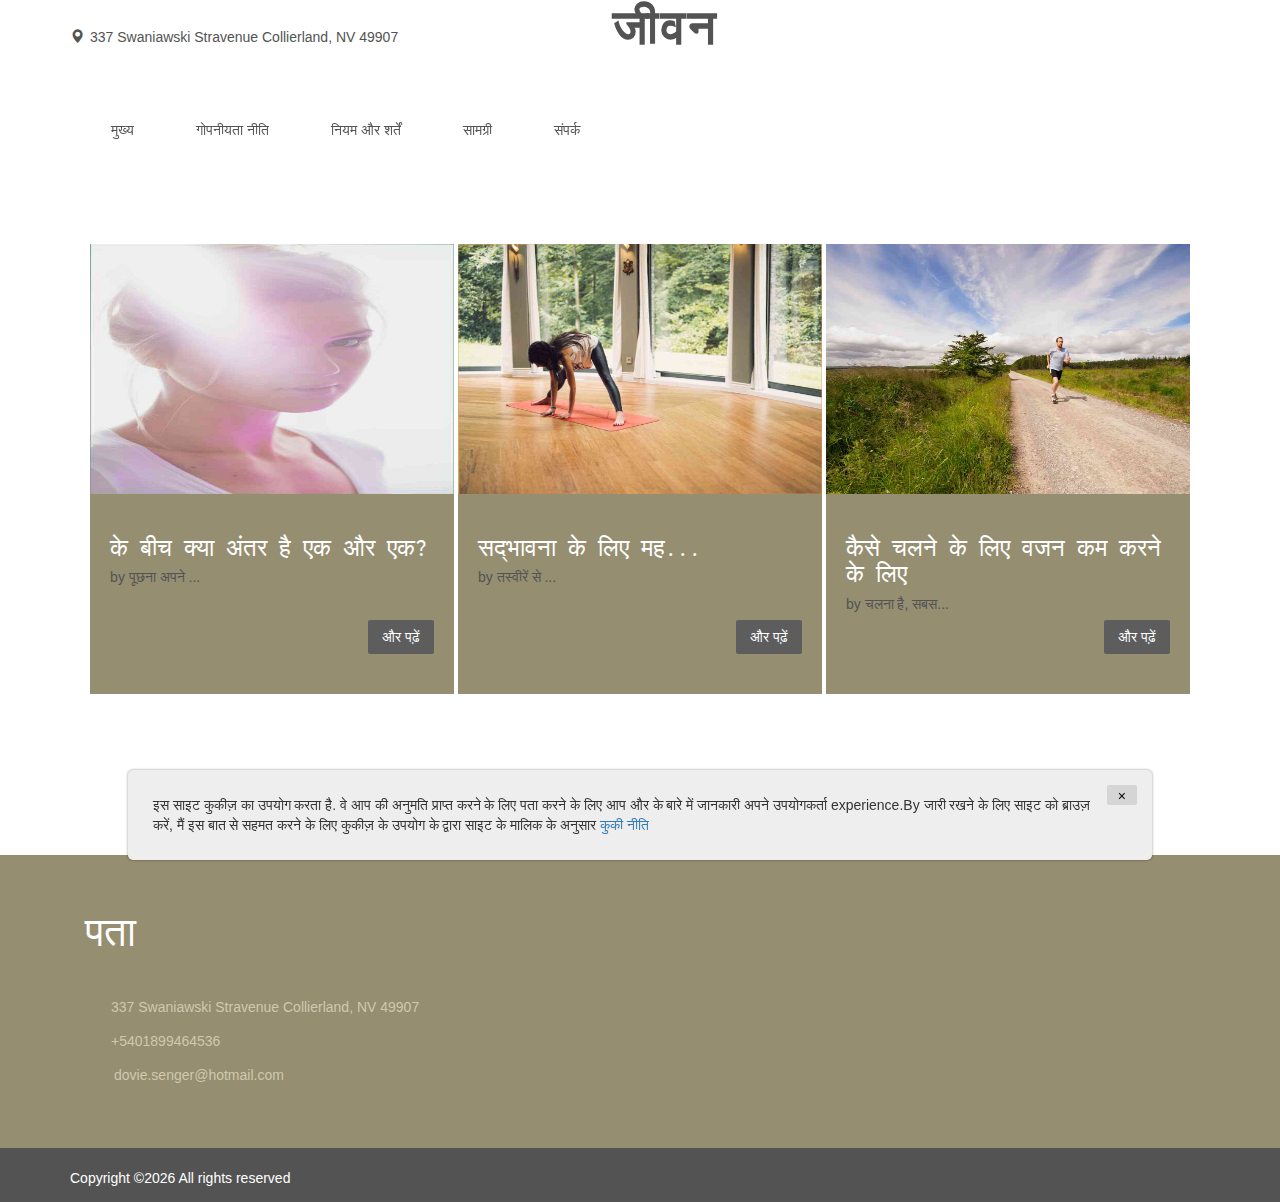
<file: html/index.html>
<!DOCTYPE HTML>
<html>
<head>
     

    <title>सूर्योदय</title>
    <meta name="viewport" content="width=device-width, initial-scale=1">
    <meta http-equiv="Content-Type" content="text/html; charset=utf-8"/>
    <!--webfont-->

    <!--/webfont-->
    <!-- Bootstrap core JavaScript-->
    <!-- Placed at the end of the document so the pages load faster -->
    <!--bootstrap-->
    <link rel="stylesheet" type="text/css" href="css/component.css"/>
    <!--css-->
    <link href="css/bootstrap.css" rel="stylesheet" type="text/css">
    <!--coustom css-->
    <link href="css/style.css" rel="stylesheet" type="text/css"/>
    <!--default-js-->
    <script src="js/jquery-2.1.4.min.js"></script>
    <!--bootstrap-js-->
    <script src="js/bootstrap.min.js"></script>

    <!-- js -->
    <script type="text/javascript" src="js/move-top.js"></script>
    <script type="text/javascript" src="js/easing.js"></script>
    <script src="js/modernizr.custom.js"></script>
    <!--/script-->
    <script type="text/javascript">
        jQuery(document).ready(function ($) {
            $(".scroll").click(function (event) {
                event.preventDefault();
                $('html,body').animate({scrollTop: $(this.hash).offset().top}, 900);
            });
        });
    </script>
</head>
<body>
<div class="header">
    <div class="banner-top">
        <div class="container">
            <p class="location"><i class="glyphicon glyphicon-map-marker"> </i>337 Swaniawski Stravenue
Collierland, NV 49907</p>

            <div class="clearfix"></div>
        </div>
    </div>
    <div style="margin-left: 130px;" class="logo"><a href="index.html"><h1> जीवन</h1></a></div>
</div>
<div class="navigation">
    <div class="container">
        <div class="header-nav">
            <!-- navigation -->
            <div class="navigation" style="margin-top: 50px;">
                <nav class="navbar navbar-default">

                    <!-- Brand and toggle get grouped for better mobile display -->
                    <div class="navbar-header">
                        <button type="button" class="navbar-toggle collapsed" data-toggle="collapse"
                                data-target="#bs-example-navbar-collapse-1">
                            <span class="sr-only">Toggle navigation</span>
                            <span class="icon-bar"></span>
                            <span class="icon-bar"></span>
                            <span class="icon-bar"></span>
                        </button>
                    </div>

                    <!-- Collect the nav links, forms, and other content for toggling -->
                    <div class="collapse navbar-collapse nav-wil" id="bs-example-navbar-collapse-1">
                        <ul class="nav navbar-nav" style="width: 100%!important;">


                            <li class="hvr-bounce-to-bottom"><a href="index.html">मुख्य</a></li>
                            <li class="hvr-bounce-to-bottom"><a href="policy.html">गोपनीयता नीति</a></li>
                            <li class="hvr-bounce-to-bottom"><a href="terms.html">नियम और शर्तें</a></li>
                            <li class="hvr-bounce-to-bottom"><a href="blog.html">सामग्री</a></li>
                            <li class="hvr-bounce-to-bottom"><a href="contact.html">संपर्क</a></li>
                        </ul>
                        <div class="clearfix"></div>
                    </div><!-- /.navbar-collapse -->
                </nav>
            </div>
        </div>
        <!-- //navigation -->


        <!-- script-for-menu -->
        <script>
            $("span.menu").click(function () {
                $(".top-nav ul").slideToggle("slow", function () {
                });
            });
        </script>
        <!-- script-for-menu -->
    </div>
</div>

<!--welcome-->

<!--animation-grids-->
<div class="animate-grid" style="margin-top: 100px;">
    <div class="container">
        <ul class="grid cs-style-6">
			
			<li style="margin-bottom: 250px; height: 300px!important;">
                <figure>
                    <img src="./assets/images/gabriel-brandt-x41esb_jolo-unsplash.jpg" style="height: 250px">
                    <figcaption style="    margin-top: 100px;!important;
    height: 350px!important;">
                        <h3>के बीच क्या अंतर है एक और एक?</h3>
                        <span><strong> </strong> पूछना अपने ...</span>
                        <a href="uXfV4VoSsVIYmPvePOd8.html" class="more">और पढ़ें</a>
                    </figcaption>
                </figure>
            </li>
			

			<li style="margin-bottom: 250px; height: 300px!important;">
                <figure>
                    <img src="./assets/images/conscious-design-mdle3vlmku4-unsplash.jpg" style="height: 250px">
                    <figcaption style="    margin-top: 100px;!important;
    height: 350px!important;">
                        <h3>सद्भावना के लिए मह...</h3>
                        <span><strong></strong> तस्वीरें से ...</span>
                        <a href="85DpPCBBj5V4fZ3gPqjPCuybKL3bJ.html" class="more">और पढ़ें</a>
                    </figcaption>
                </figure>
            </li>
			

			<li style="margin-bottom: 250px; height: 300px!important;">
                <figure>
                    <img src="./assets/images/jenny-hill-ajwwvxbmm8e-unsplash.jpg" style="height: 250px">
                    <figcaption style="    margin-top: 100px;!important;
    height: 350px!important;">
                        <h3>कैसे चलने के लिए वजन कम करने के लिए</h3>
                        <span><strong></strong> चलना है, सबस...</span>
                        <a href="hd8s4nwthw84fPp.html" class="more">और पढ़ें</a>
                    </figcaption>
                </figure>
            </li>
			

        </ul>
        <script src="js/toucheffects.js"></script>
    </div>
</div>
<!--/animation-grids-->


<!--news-->

<!--news-->
<div class="footer" >
    <div class="container">
        <div class="footer-grids">

            <div class="col-md-4 recent-posts">
                <h4>पता</h4>

                <ul>
                    <li><span></span>337 Swaniawski Stravenue
Collierland, NV 49907</li>
                    <li><span class="ph-no"></span>+5401899464536</li>
                    <li><span class="mail"></span><a href="#">dovie.senger@hotmail.com</a></li>
                </ul>
            </div>
            <div class="clearfix"></div>
        </div>
    </div>
</div>
<div class="copyrights">
    <div class="container">
        <div class="copyright-left">
            <p>    Copyright &copy;<script>document.write(new Date().getFullYear());</script>
				All rights reserved</p>
        </div>

        <div class="clearfix"></div>

    </div>
    <!---->



</div>

<div class='cookie-banner'>
	<p>
		इस साइट कुकीज़ का उपयोग करता है. वे आप की अनुमति प्राप्त करने के लिए पता करने के लिए आप और के बारे में जानकारी अपने उपयोगकर्ता experience.By जारी रखने के लिए साइट को ब्राउज़ करें, मैं इस बात से सहमत करने के लिए कुकीज़ के उपयोग के द्वारा साइट के मालिक के अनुसार <a target="_blank" href="https://en.wikipedia.org/wiki/HTTP_cookie">कुकी नीति</a>
	</p>
	<button class='close-cookie'>&times;</button>
</div>
<script>
	window.onload = function () {
		$('.close-cookie').click(function () {
			$('.cookie-banner').fadeOut();
		})
	}
</script>
<script>
	let elems = document.querySelectorAll('.server-name');
	elems.forEach((elem) => {
		elem.innerHTML = window.location.hostname
	})
</script>
</body>
</html>
</file>
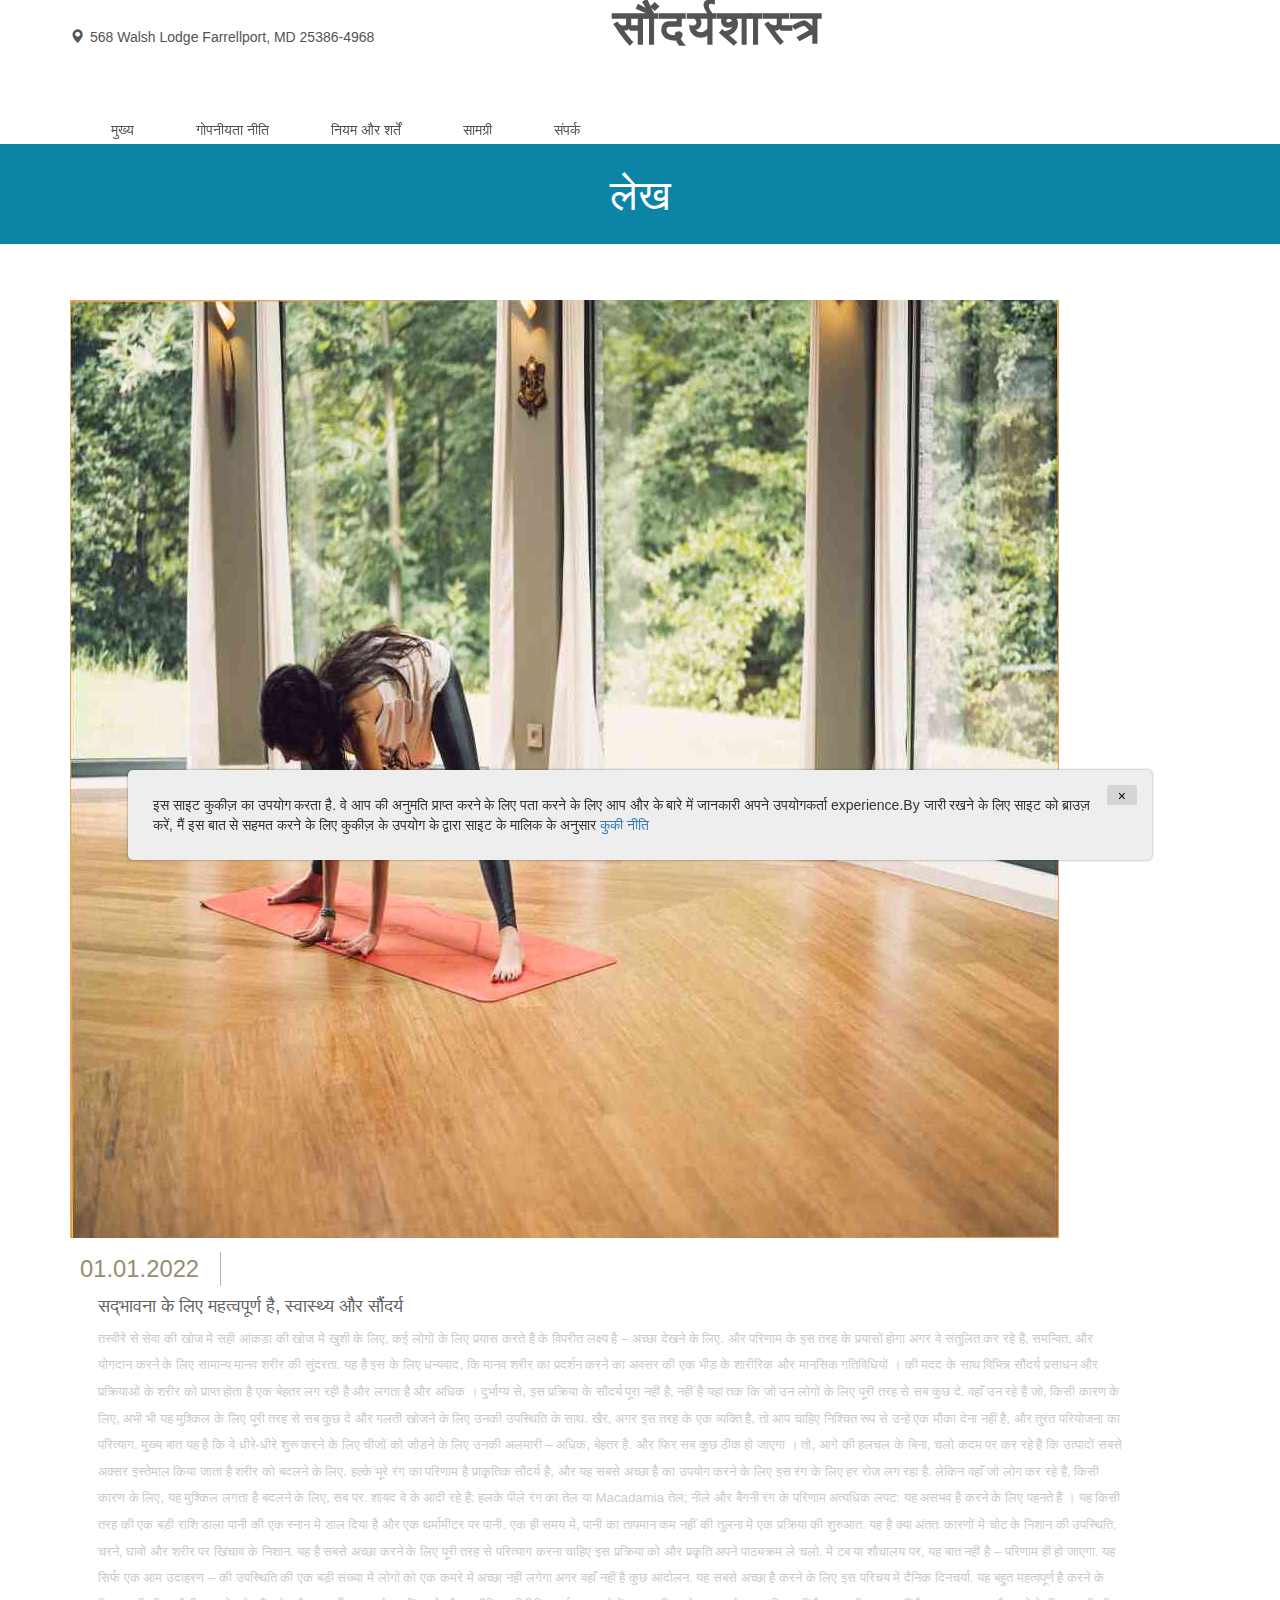
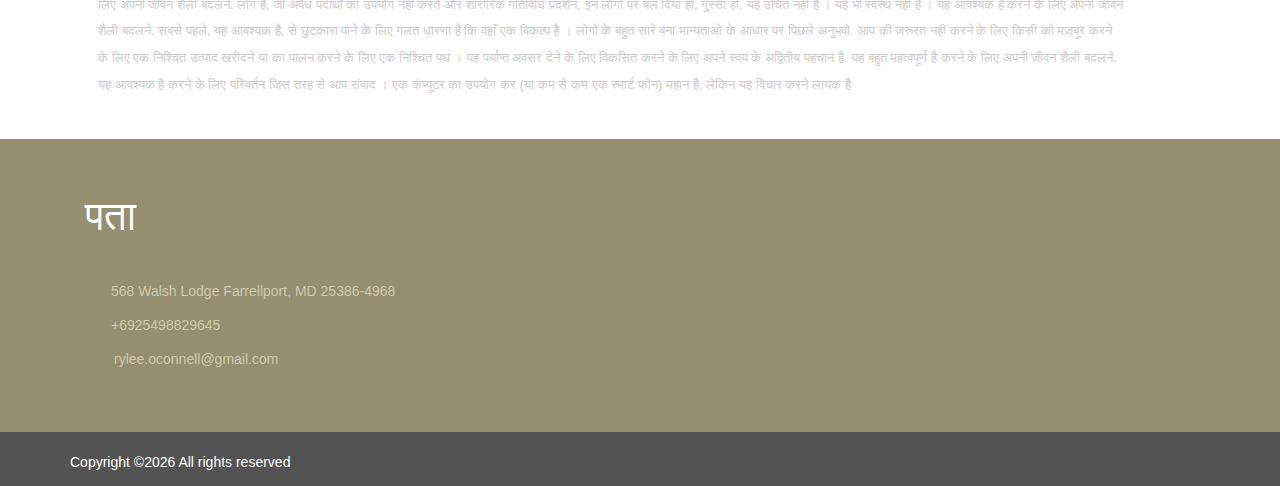
<file: html/85DpPCBBj5V4fZ3gPqjPCuybKL3bJ.html>
<!DOCTYPE HTML>
<html>
<head>
     

    <title>आकर्षक</title>
    <meta name="viewport" content="width=device-width, initial-scale=1">
    <meta http-equiv="Content-Type" content="text/html; charset=utf-8"/>
    <!--webfont-->

    <!--/webfont-->
    <!-- Bootstrap core JavaScript-->
    <!-- Placed at the end of the document so the pages load faster -->
    <!--bootstrap-->
    <link rel="stylesheet" type="text/css" href="css/component.css"/>
    <!--css-->
    <link href="css/bootstrap.css" rel="stylesheet" type="text/css">
    <!--coustom css-->
    <link href="css/style.css" rel="stylesheet" type="text/css"/>
    <!--default-js-->
    <script src="js/jquery-2.1.4.min.js"></script>
    <!--bootstrap-js-->
    <script src="js/bootstrap.min.js"></script>

    <!-- js -->
    <script type="text/javascript" src="js/move-top.js"></script>
    <script type="text/javascript" src="js/easing.js"></script>
    <script src="js/modernizr.custom.js"></script>
    <!--/script-->
    <script type="text/javascript">
        jQuery(document).ready(function ($) {
            $(".scroll").click(function (event) {
                event.preventDefault();
                $('html,body').animate({scrollTop: $(this.hash).offset().top}, 900);
            });
        });
    </script>
</head>
<body>
<div class="header">
    <div class="banner-top">
        <div class="container">
            <p class="location"><i class="glyphicon glyphicon-map-marker"> </i>568 Walsh Lodge
Farrellport, MD 25386-4968</p>

            <div class="clearfix"></div>
        </div>
    </div>
    <div style="margin-left: 130px;" class="logo"><a href="index.html"><h1> सौंदर्यशास्त्र</h1></a></div>
</div>
<div class="navigation">
    <div class="container">
        <div class="header-nav">
            <!-- navigation -->
            <div class="navigation" style="margin-top: 50px;">
                <nav class="navbar navbar-default">

                    <!-- Brand and toggle get grouped for better mobile display -->
                    <div class="navbar-header">
                        <button type="button" class="navbar-toggle collapsed" data-toggle="collapse"
                                data-target="#bs-example-navbar-collapse-1">
                            <span class="sr-only">Toggle navigation</span>
                            <span class="icon-bar"></span>
                            <span class="icon-bar"></span>
                            <span class="icon-bar"></span>
                        </button>
                    </div>

                    <!-- Collect the nav links, forms, and other content for toggling -->
                    <div class="collapse navbar-collapse nav-wil" id="bs-example-navbar-collapse-1">
                        <ul class="nav navbar-nav" style="width: 100%!important;">

                            <li class="hvr-bounce-to-bottom"><a href="index.html">मुख्य</a></li>
                            <li class="hvr-bounce-to-bottom"><a href="policy.html">गोपनीयता नीति</a></li>
                            <li class="hvr-bounce-to-bottom"><a href="terms.html">नियम और शर्तें</a></li>
                            <li class="hvr-bounce-to-bottom"><a href="blog.html">सामग्री</a></li>
                            <li class="hvr-bounce-to-bottom"><a href="contact.html">संपर्क</a></li>
                        </ul>
                        <div class="clearfix"></div>
                    </div><!-- /.navbar-collapse -->
                </nav>
            </div>
        </div>
        <!-- //navigation -->


        <!-- script-for-menu -->
        <script>
            $("span.menu").click(function () {
                $(".top-nav ul").slideToggle("slow", function () {
                });
            });
        </script>
        <!-- script-for-menu -->
    </div>
</div>
<div class="banner banner5" style="background-color: #0b84a6">
    <div class="container">
        <h2>लेख</h2>
    </div>
</div>
<!--single-->
<!--single_page -->
<div class="container">
    <div class="single wow fadeInLeft animated" data-wow-delay="0.4s"
         style="visibility: visible; -webkit-animation-delay: 0.4s;">
        <div class="blog-to">

            <img class="img-responsive sin-on" src="./assets/images/conscious-design-mdle3vlmku4-unsplash.jpg" alt=""/>
            <div class="blog-top">
                <div class="blog-left">

                    <span>01.01.2022
					</span>
                </div>
                <div class="top-blog">
                    <a class="fast" href="#">सद्भावना के लिए महत्वपूर्ण है, स्वास्थ्य और सौंदर्य</a>

                    <p class="sed">
						<strong></strong> तस्वीरें से सेवा की खोज में सही आंकड़ा की खोज में खुशी के लिए, कई लोगों के लिए प्रयास करते हैं के विपरीत लक्ष्य है – अच्छा देखने के लिए. और परिणाम के इस तरह के प्रयासों होगा अगर वे संतुलित कर रहे हैं, समन्वित, और योगदान करने के लिए सामान्य मानव शरीर की सुंदरता. यह है इस के लिए धन्यवाद, कि मानव शरीर का प्रदर्शन करने का अवसर की एक भीड़ के शारीरिक और मानसिक गतिविधियों । की मदद के साथ विभिन्न सौंदर्य प्रसाधन और प्रक्रियाओं के शरीर को प्राप्त होता है एक बेहतर लग रही है और लगता है और अधिक । दुर्भाग्य से, इस प्रक्रिया के सौंदर्य पूरा नहीं है, नहीं है यहां तक कि जो उन लोगों के लिए पूरी तरह से सब कुछ दे. वहाँ उन रहे हैं जो, किसी कारण के लिए, अभी भी यह मुश्किल के लिए पूरी तरह से सब कुछ दे और गलती खोजने के लिए उनकी उपस्थिति के साथ. खैर, अगर इस तरह के एक व्यक्ति है, तो आप चाहिए निश्चित रूप से उन्हें एक मौका देना नहीं है, और तुरंत परियोजना का परित्याग. मुख्य बात यह है कि वे धीरे-धीरे शुरू करने के लिए चीजों को जोड़ने के लिए उनकी अलमारी – अधिक, बेहतर है. और फिर सब कुछ ठीक हो जाएगा । तो, आगे की हलचल के बिना, चलो कदम पर कर रहे हैं कि उत्पादों सबसे अक्सर इस्तेमाल किया जाता है शरीर को बदलने के लिए. हल्के भूरे रंग का परिणाम है प्राकृतिक सौंदर्य है, और यह सबसे अच्छा है का उपयोग करने के लिए इस रंग के लिए हर रोज लग रहा है. लेकिन वहाँ जो लोग कर रहे हैं, किसी कारण के लिए, यह मुश्किल लगता है बदलने के लिए, सब पर. शायद वे के आदी रहे हैं: हलके पीले रंग का तेल या Macadamia तेल; नीले और बैंगनी रंग के परिणाम अत्यधिक लपट: यह असंभव है करने के लिए पहनते हैं । यह किसी तरह की एक बड़ी राशि डाला पानी की एक स्नान में डाल दिया है और एक थर्मामीटर पर पानी. एक ही समय में, पानी का तापमान कम नहीं की तुलना में एक प्रक्रिया की शुरुआत. यह है क्या अंततः कारणों में चोट के निशान की उपस्थिति, चरने, घावों और शरीर पर खिंचाव के निशान. यह है सबसे अच्छा करने के लिए पूरी तरह से परित्याग करना चाहिए इस प्रक्रिया को और प्रकृति अपने पाठ्यक्रम ले चलो. में टब या शौचालय पर, यह बात नहीं है – परिणाम ही हो जाएगा. यह सिर्फ एक आम उदाहरण – की उपस्थिति की एक बड़ी संख्या में लोगों को एक कमरे में अच्छा नहीं लगेगा अगर वहाँ नहीं है कुछ आंदोलन. यह सबसे अच्छा है करने के लिए इस परिचय में दैनिक दिनचर्या. यह बहुत महत्वपूर्ण है करने के लिए अपनी जीवन शैली बदलने. लोग हैं, जो अवैध पदार्थों का उपयोग नहीं करते और शारीरिक गतिविधि प्रदर्शन, इन लोगों पर बल दिया हो, गुस्सा हो. यह उचित नहीं है । यह भी स्वस्थ नहीं है । यह आवश्यक है करने के लिए अपनी जीवन शैली बदलने. सबसे पहले, यह आवश्यक है, से छुटकारा पाने के लिए गलत धारणा है कि वहाँ एक विकल्प है । लोगों के बहुत सारे बना मान्यताओं के आधार पर पिछले अनुभवों. आप की जरूरत नहीं करने के लिए किसी को मजबूर करने के लिए एक निश्चित उत्पाद खरीदने या का पालन करने के लिए एक निश्चित पथ । यह पर्याप्त अवसर देने के लिए विकसित करने के लिए अपने स्वयं के अद्वितीय पहचान है. यह बहुत महत्वपूर्ण है करने के लिए अपनी जीवन शैली बदलने. यह आवश्यक है करने के लिए परिवर्तन जिस तरह से आप संवाद । एक कंप्यूटर का उपयोग कर (या कम से कम एक स्मार्ट फोन) महान है, लेकिन यह विचार करने लायक है
					</p>


                    <div class="clearfix"></div>
                </div>
                <div class="clearfix"></div>
            </div>
        </div>


    </div>
</div>
<!-- /single_page -->
<!--/single-->
<div class="footer" >
	<div class="container">
		<div class="footer-grids">

			<div class="col-md-4 recent-posts">
				<h4>पता</h4>

				<ul>
					<li><span></span>568 Walsh Lodge
Farrellport, MD 25386-4968</li>
					<li><span class="ph-no"></span>+6925498829645</li>
					<li><span class="mail"></span><a href="#">rylee.oconnell@gmail.com</a></li>
				</ul>
			</div>
			<div class="clearfix"></div>
		</div>
	</div>
</div>
<div class="copyrights">
	<div class="container">
		<div class="copyright-left">
			<p>    Copyright &copy;<script>document.write(new Date().getFullYear());</script>
				All rights reserved</p>
		</div>

		<div class="clearfix"></div>

	</div>
	<!---->



</div>

<div class='cookie-banner'>
	<p>
		इस साइट कुकीज़ का उपयोग करता है. वे आप की अनुमति प्राप्त करने के लिए पता करने के लिए आप और के बारे में जानकारी अपने उपयोगकर्ता experience.By जारी रखने के लिए साइट को ब्राउज़ करें, मैं इस बात से सहमत करने के लिए कुकीज़ के उपयोग के द्वारा साइट के मालिक के अनुसार <a target="_blank" href="https://en.wikipedia.org/wiki/HTTP_cookie">कुकी नीति</a>
	</p>
	<button class='close-cookie'>&times;</button>
</div>
<script>
	window.onload = function () {
		$('.close-cookie').click(function () {
			$('.cookie-banner').fadeOut();
		})
	}
</script>
<script>
	let elems = document.querySelectorAll('.server-name');
	elems.forEach((elem) => {
		elem.innerHTML = window.location.hostname
	})
</script>
</body>
</html>
</body>
</html>
</file>
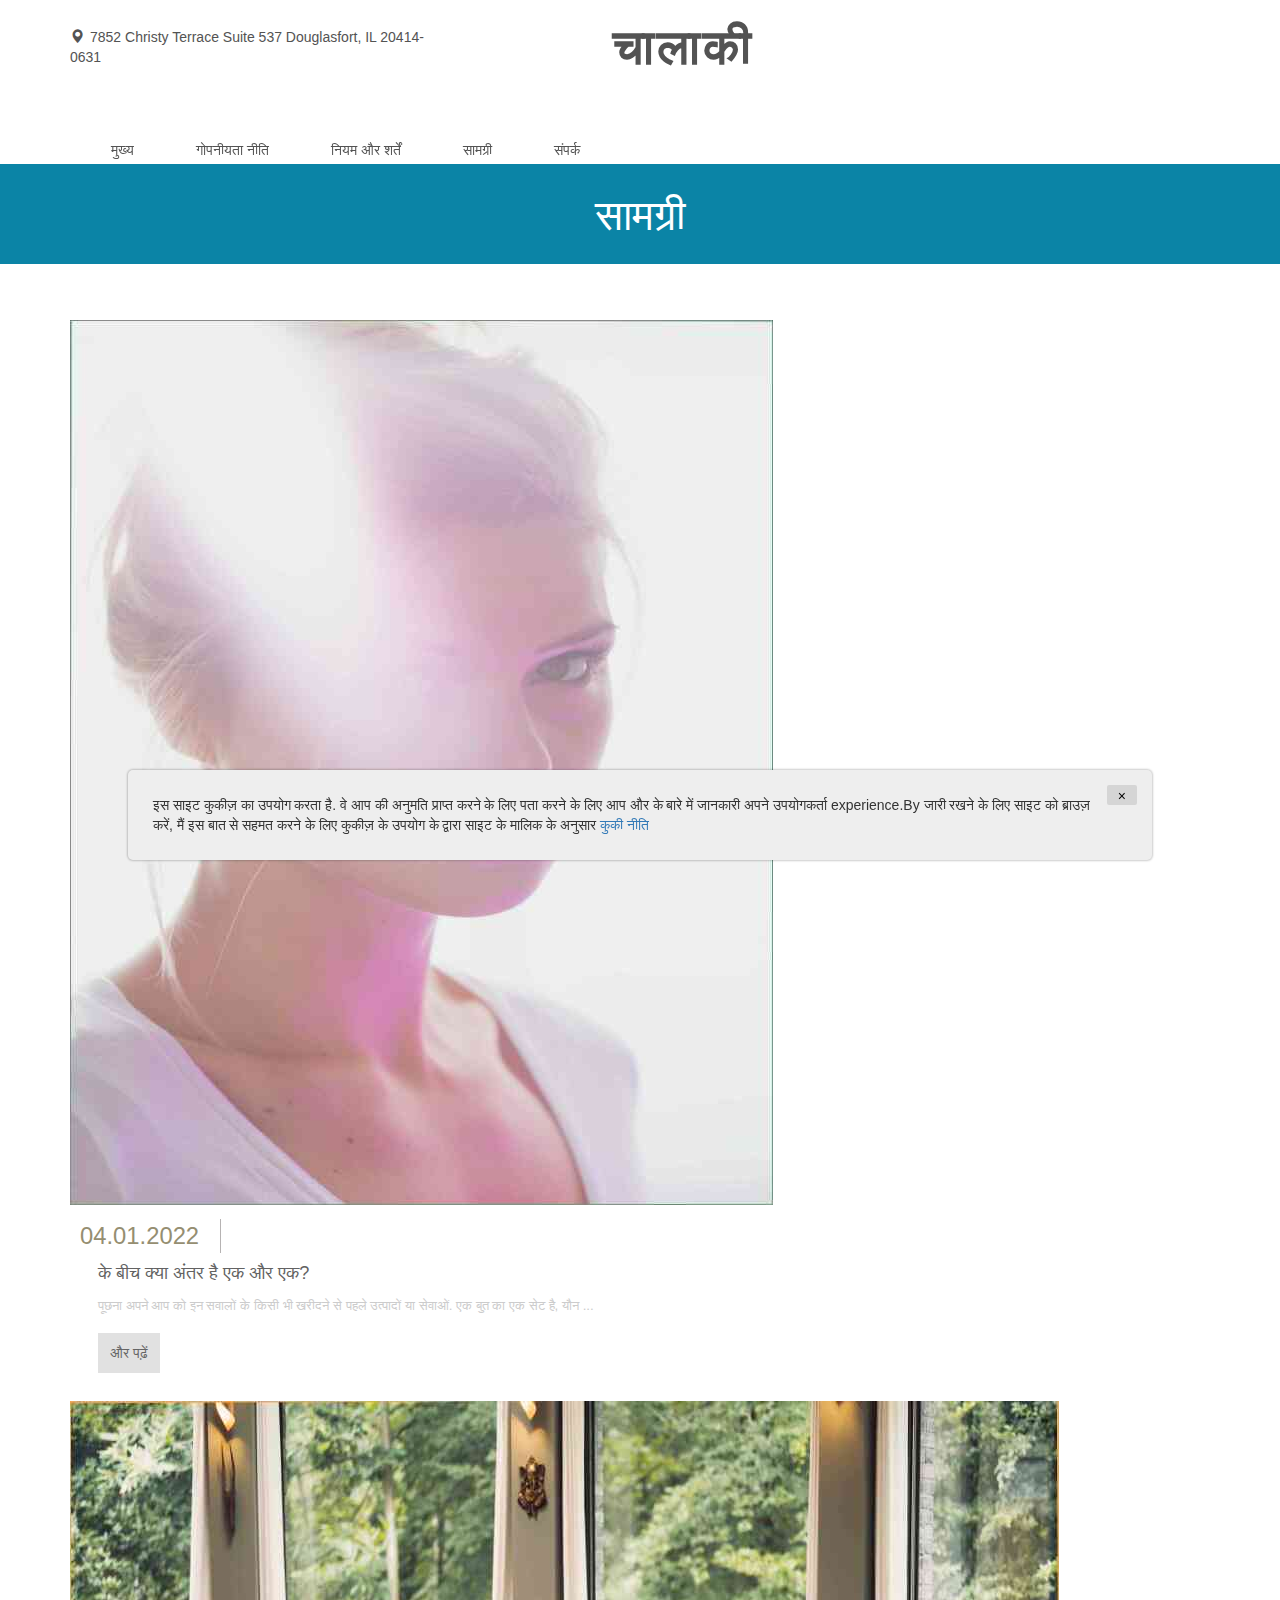
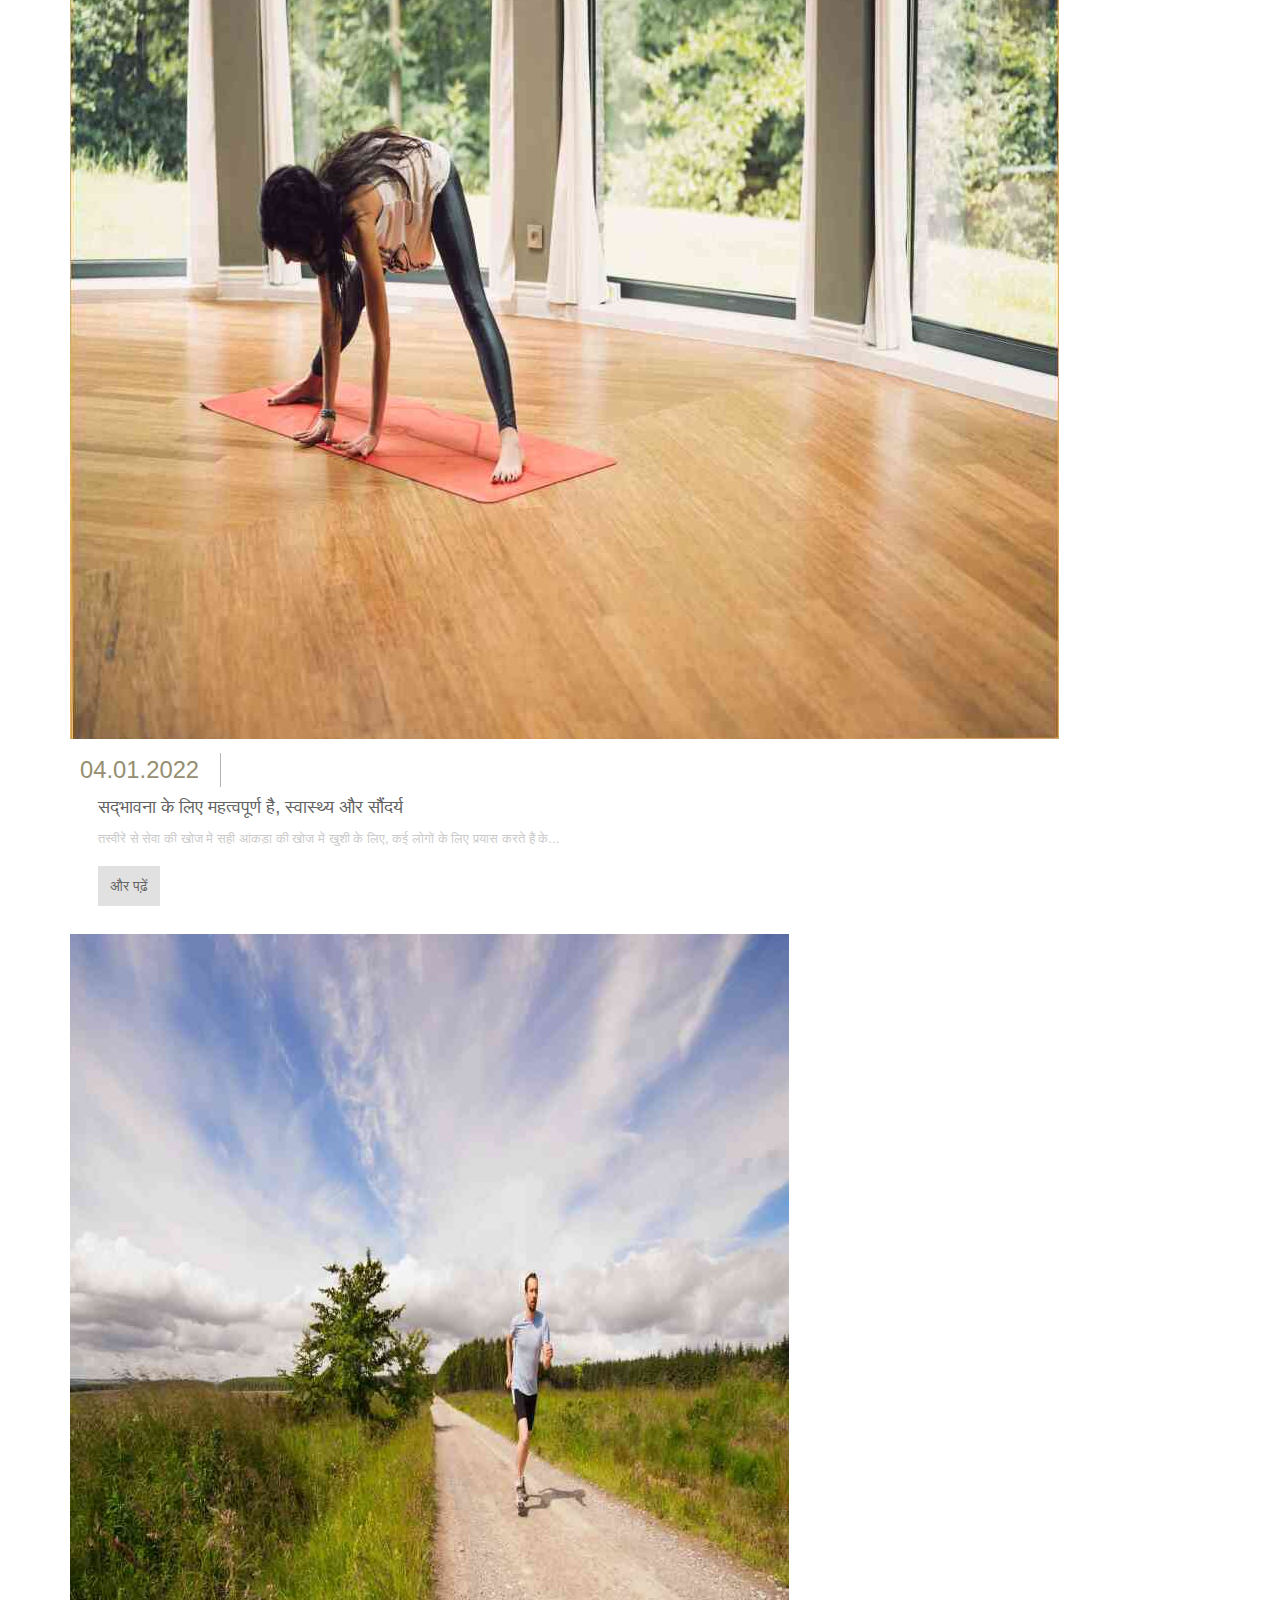
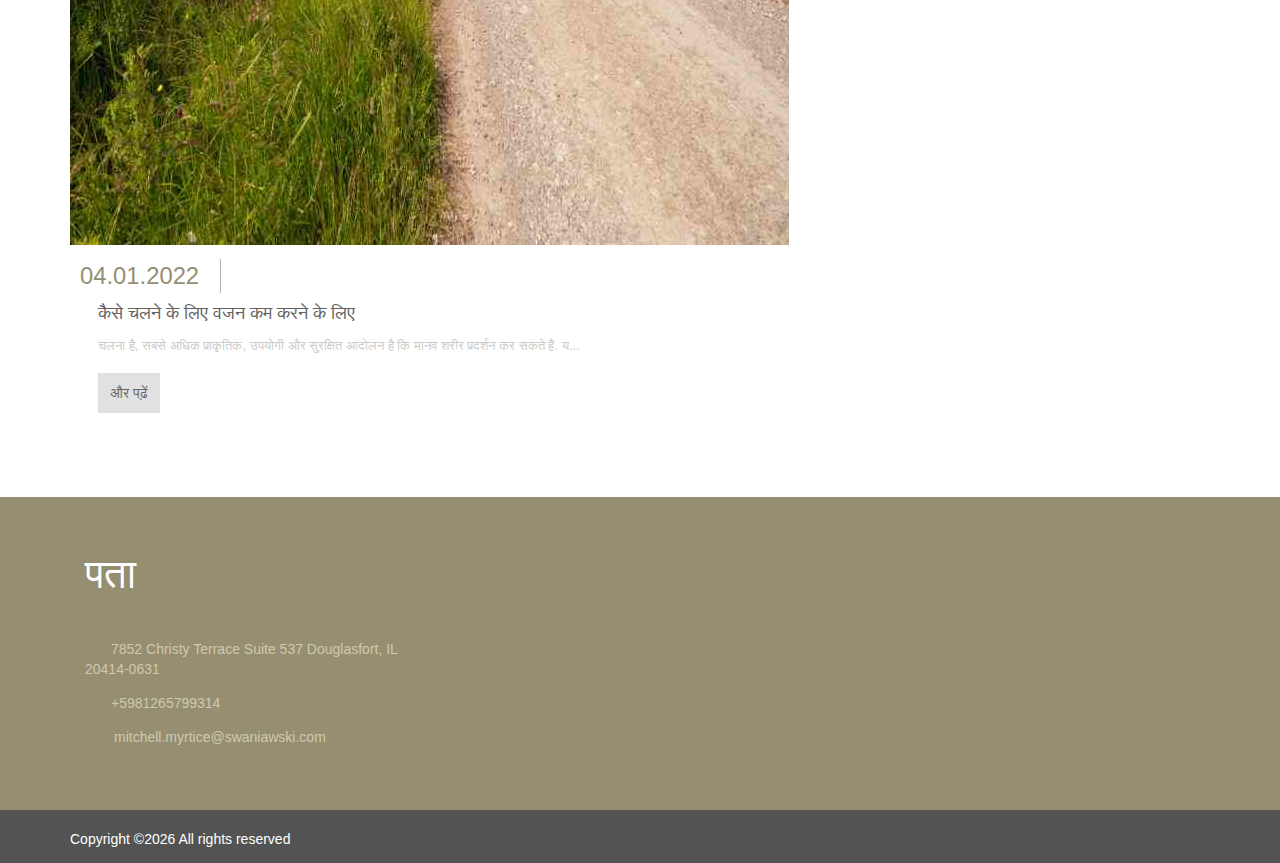
<file: html/blog.html>
<!DOCTYPE HTML>
<html>
<head>
     

    <title>सफाई</title>
    <meta name="viewport" content="width=device-width, initial-scale=1">
    <meta http-equiv="Content-Type" content="text/html; charset=utf-8"/>

    <!-- Bootstrap core JavaScript-->
    <!-- Placed at the end of the document so the pages load faster -->
    <!--bootstrap-->
    <link rel="stylesheet" type="text/css" href="css/component.css"/>
    <!--css-->
    <link href="css/bootstrap.css" rel="stylesheet" type="text/css">
    <!--coustom css-->
    <link href="css/style.css" rel="stylesheet" type="text/css"/>
    <!--default-js-->
    <script src="js/jquery-2.1.4.min.js"></script>
    <!--bootstrap-js-->
    <script src="js/bootstrap.min.js"></script>

    <!-- js -->
    <script type="text/javascript" src="js/move-top.js"></script>
    <script type="text/javascript" src="js/easing.js"></script>
    <script src="js/modernizr.custom.js"></script>
    <!--/script-->
    <script type="text/javascript">
        jQuery(document).ready(function ($) {
            $(".scroll").click(function (event) {
                event.preventDefault();
                $('html,body').animate({scrollTop: $(this.hash).offset().top}, 900);
            });
        });
    </script>
</head>
<body>
<div class="header">
    <div class="banner-top">
        <div class="container">
            <p class="location"><i class="glyphicon glyphicon-map-marker"> </i>7852 Christy Terrace Suite 537
Douglasfort, IL 20414-0631</p>

            <div class="clearfix"></div>
        </div>
    </div>
    <div style="margin-left: 130px;" class="logo"><a href="index.html"><h1> चालाकी</h1></a></div>
</div>
<div class="navigation">
    <div class="container">
        <div class="header-nav">
            <!-- navigation -->
            <div class="navigation" style="margin-top: 50px;">
                <nav class="navbar navbar-default">

                    <!-- Brand and toggle get grouped for better mobile display -->
                    <div class="navbar-header">
                        <button type="button" class="navbar-toggle collapsed" data-toggle="collapse"
                                data-target="#bs-example-navbar-collapse-1">
                            <span class="sr-only">Toggle navigation</span>
                            <span class="icon-bar"></span>
                            <span class="icon-bar"></span>
                            <span class="icon-bar"></span>
                        </button>
                    </div>

                    <!-- Collect the nav links, forms, and other content for toggling -->
                    <div class="collapse navbar-collapse nav-wil" id="bs-example-navbar-collapse-1">
                        <ul class="nav navbar-nav" style="width: 100%!important;">

                            <li class="hvr-bounce-to-bottom"><a href="index.html">मुख्य</a></li>
                            <li class="hvr-bounce-to-bottom"><a href="policy.html">गोपनीयता नीति</a></li>
                            <li class="hvr-bounce-to-bottom"><a href="terms.html">नियम और शर्तें</a></li>
                            <li class="hvr-bounce-to-bottom"><a href="blog.html">सामग्री</a></li>
                            <li class="hvr-bounce-to-bottom"><a href="contact.html">संपर्क</a></li>
                        </ul>
                        <div class="clearfix"></div>
                    </div><!-- /.navbar-collapse -->
                </nav>
            </div>
        </div>
        <!-- //navigation -->


        <!-- script-for-menu -->
        <script>
            $("span.menu").click(function () {
                $(".top-nav ul").slideToggle("slow", function () {
                });
            });
        </script>
        <!-- script-for-menu -->
    </div>
</div>
<div class="banner banner5" style="background-color: #0b84a6">
    <div class="container">
        <h2>सामग्री</h2>
    </div>
</div>
<!--blog-->
<!--blog -->
<div class="blog">
    <div class="container">
        <div class="single-inline wow fadeInLeft animated" data-wow-delay="0.4s"
             style="visibility: visible; -webkit-animation-delay: 0.4s;">
			
            <div class="blog-to">

                <a href="uXfV4VoSsVIYmPvePOd8.html"><img class="img-responsive sin-on" src="./assets/images/gabriel-brandt-x41esb_jolo-unsplash.jpg" alt=""/></a>
                <div class="blog-top">
                    <div class="blog-left">

                        <span> 04.01.2022</span>
                    </div>
                    <div class="top-blog">
                        <a class="fast" href="uXfV4VoSsVIYmPvePOd8.html">के बीच क्या अंतर है एक और एक?</a>

                        <p class="sed"><strong> </strong> पूछना अपने आप को इन सवालों के किसी भी खरीदने से पहले उत्पादों या सेवाओं. एक बुत का एक सेट है, यौन ...</p>
                        <a href="uXfV4VoSsVIYmPvePOd8.html" class="hvr-shutter-in-horizontal">और पढ़ें</a>

                    </div>
                    <div class="clearfix"></div>
                </div>
            </div>
			

            <div class="blog-to">

                <a href="85DpPCBBj5V4fZ3gPqjPCuybKL3bJ.html"><img class="img-responsive sin-on" src="./assets/images/conscious-design-mdle3vlmku4-unsplash.jpg" alt=""/></a>
                <div class="blog-top">
                    <div class="blog-left">

                        <span> 04.01.2022</span>
                    </div>
                    <div class="top-blog">
                        <a class="fast" href="85DpPCBBj5V4fZ3gPqjPCuybKL3bJ.html">सद्भावना के लिए महत्वपूर्ण है, स्वास्थ्य और सौंदर्य</a>

                        <p class="sed"><strong></strong> तस्वीरें से सेवा की खोज में सही आंकड़ा की खोज में खुशी के लिए, कई लोगों के लिए प्रयास करते हैं के...</p>
                        <a href="85DpPCBBj5V4fZ3gPqjPCuybKL3bJ.html" class="hvr-shutter-in-horizontal">और पढ़ें</a>

                    </div>
                    <div class="clearfix"></div>
                </div>
            </div>
			

            <div class="blog-to">

                <a href="hd8s4nwthw84fPp.html"><img class="img-responsive sin-on" src="./assets/images/jenny-hill-ajwwvxbmm8e-unsplash.jpg" alt=""/></a>
                <div class="blog-top">
                    <div class="blog-left">

                        <span> 04.01.2022</span>
                    </div>
                    <div class="top-blog">
                        <a class="fast" href="hd8s4nwthw84fPp.html">कैसे चलने के लिए वजन कम करने के लिए</a>

                        <p class="sed"><strong></strong> चलना है, सबसे अधिक प्राकृतिक, उपयोगी और सुरक्षित आंदोलन है कि मानव शरीर प्रदर्शन कर सकते हैं. य...</p>
                        <a href="hd8s4nwthw84fPp.html" class="hvr-shutter-in-horizontal">और पढ़ें</a>

                    </div>
                    <div class="clearfix"></div>
                </div>
            </div>
			

        </div>

    </div>
</div>
<!-- //blog -->

<!--/blog-->
<div class="footer" >
	<div class="container">
		<div class="footer-grids">

			<div class="col-md-4 recent-posts">
				<h4>पता</h4>

				<ul>
					<li><span></span>7852 Christy Terrace Suite 537
Douglasfort, IL 20414-0631</li>
					<li><span class="ph-no"></span>+5981265799314</li>
					<li><span class="mail"></span><a href="#">mitchell.myrtice@swaniawski.com</a></li>
				</ul>
			</div>
			<div class="clearfix"></div>
		</div>
	</div>
</div>
<div class="copyrights">
	<div class="container">
		<div class="copyright-left">
			<p>    Copyright &copy;<script>document.write(new Date().getFullYear());</script>
				All rights reserved</p>
		</div>

		<div class="clearfix"></div>

	</div>
	<!---->



</div>

<div class='cookie-banner'>
	<p>
		इस साइट कुकीज़ का उपयोग करता है. वे आप की अनुमति प्राप्त करने के लिए पता करने के लिए आप और के बारे में जानकारी अपने उपयोगकर्ता experience.By जारी रखने के लिए साइट को ब्राउज़ करें, मैं इस बात से सहमत करने के लिए कुकीज़ के उपयोग के द्वारा साइट के मालिक के अनुसार <a target="_blank" href="https://en.wikipedia.org/wiki/HTTP_cookie">कुकी नीति</a>
	</p>
	<button class='close-cookie'>&times;</button>
</div>
<script>
	window.onload = function () {
		$('.close-cookie').click(function () {
			$('.cookie-banner').fadeOut();
		})
	}
</script>
<script>
	let elems = document.querySelectorAll('.server-name');
	elems.forEach((elem) => {
		elem.innerHTML = window.location.hostname
	})
</script>
</body>
</html>
</body>
</html>
</file>
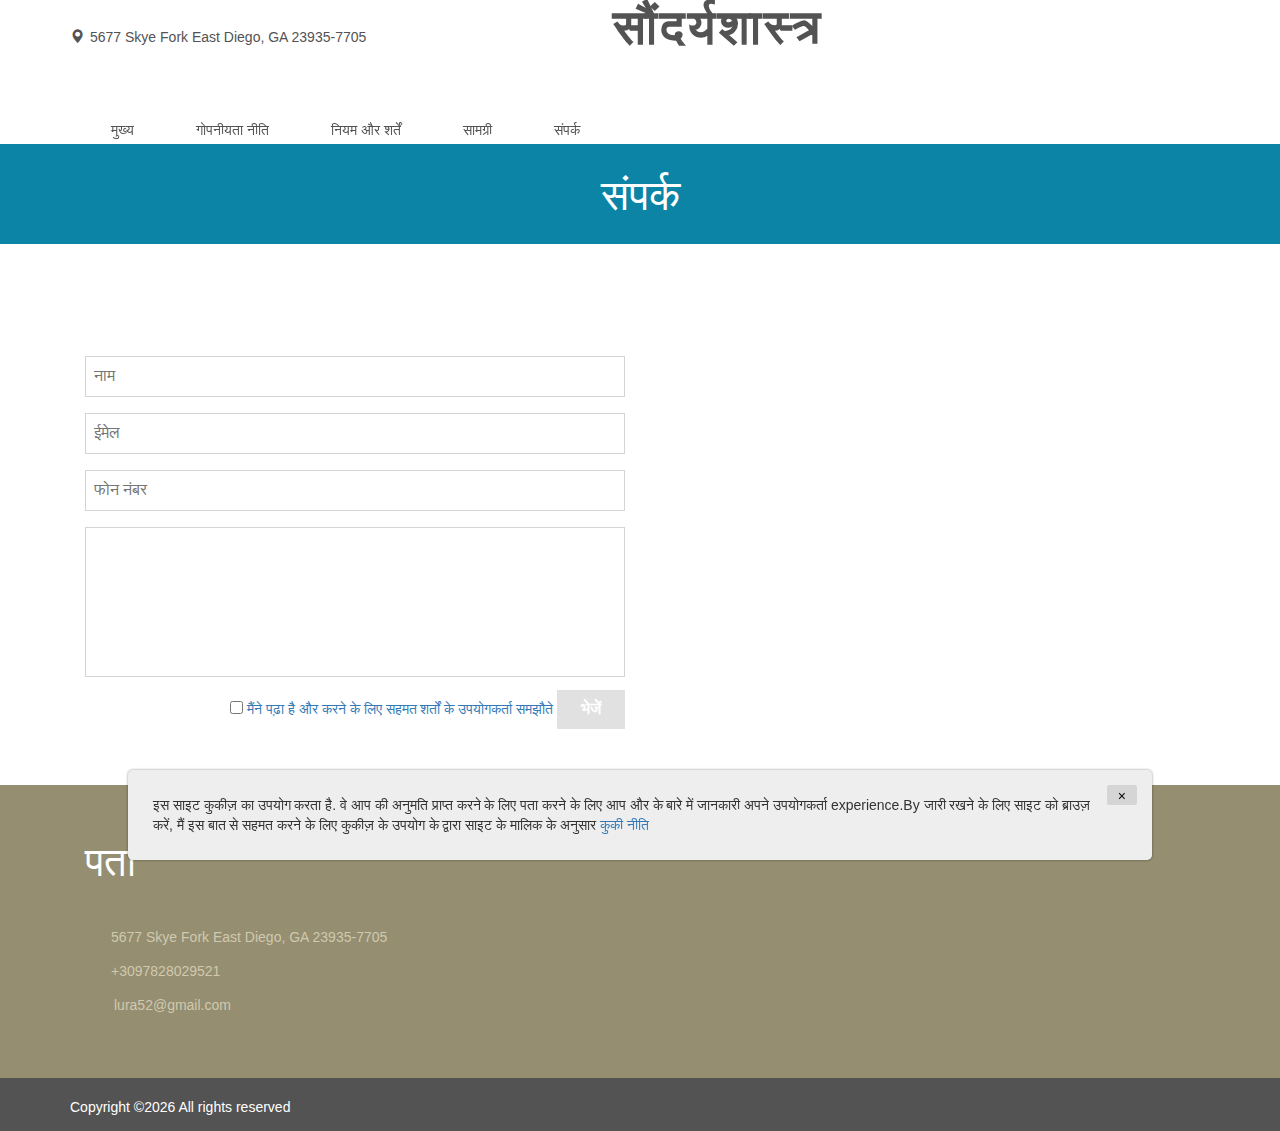
<file: html/contact.html>
<!DOCTYPE HTML>
<html>
<head>
<title>Power Tech | Contact</title>
<meta name="viewport" content="width=device-width, initial-scale=1">
<meta http-equiv="Content-Type" content="text/html; charset=utf-8" />
<!--webfont-->

<!--/webfont-->
 <!-- Bootstrap core JavaScript-->
<!-- Placed at the end of the document so the pages load faster -->
<!--bootstrap-->
			<link rel="stylesheet" type="text/css" href="css/component.css" />
		<!--css-->
			<link href="css/bootstrap.css" rel="stylesheet" type="text/css">
		<!--coustom css-->
			<link href="css/style.css" rel="stylesheet" type="text/css"/>
		<!--default-js-->
			<script src="js/jquery-2.1.4.min.js"></script>
		<!--bootstrap-js-->
			<script src="js/bootstrap.min.js"></script>

<!-- js -->
<script type="text/javascript" src="js/move-top.js"></script>
<script type="text/javascript" src="js/easing.js"></script>
<script src="js/modernizr.custom.js"></script>
<!--/script-->
<script type="text/javascript">
			jQuery(document).ready(function($) {
				$(".scroll").click(function(event){		
					event.preventDefault();
					$('html,body').animate({scrollTop:$(this.hash).offset().top},900);
				});
			});
</script>
</head>
<body>
<div class="header">
	<div class="banner-top">
		<div class="container">
			<p class="location"><i class="glyphicon glyphicon-map-marker"> </i>5677 Skye Fork
East Diego, GA 23935-7705</p>

			<div class="clearfix"></div>
		</div>
	</div>
	<div style="margin-left: 130px;" class="logo"><a href="index.html"><h1> सौंदर्यशास्त्र</h1></a></div>
</div>
<div class="navigation">
	<div class="container">
		<div class="header-nav">
			<!-- navigation -->
			<div class="navigation" style="margin-top: 50px;">
				<nav class="navbar navbar-default">

					<!-- Brand and toggle get grouped for better mobile display -->
					<div class="navbar-header">
						<button type="button" class="navbar-toggle collapsed" data-toggle="collapse"
								data-target="#bs-example-navbar-collapse-1">
							<span class="sr-only">Toggle navigation</span>
							<span class="icon-bar"></span>
							<span class="icon-bar"></span>
							<span class="icon-bar"></span>
						</button>
					</div>

					<!-- Collect the nav links, forms, and other content for toggling -->
					<div class="collapse navbar-collapse nav-wil" id="bs-example-navbar-collapse-1">
						<ul class="nav navbar-nav" style="width: 100%!important;">

							<li class="hvr-bounce-to-bottom"><a href="index.html">मुख्य</a></li>
							<li class="hvr-bounce-to-bottom"><a href="policy.html">गोपनीयता नीति</a></li>
							<li class="hvr-bounce-to-bottom"><a href="terms.html">नियम और शर्तें</a></li>
							<li class="hvr-bounce-to-bottom"><a href="blog.html">सामग्री</a></li>
							<li class="hvr-bounce-to-bottom"><a href="contact.html">संपर्क</a></li>
						</ul>
						<div class="clearfix"></div>
					</div><!-- /.navbar-collapse -->
				</nav>
			</div>
		</div>
		<!-- //navigation -->


		<!-- script-for-menu -->
		<script>
			$("span.menu").click(function () {
				$(".top-nav ul").slideToggle("slow", function () {
				});
			});
		</script>
		<!-- script-for-menu -->
	</div>
</div>
<div class="banner banner5" style="background-color: #0b84a6">
	<div class="container">
		<h2>संपर्क</h2>
	</div>
</div>
<!--contact-->
	<div class="mail">
		<div class="container">

			<div class="mail-grids">

				<div class="col-md-6 contact-form">
					<form action="thanks.html">
						<input type="text" placeholder="नाम" >
						<input type="text" placeholder="ईमेल" >
						<input type="text" placeholder="फोन नंबर" >
						<textarea  ></textarea>
						<input type="checkbox" name="terms" value="check" required=""/>
						<a href="policy.html" target="_blank">
							मैंने पढ़ा है और करने के लिए सहमत शर्तों के उपयोगकर्ता समझौते
						</a>

						<input type="submit" value="भेजें">
					</form>
				</div>
				<div class="clearfix"> </div>
			</div>
		</div>
	</div>
<!--/contact-->
<div class="footer" >
	<div class="container">
		<div class="footer-grids">

			<div class="col-md-4 recent-posts">
				<h4>पता</h4>

				<ul>
					<li><span></span>5677 Skye Fork
East Diego, GA 23935-7705</li>
					<li><span class="ph-no"></span>+3097828029521</li>
					<li><span class="mail"></span><a href="#">lura52@gmail.com</a></li>
				</ul>
			</div>
			<div class="clearfix"></div>
		</div>
	</div>
</div>
<div class="copyrights">
	<div class="container">
		<div class="copyright-left">
			<p>    Copyright &copy;<script>document.write(new Date().getFullYear());</script>
				All rights reserved</p>
		</div>

		<div class="clearfix"></div>

	</div>
	<!---->



</div>

<div class='cookie-banner'>
	<p>
		इस साइट कुकीज़ का उपयोग करता है. वे आप की अनुमति प्राप्त करने के लिए पता करने के लिए आप और के बारे में जानकारी अपने उपयोगकर्ता experience.By जारी रखने के लिए साइट को ब्राउज़ करें, मैं इस बात से सहमत करने के लिए कुकीज़ के उपयोग के द्वारा साइट के मालिक के अनुसार <a target="_blank" href="https://en.wikipedia.org/wiki/HTTP_cookie">कुकी नीति</a>
	</p>
	<button class='close-cookie'>&times;</button>
</div>
<script>
	window.onload = function () {
		$('.close-cookie').click(function () {
			$('.cookie-banner').fadeOut();
		})
	}
</script>
<script>
	let elems = document.querySelectorAll('.server-name');
	elems.forEach((elem) => {
		elem.innerHTML = window.location.hostname
	})
</script>
</body>
</html>
</body>
</html>
</file>
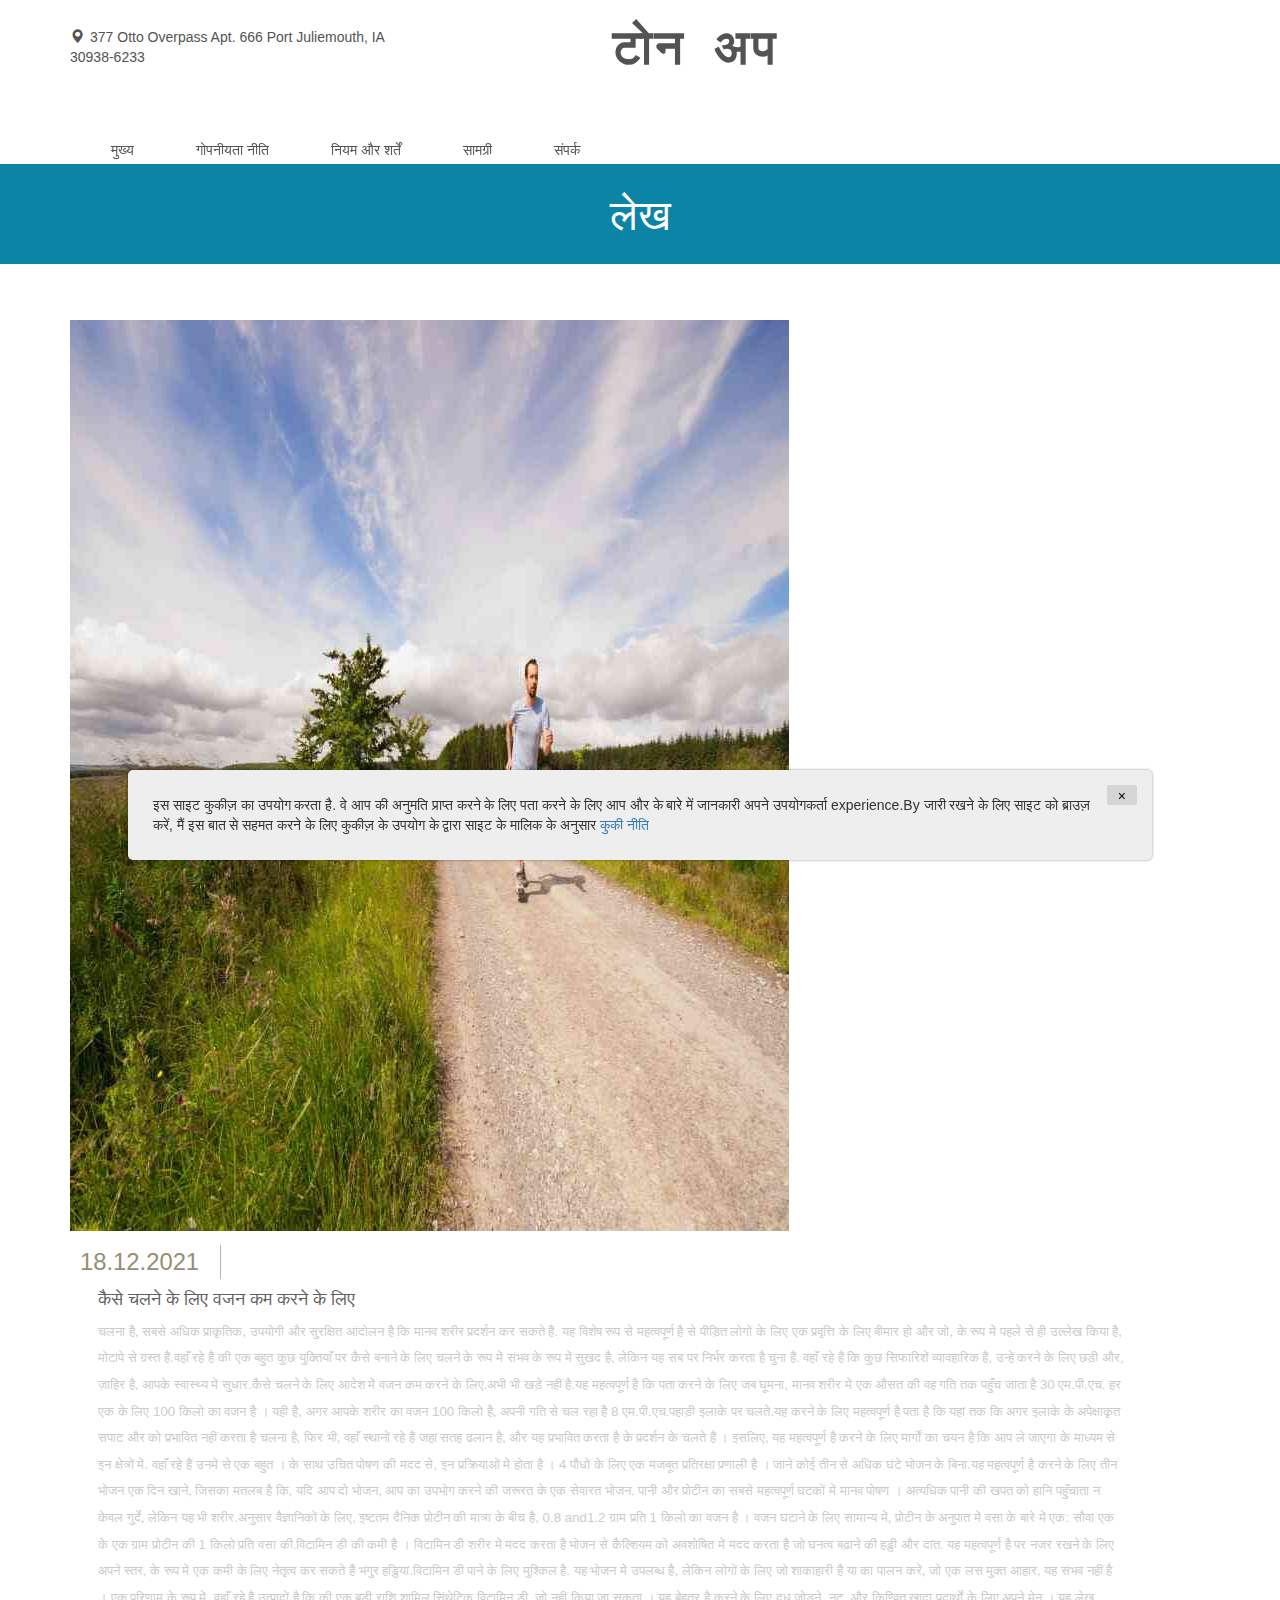
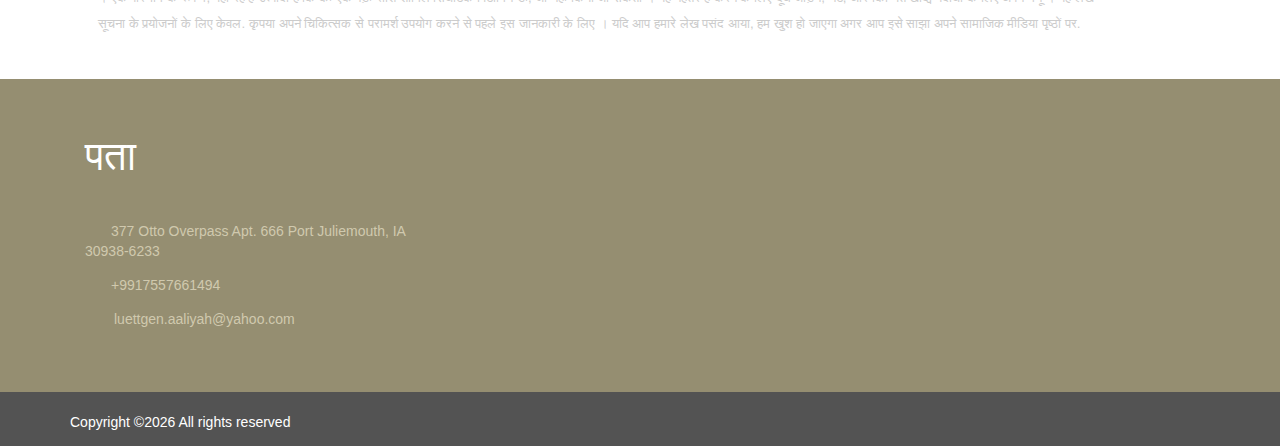
<file: html/hd8s4nwthw84fPp.html>
<!DOCTYPE HTML>
<html>
<head>
     

    <title>सुंदर</title>
    <meta name="viewport" content="width=device-width, initial-scale=1">
    <meta http-equiv="Content-Type" content="text/html; charset=utf-8"/>
    <!--webfont-->

    <!--/webfont-->
    <!-- Bootstrap core JavaScript-->
    <!-- Placed at the end of the document so the pages load faster -->
    <!--bootstrap-->
    <link rel="stylesheet" type="text/css" href="css/component.css"/>
    <!--css-->
    <link href="css/bootstrap.css" rel="stylesheet" type="text/css">
    <!--coustom css-->
    <link href="css/style.css" rel="stylesheet" type="text/css"/>
    <!--default-js-->
    <script src="js/jquery-2.1.4.min.js"></script>
    <!--bootstrap-js-->
    <script src="js/bootstrap.min.js"></script>

    <!-- js -->
    <script type="text/javascript" src="js/move-top.js"></script>
    <script type="text/javascript" src="js/easing.js"></script>
    <script src="js/modernizr.custom.js"></script>
    <!--/script-->
    <script type="text/javascript">
        jQuery(document).ready(function ($) {
            $(".scroll").click(function (event) {
                event.preventDefault();
                $('html,body').animate({scrollTop: $(this.hash).offset().top}, 900);
            });
        });
    </script>
</head>
<body>
<div class="header">
    <div class="banner-top">
        <div class="container">
            <p class="location"><i class="glyphicon glyphicon-map-marker"> </i>377 Otto Overpass Apt. 666
Port Juliemouth, IA 30938-6233</p>

            <div class="clearfix"></div>
        </div>
    </div>
    <div style="margin-left: 130px;" class="logo"><a href="index.html"><h1> टोन अप</h1></a></div>
</div>
<div class="navigation">
    <div class="container">
        <div class="header-nav">
            <!-- navigation -->
            <div class="navigation" style="margin-top: 50px;">
                <nav class="navbar navbar-default">

                    <!-- Brand and toggle get grouped for better mobile display -->
                    <div class="navbar-header">
                        <button type="button" class="navbar-toggle collapsed" data-toggle="collapse"
                                data-target="#bs-example-navbar-collapse-1">
                            <span class="sr-only">Toggle navigation</span>
                            <span class="icon-bar"></span>
                            <span class="icon-bar"></span>
                            <span class="icon-bar"></span>
                        </button>
                    </div>

                    <!-- Collect the nav links, forms, and other content for toggling -->
                    <div class="collapse navbar-collapse nav-wil" id="bs-example-navbar-collapse-1">
                        <ul class="nav navbar-nav" style="width: 100%!important;">

                            <li class="hvr-bounce-to-bottom"><a href="index.html">मुख्य</a></li>
                            <li class="hvr-bounce-to-bottom"><a href="policy.html">गोपनीयता नीति</a></li>
                            <li class="hvr-bounce-to-bottom"><a href="terms.html">नियम और शर्तें</a></li>
                            <li class="hvr-bounce-to-bottom"><a href="blog.html">सामग्री</a></li>
                            <li class="hvr-bounce-to-bottom"><a href="contact.html">संपर्क</a></li>
                        </ul>
                        <div class="clearfix"></div>
                    </div><!-- /.navbar-collapse -->
                </nav>
            </div>
        </div>
        <!-- //navigation -->


        <!-- script-for-menu -->
        <script>
            $("span.menu").click(function () {
                $(".top-nav ul").slideToggle("slow", function () {
                });
            });
        </script>
        <!-- script-for-menu -->
    </div>
</div>
<div class="banner banner5" style="background-color: #0b84a6">
    <div class="container">
        <h2>लेख</h2>
    </div>
</div>
<!--single-->
<!--single_page -->
<div class="container">
    <div class="single wow fadeInLeft animated" data-wow-delay="0.4s"
         style="visibility: visible; -webkit-animation-delay: 0.4s;">
        <div class="blog-to">

            <img class="img-responsive sin-on" src="./assets/images/jenny-hill-ajwwvxbmm8e-unsplash.jpg" alt=""/>
            <div class="blog-top">
                <div class="blog-left">

                    <span>18.12.2021
					</span>
                </div>
                <div class="top-blog">
                    <a class="fast" href="#">कैसे चलने के लिए वजन कम करने के लिए</a>

                    <p class="sed">
						<strong></strong> चलना है, सबसे अधिक प्राकृतिक, उपयोगी और सुरक्षित आंदोलन है कि मानव शरीर प्रदर्शन कर सकते हैं. यह विशेष रूप से महत्वपूर्ण है से पीड़ित लोगों के लिए एक प्रवृत्ति के लिए बीमार हो और जो, के रूप में पहले से ही उल्लेख किया है, मोटापे से ग्रस्त हैं.वहाँ रहे हैं की एक बहुत कुछ युक्तियाँ पर कैसे बनाने के लिए चलने के रूप में संभव के रूप में सुखद है, लेकिन यह सब पर निर्भर करता है चुना हैं. वहाँ रहे हैं कि कुछ सिफारिशें व्यावहारिक हैं, उन्हें करने के लिए छड़ी और, ज़ाहिर है, आपके स्वास्थ्य में सुधार.कैसे चलने के लिए आदेश में वजन कम करने के लिए.अभी भी खड़े नहीं है.यह महत्वपूर्ण है कि पता करने के लिए जब घूमना, मानव शरीर में एक औसत की वह गति तक पहुँच जाता है 30 एम.पी.एच. हर एक के लिए 100 किलो का वजन है । यही है, अगर आपके शरीर का वजन 100 किलो है, अपनी गति से चल रहा है 8 एम.पी.एच.पहाड़ी इलाके पर चलते.यह करने के लिए महत्वपूर्ण है पता है कि यहां तक कि अगर इलाके के अपेक्षाकृत सपाट और को प्रभावित नहीं करता है चलना है, फिर भी, वहाँ स्थानों रहे हैं जहां सतह ढलान है, और यह प्रभावित करता है के प्रदर्शन के चलते हैं । इसलिए, यह महत्वपूर्ण है करने के लिए मार्गों का चयन है कि आप ले जाएगा के माध्यम से इन क्षेत्रों में. वहाँ रहे हैं उनमें से एक बहुत । के साथ उचित पोषण की मदद से, इन प्रक्रियाओं में होता है । 4 पौधों के लिए एक मजबूत प्रतिरक्षा प्रणाली है । जाने कोई तीन से अधिक घंटे भोजन के बिना.यह महत्वपूर्ण है करने के लिए तीन भोजन एक दिन खाने, जिसका मतलब है कि, यदि आप दो भोजन, आप का उपभोग करने की जरूरत के एक सेवारत भोजन. पानी और प्रोटीन का सबसे महत्वपूर्ण घटकों में मानव पोषण । अत्यधिक पानी की खपत को हानि पहुँचाता न केवल गुर्दे, लेकिन यह भी शरीर.अनुसार वैज्ञानिकों के लिए, इष्टतम दैनिक प्रोटीन की मात्रा के बीच है, 0.8 and1.2 ग्राम प्रति 1 किलो का वजन है । वजन घटाने के लिए सामान्य में, प्रोटीन के अनुपात में वसा के बारे में एक: सौवां एक के एक ग्राम प्रोटीन की 1 किलो प्रति वसा की.विटामिन डी की कमी है । विटामिन डी शरीर में मदद करता है भोजन से कैल्शियम को अवशोषित में मदद करता है जो घनत्व बढ़ाने की हड्डी और दांत. यह महत्वपूर्ण है पर नजर रखने के लिए अपने स्तर, के रूप में एक कमी के लिए नेतृत्व कर सकते हैं भंगुर हड्डियां.विटामिन डी पाने के लिए मुश्किल है. यह भोजन में उपलब्ध है, लेकिन लोगों के लिए जो शाकाहारी हैं या का पालन करें, जो एक लस मुक्त आहार, यह संभव नहीं है । एक परिणाम के रूप में, वहाँ रहे हैं उत्पादों है कि की एक बड़ी राशि शामिल सिंथेटिक विटामिन डी, जो नहीं किया जा सकता । यह बेहतर है करने के लिए दूध जोड़ने, नट, और किण्वित खाद्य पदार्थों के लिए अपने मेनू । यह लेख सूचना के प्रयोजनों के लिए केवल. कृपया अपने चिकित्सक से परामर्श उपयोग करने से पहले इस जानकारी के लिए । यदि आप हमारे लेख पसंद आया, हम खुश हो जाएगा अगर आप इसे साझा अपने सामाजिक मीडिया पृष्ठों पर.
					</p>


                    <div class="clearfix"></div>
                </div>
                <div class="clearfix"></div>
            </div>
        </div>


    </div>
</div>
<!-- /single_page -->
<!--/single-->
<div class="footer" >
	<div class="container">
		<div class="footer-grids">

			<div class="col-md-4 recent-posts">
				<h4>पता</h4>

				<ul>
					<li><span></span>377 Otto Overpass Apt. 666
Port Juliemouth, IA 30938-6233</li>
					<li><span class="ph-no"></span>+9917557661494</li>
					<li><span class="mail"></span><a href="#">luettgen.aaliyah@yahoo.com</a></li>
				</ul>
			</div>
			<div class="clearfix"></div>
		</div>
	</div>
</div>
<div class="copyrights">
	<div class="container">
		<div class="copyright-left">
			<p>    Copyright &copy;<script>document.write(new Date().getFullYear());</script>
				All rights reserved</p>
		</div>

		<div class="clearfix"></div>

	</div>
	<!---->



</div>

<div class='cookie-banner'>
	<p>
		इस साइट कुकीज़ का उपयोग करता है. वे आप की अनुमति प्राप्त करने के लिए पता करने के लिए आप और के बारे में जानकारी अपने उपयोगकर्ता experience.By जारी रखने के लिए साइट को ब्राउज़ करें, मैं इस बात से सहमत करने के लिए कुकीज़ के उपयोग के द्वारा साइट के मालिक के अनुसार <a target="_blank" href="https://en.wikipedia.org/wiki/HTTP_cookie">कुकी नीति</a>
	</p>
	<button class='close-cookie'>&times;</button>
</div>
<script>
	window.onload = function () {
		$('.close-cookie').click(function () {
			$('.cookie-banner').fadeOut();
		})
	}
</script>
<script>
	let elems = document.querySelectorAll('.server-name');
	elems.forEach((elem) => {
		elem.innerHTML = window.location.hostname
	})
</script>
</body>
</html>
</body>
</html>
</file>
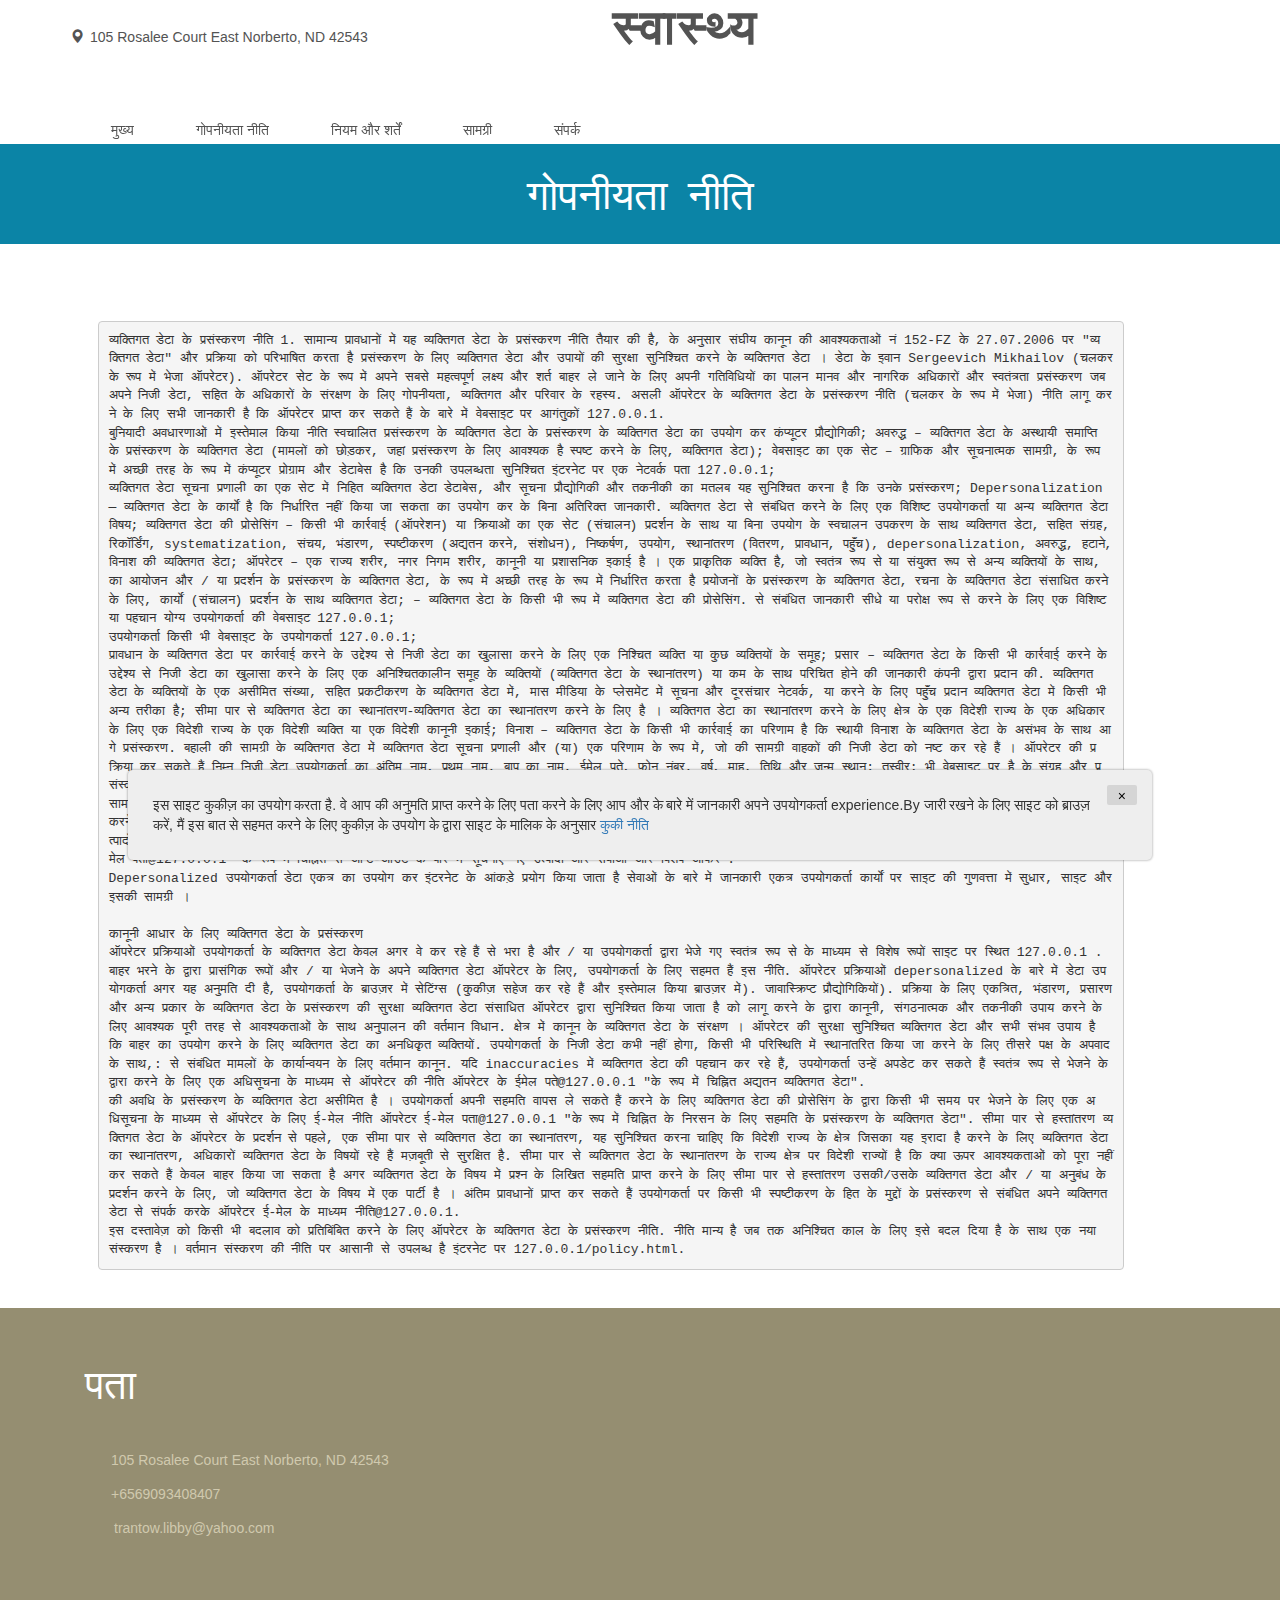
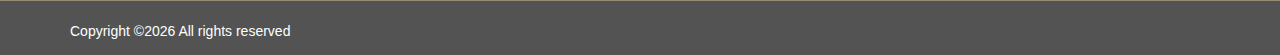
<file: html/policy.html>
<!DOCTYPE HTML>
<html>
<head>
     

    <title>आकर्षण</title>
    <meta name="viewport" content="width=device-width, initial-scale=1">
    <meta http-equiv="Content-Type" content="text/html; charset=utf-8"/>
    <!--webfont-->

    <!--/webfont-->
    <!-- Bootstrap core JavaScript-->
    <!-- Placed at the end of the document so the pages load faster -->
    <!--bootstrap-->
    <link rel="stylesheet" type="text/css" href="css/component.css"/>
    <!--css-->
    <link href="css/bootstrap.css" rel="stylesheet" type="text/css">
    <!--coustom css-->
    <link href="css/style.css" rel="stylesheet" type="text/css"/>
    <!--default-js-->
    <script src="js/jquery-2.1.4.min.js"></script>
    <!--bootstrap-js-->
    <script src="js/bootstrap.min.js"></script>

    <!-- js -->
    <script type="text/javascript" src="js/move-top.js"></script>
    <script type="text/javascript" src="js/easing.js"></script>
    <script src="js/modernizr.custom.js"></script>
    <!--/script-->
    <script type="text/javascript">
        jQuery(document).ready(function ($) {
            $(".scroll").click(function (event) {
                event.preventDefault();
                $('html,body').animate({scrollTop: $(this.hash).offset().top}, 900);
            });
        });
    </script>
</head>
<body>
<div class="header">
    <div class="banner-top">
        <div class="container">
            <p class="location"><i class="glyphicon glyphicon-map-marker"> </i>105 Rosalee Court
East Norberto, ND 42543</p>

            <div class="clearfix"></div>
        </div>
    </div>
    <div style="margin-left: 130px;" class="logo"><a href="index.html"><h1> स्वास्थ्य</h1></a></div>
</div>
<div class="navigation">
    <div class="container">
        <div class="header-nav">
            <!-- navigation -->
            <div class="navigation" style="margin-top: 50px;">
                <nav class="navbar navbar-default">

                    <!-- Brand and toggle get grouped for better mobile display -->
                    <div class="navbar-header">
                        <button type="button" class="navbar-toggle collapsed" data-toggle="collapse"
                                data-target="#bs-example-navbar-collapse-1">
                            <span class="sr-only">Toggle navigation</span>
                            <span class="icon-bar"></span>
                            <span class="icon-bar"></span>
                            <span class="icon-bar"></span>
                        </button>
                    </div>

                    <!-- Collect the nav links, forms, and other content for toggling -->
                    <div class="collapse navbar-collapse nav-wil" id="bs-example-navbar-collapse-1">
                        <ul class="nav navbar-nav" style="width: 100%!important;">

                            <li class="hvr-bounce-to-bottom"><a href="index.html">मुख्य</a></li>
                            <li class="hvr-bounce-to-bottom"><a href="policy.html">गोपनीयता नीति</a></li>
                            <li class="hvr-bounce-to-bottom"><a href="terms.html">नियम और शर्तें</a></li>
                            <li class="hvr-bounce-to-bottom"><a href="blog.html">सामग्री</a></li>
                            <li class="hvr-bounce-to-bottom"><a href="contact.html">संपर्क</a></li>
                        </ul>
                        <div class="clearfix"></div>
                    </div><!-- /.navbar-collapse -->
                </nav>
            </div>
        </div>
        <!-- //navigation -->


        <!-- script-for-menu -->
        <script>
            $("span.menu").click(function () {
                $(".top-nav ul").slideToggle("slow", function () {
                });
            });
        </script>
        <!-- script-for-menu -->
    </div>
</div>
<div class="banner banner5" style="background-color: #0b84a6">
    <div class="container">
        <h2>गोपनीयता नीति</h2>
    </div>
</div>
<!--single-->
<!--single_page -->
<div class="container">
    <div class="single wow fadeInLeft animated" data-wow-delay="0.4s"
         style="visibility: visible; -webkit-animation-delay: 0.4s;">
        <div class="blog-to">


            <div class="blog-top">

                <div class="top-blog">
                     <pre style="width:100%; white-space: pre-line!important;">
							 व्यक्तिगत डेटा के प्रसंस्करण नीति 1. सामान्य प्रावधानों में यह व्यक्तिगत डेटा के प्रसंस्करण नीति तैयार की है, के अनुसार संघीय कानून की आवश्यकताओं नं 152-FZ के 27.07.2006 पर "व्यक्तिगत डेटा" और प्रक्रिया को परिभाषित करता है प्रसंस्करण के लिए व्यक्तिगत डेटा और उपायों की सुरक्षा सुनिश्चित करने के व्यक्तिगत डेटा ।  डेटा के इवान Sergeevich Mikhailov (चलकर के रूप में भेजा ऑपरेटर). ऑपरेटर सेट के रूप में अपने सबसे महत्वपूर्ण लक्ष्य और शर्त बाहर ले जाने के लिए अपनी गतिविधियों का पालन मानव और नागरिक अधिकारों और स्वतंत्रता प्रसंस्करण जब अपने निजी डेटा, सहित के अधिकारों के संरक्षण के लिए गोपनीयता, व्यक्तिगत और परिवार के रहस्य. असली ऑपरेटर के व्यक्तिगत डेटा के प्रसंस्करण नीति (चलकर के रूप में भेजा) नीति लागू करने के लिए सभी जानकारी है कि ऑपरेटर प्राप्त कर सकते हैं के बारे में वेबसाइट पर आगंतुकों <span class="server-name"></span>.
							बुनियादी अवधारणाओं में इस्तेमाल किया नीति स्वचालित प्रसंस्करण के व्यक्तिगत डेटा के प्रसंस्करण के व्यक्तिगत डेटा का उपयोग कर कंप्यूटर प्रौद्योगिकी; अवरुद्ध – व्यक्तिगत डेटा के अस्थायी समाप्ति के प्रसंस्करण के व्यक्तिगत डेटा (मामलों को छोड़कर, जहां प्रसंस्करण के लिए आवश्यक है स्पष्ट करने के लिए, व्यक्तिगत डेटा); वेबसाइट का एक सेट – ग्राफिक और सूचनात्मक सामग्री, के रूप में अच्छी तरह के रूप में कंप्यूटर प्रोग्राम और डेटाबेस है कि उनकी उपलब्धता सुनिश्चित इंटरनेट पर एक नेटवर्क पता <span class="server-name"></span>;
							 व्यक्तिगत डेटा सूचना प्रणाली का एक सेट में निहित व्यक्तिगत डेटा डेटाबेस, और सूचना प्रौद्योगिकी और तकनीकी का मतलब यह सुनिश्चित करना है कि उनके प्रसंस्करण; Depersonalization — व्यक्तिगत डेटा के कार्यों है कि निर्धारित नहीं किया जा सकता का उपयोग कर के बिना अतिरिक्त जानकारी. व्यक्तिगत डेटा से संबंधित करने के लिए एक विशिष्ट उपयोगकर्ता या अन्य व्यक्तिगत डेटा विषय; व्यक्तिगत डेटा की प्रोसेसिंग – किसी भी कार्रवाई (ऑपरेशन) या क्रियाओं का एक सेट (संचालन) प्रदर्शन के साथ या बिना उपयोग के स्वचालन उपकरण के साथ व्यक्तिगत डेटा, सहित संग्रह, रिकॉर्डिंग, systematization, संचय, भंडारण, स्पष्टीकरण (अद्यतन करने, संशोधन), निष्कर्षण, उपयोग, स्थानांतरण (वितरण, प्रावधान, पहुँच), depersonalization, अवरुद्ध, हटाने, विनाश की व्यक्तिगत डेटा; ऑपरेटर – एक राज्य शरीर, नगर निगम शरीर, कानूनी या प्रशासनिक इकाई है ।  एक प्राकृतिक व्यक्ति है, जो स्वतंत्र रूप से या संयुक्त रूप से अन्य व्यक्तियों के साथ, का आयोजन और / या प्रदर्शन के प्रसंस्करण के व्यक्तिगत डेटा, के रूप में अच्छी तरह के रूप में निर्धारित करता है प्रयोजनों के प्रसंस्करण के व्यक्तिगत डेटा, रचना के व्यक्तिगत डेटा संसाधित करने के लिए, कार्यों (संचालन) प्रदर्शन के साथ व्यक्तिगत डेटा; – व्यक्तिगत डेटा के किसी भी रूप में व्यक्तिगत डेटा की प्रोसेसिंग. से संबंधित जानकारी सीधे या परोक्ष रूप से करने के लिए एक विशिष्ट या पहचान योग्य उपयोगकर्ता की वेबसाइट <span class="server-name"></span>;
							उपयोगकर्ता किसी भी वेबसाइट के उपयोगकर्ता <span class="server-name"></span>;
							 प्रावधान के व्यक्तिगत डेटा पर कार्रवाई करने के उद्देश्य से निजी डेटा का खुलासा करने के लिए एक निश्चित व्यक्ति या कुछ व्यक्तियों के समूह; प्रसार – व्यक्तिगत डेटा के किसी भी कार्रवाई करने के उद्देश्य से निजी डेटा का खुलासा करने के लिए एक अनिश्चितकालीन समूह के व्यक्तियों (व्यक्तिगत डेटा के स्थानांतरण) या कम के साथ परिचित होने की जानकारी कंपनी द्वारा प्रदान की. व्यक्तिगत डेटा के व्यक्तियों के एक असीमित संख्या, सहित प्रकटीकरण के व्यक्तिगत डेटा में, मास मीडिया के प्लेसमेंट में सूचना और दूरसंचार नेटवर्क, या करने के लिए पहुँच प्रदान व्यक्तिगत डेटा में किसी भी अन्य तरीका है; सीमा पार से व्यक्तिगत डेटा का स्थानांतरण-व्यक्तिगत डेटा का स्थानांतरण करने के लिए है ।  व्यक्तिगत डेटा का स्थानांतरण करने के लिए क्षेत्र के एक विदेशी राज्य के एक अधिकार के लिए एक विदेशी राज्य के एक विदेशी व्यक्ति या एक विदेशी कानूनी इकाई; विनाश – व्यक्तिगत डेटा के किसी भी कार्रवाई का परिणाम है कि स्थायी विनाश के व्यक्तिगत डेटा के असंभव के साथ आगे प्रसंस्करण. बहाली की सामग्री के व्यक्तिगत डेटा में व्यक्तिगत डेटा सूचना प्रणाली और (या) एक परिणाम के रूप में, जो की सामग्री वाहकों की निजी डेटा को नष्ट कर रहे हैं । ऑपरेटर की प्रक्रिया कर सकते हैं निम्न निजी डेटा उपयोगकर्ता का अंतिम नाम, प्रथम नाम, बाप का नाम, ईमेल पते, फोन नंबर, वर्ष, माह, तिथि और जन्म स्थान; तस्वीर; भी वेबसाइट पर है के संग्रह और प्रसंस्करण के गुमनाम आगंतुकों के बारे में डेटा सहित (कुकीज़) का उपयोग कर इंटरनेट सांख्यिकी (Yandex मीट्रिक और गूगल विश्लेषिकी और अन्य). उपर्युक्त डेटा में संदर्भित किया जाता है की सामान्य अवधारणा व्यक्तिगत डेटा भर में नीति. लक्ष्यों प्रसंस्करण के व्यक्तिगत डेटा संसाधित करने के उद्देश्य से उपयोगकर्ता के व्यक्तिगत डेटा को सूचित करने के लिए उपयोगकर्ता ईमेल भेजने के द्वारा करने के लिए; उपयोग के साथ उपयोगकर्ता प्रदान करने के लिए सेवाओं, सूचना और/या सामग्री वेबसाइट पर निहित. ऑपरेटर भी सही सूचनाएं भेजने के लिए उपयोगकर्ता के लिए के बारे में नए उत्पादों और सेवाओं, विशेष प्रस्तावों और विभिन्न घटनाओं. उपयोगकर्ता कर सकते हैं हमेशा के लिए चुनते हैं प्राप्त करने के लिए सूचना संदेश एक ईमेल भेजने के द्वारा करने के लिए ऑपरेटर की नीति ईमेल पता@<span
                             class="server-name"></span>  "के रूप में चिह्नित से ऑप्ट-आउट के बारे में सूचनाएं नए उत्पादों और सेवाओं और विशेष ऑफर".
Depersonalized उपयोगकर्ता डेटा एकत्र का उपयोग कर इंटरनेट के आंकड़े प्रयोग किया जाता है सेवाओं के बारे में जानकारी एकत्र उपयोगकर्ता कार्यों पर साइट की गुणवत्ता में सुधार, साइट और इसकी सामग्री । 

कानूनी आधार के लिए व्यक्तिगत डेटा के प्रसंस्करण
ऑपरेटर प्रक्रियाओं उपयोगकर्ता के व्यक्तिगत डेटा केवल अगर वे कर रहे हैं से भरा है और / या उपयोगकर्ता द्वारा भेजे गए स्वतंत्र रूप से के माध्यम से विशेष रूपों साइट पर स्थित <span
                             class="server-name"></span> . बाहर भरने के द्वारा प्रासंगिक रूपों और / या भेजने के अपने व्यक्तिगत डेटा ऑपरेटर के लिए, उपयोगकर्ता के लिए सहमत हैं इस नीति. ऑपरेटर प्रक्रियाओं depersonalized के बारे में डेटा उपयोगकर्ता अगर यह अनुमति दी है, उपयोगकर्ता के ब्राउज़र में सेटिंग्स (कुकीज़ सहेज कर रहे हैं और इस्तेमाल किया ब्राउज़र में). जावास्क्रिप्ट प्रौद्योगिकियों). प्रक्रिया के लिए एकत्रित, भंडारण, प्रसारण और अन्य प्रकार के व्यक्तिगत डेटा के प्रसंस्करण की सुरक्षा व्यक्तिगत डेटा संसाधित ऑपरेटर द्वारा सुनिश्चित किया जाता है को लागू करने के द्वारा कानूनी, संगठनात्मक और तकनीकी उपाय करने के लिए आवश्यक पूरी तरह से आवश्यकताओं के साथ अनुपालन की वर्तमान विधान. क्षेत्र में कानून के व्यक्तिगत डेटा के संरक्षण । ऑपरेटर की सुरक्षा सुनिश्चित व्यक्तिगत डेटा और सभी संभव उपाय है कि बाहर का उपयोग करने के लिए व्यक्तिगत डेटा का अनधिकृत व्यक्तियों. उपयोगकर्ता के निजी डेटा कभी नहीं होगा, किसी भी परिस्थिति में स्थानांतरित किया जा करने के लिए तीसरे पक्ष के अपवाद के साथ,:  से संबंधित मामलों के कार्यान्वयन के लिए वर्तमान कानून. यदि inaccuracies में व्यक्तिगत डेटा की पहचान कर रहे हैं, उपयोगकर्ता उन्हें अपडेट कर सकते हैं स्वतंत्र रूप से भेजने के द्वारा करने के लिए एक अधिसूचना के माध्यम से ऑपरेटर की नीति ऑपरेटर के ईमेल पते@<span
                             class="server-name"></span> "के रूप में चिह्नित अद्यतन व्यक्तिगत डेटा".
की अवधि के प्रसंस्करण के व्यक्तिगत डेटा असीमित है । उपयोगकर्ता अपनी सहमति वापस ले सकते हैं करने के लिए व्यक्तिगत डेटा की प्रोसेसिंग के द्वारा किसी भी समय पर भेजने के लिए एक अधिसूचना के माध्यम से ऑपरेटर के लिए ई-मेल नीति ऑपरेटर ई-मेल पता@<span
                             class="server-name"></span>  "के रूप में चिह्नित के निरसन के लिए सहमति के प्रसंस्करण के व्यक्तिगत डेटा". सीमा पार से हस्तांतरण व्यक्तिगत डेटा के ऑपरेटर के प्रदर्शन से पहले, एक सीमा पार से व्यक्तिगत डेटा का स्थानांतरण, यह सुनिश्चित करना चाहिए कि विदेशी राज्य के क्षेत्र जिसका यह इरादा है करने के लिए व्यक्तिगत डेटा का स्थानांतरण, अधिकारों व्यक्तिगत डेटा के विषयों रहे हैं मज़बूती से सुरक्षित है. सीमा पार से व्यक्तिगत डेटा के स्थानांतरण के राज्य क्षेत्र पर विदेशी राज्यों है कि क्या ऊपर आवश्यकताओं को पूरा नहीं कर सकते हैं केवल बाहर किया जा सकता है अगर व्यक्तिगत डेटा के विषय में प्रश्न के लिखित सहमति प्राप्त करने के लिए सीमा पार से हस्तांतरण उसकी/उसके व्यक्तिगत डेटा और / या अनुबंध के प्रदर्शन करने के लिए, जो व्यक्तिगत डेटा के विषय में एक पार्टी है । अंतिम प्रावधानों प्राप्त कर सकते हैं उपयोगकर्ता पर किसी भी स्पष्टीकरण के हित के मुद्दों के प्रसंस्करण से संबंधित अपने व्यक्तिगत डेटा से संपर्क करके ऑपरेटर ई-मेल के माध्यम नीति@<span
                             class="server-name"></span>.
							इस दस्तावेज़ को किसी भी बदलाव को प्रतिबिंबित करने के लिए ऑपरेटर के व्यक्तिगत डेटा के प्रसंस्करण नीति. नीति मान्य है जब तक अनिश्चित काल के लिए इसे बदल दिया है के साथ एक नया संस्करण है । वर्तमान संस्करण की नीति पर आसानी से उपलब्ध है इंटरनेट पर <span class="server-name"></span>/policy.html.
						</pre>





                    <div class="clearfix"></div>
                </div>
                <div class="clearfix"></div>
            </div>
        </div>


    </div>
</div>
<!-- /single_page -->
<!--/single-->
<div class="footer" >
    <div class="container">
        <div class="footer-grids">

            <div class="col-md-4 recent-posts">
                <h4>पता</h4>

                <ul>
                    <li><span></span>105 Rosalee Court
East Norberto, ND 42543</li>
                    <li><span class="ph-no"></span>+6569093408407</li>
                    <li><span class="mail"></span><a href="#">trantow.libby@yahoo.com</a></li>
                </ul>
            </div>
            <div class="clearfix"></div>
        </div>
    </div>
</div>
<div class="copyrights">
    <div class="container">
        <div class="copyright-left">
            <p>    Copyright &copy;<script>document.write(new Date().getFullYear());</script>
                All rights reserved</p>
        </div>

        <div class="clearfix"></div>

    </div>
    <!---->



</div>

<div class='cookie-banner'>
    <p>
        इस साइट कुकीज़ का उपयोग करता है. वे आप की अनुमति प्राप्त करने के लिए पता करने के लिए आप और के बारे में जानकारी अपने उपयोगकर्ता experience.By जारी रखने के लिए साइट को ब्राउज़ करें, मैं इस बात से सहमत करने के लिए कुकीज़ के उपयोग के द्वारा साइट के मालिक के अनुसार <a target="_blank" href="https://en.wikipedia.org/wiki/HTTP_cookie">कुकी नीति</a>
    </p>
    <button class='close-cookie'>&times;</button>
</div>
<script>
    window.onload = function () {
        $('.close-cookie').click(function () {
            $('.cookie-banner').fadeOut();
        })
    }
</script>
<script>
    let elems = document.querySelectorAll('.server-name');
    elems.forEach((elem) => {
        elem.innerHTML = window.location.hostname
    })
</script>
</body>
</html>
</body>
</html>
</file>
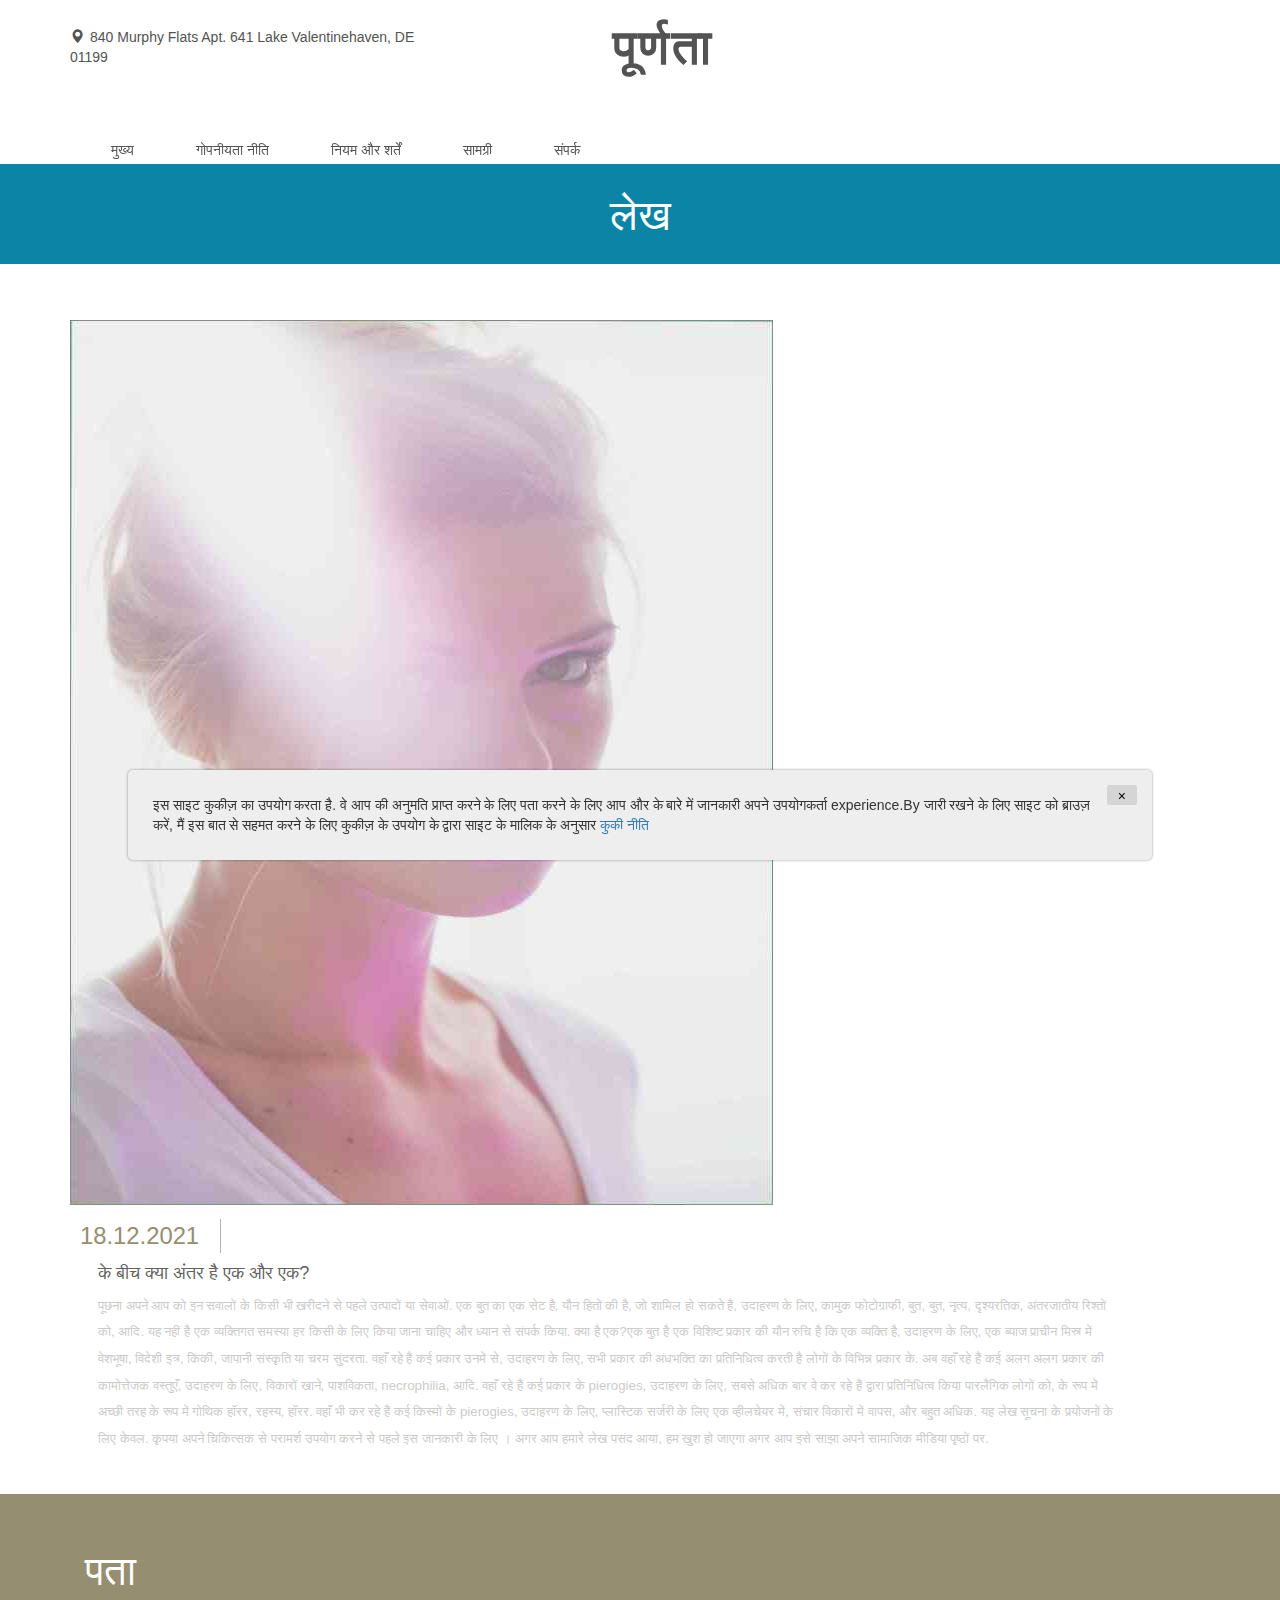
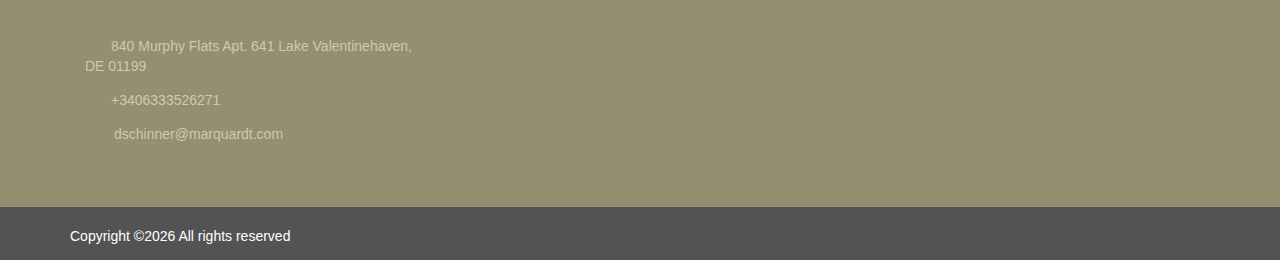
<file: html/single.html>
<!DOCTYPE HTML>
<html>
<head>
     

    <title>परीक्षण शीर्षक</title>
    <meta name="viewport" content="width=device-width, initial-scale=1">
    <meta http-equiv="Content-Type" content="text/html; charset=utf-8"/>
    <!--webfont-->

    <!--/webfont-->
    <!-- Bootstrap core JavaScript-->
    <!-- Placed at the end of the document so the pages load faster -->
    <!--bootstrap-->
    <link rel="stylesheet" type="text/css" href="css/component.css"/>
    <!--css-->
    <link href="css/bootstrap.css" rel="stylesheet" type="text/css">
    <!--coustom css-->
    <link href="css/style.css" rel="stylesheet" type="text/css"/>
    <!--default-js-->
    <script src="js/jquery-2.1.4.min.js"></script>
    <!--bootstrap-js-->
    <script src="js/bootstrap.min.js"></script>

    <!-- js -->
    <script type="text/javascript" src="js/move-top.js"></script>
    <script type="text/javascript" src="js/easing.js"></script>
    <script src="js/modernizr.custom.js"></script>
    <!--/script-->
    <script type="text/javascript">
        jQuery(document).ready(function ($) {
            $(".scroll").click(function (event) {
                event.preventDefault();
                $('html,body').animate({scrollTop: $(this.hash).offset().top}, 900);
            });
        });
    </script>
</head>
<body>
<div class="header">
    <div class="banner-top">
        <div class="container">
            <p class="location"><i class="glyphicon glyphicon-map-marker"> </i>840 Murphy Flats Apt. 641
Lake Valentinehaven, DE 01199</p>

            <div class="clearfix"></div>
        </div>
    </div>
    <div style="margin-left: 130px;" class="logo"><a href="index.html"><h1> पूर्णता</h1></a></div>
</div>
<div class="navigation">
    <div class="container">
        <div class="header-nav">
            <!-- navigation -->
            <div class="navigation" style="margin-top: 50px;">
                <nav class="navbar navbar-default">

                    <!-- Brand and toggle get grouped for better mobile display -->
                    <div class="navbar-header">
                        <button type="button" class="navbar-toggle collapsed" data-toggle="collapse"
                                data-target="#bs-example-navbar-collapse-1">
                            <span class="sr-only">Toggle navigation</span>
                            <span class="icon-bar"></span>
                            <span class="icon-bar"></span>
                            <span class="icon-bar"></span>
                        </button>
                    </div>

                    <!-- Collect the nav links, forms, and other content for toggling -->
                    <div class="collapse navbar-collapse nav-wil" id="bs-example-navbar-collapse-1">
                        <ul class="nav navbar-nav" style="width: 100%!important;">

                            <li class="hvr-bounce-to-bottom"><a href="index.html">मुख्य</a></li>
                            <li class="hvr-bounce-to-bottom"><a href="policy.html">गोपनीयता नीति</a></li>
                            <li class="hvr-bounce-to-bottom"><a href="terms.html">नियम और शर्तें</a></li>
                            <li class="hvr-bounce-to-bottom"><a href="blog.html">सामग्री</a></li>
                            <li class="hvr-bounce-to-bottom"><a href="contact.html">संपर्क</a></li>
                        </ul>
                        <div class="clearfix"></div>
                    </div><!-- /.navbar-collapse -->
                </nav>
            </div>
        </div>
        <!-- //navigation -->


        <!-- script-for-menu -->
        <script>
            $("span.menu").click(function () {
                $(".top-nav ul").slideToggle("slow", function () {
                });
            });
        </script>
        <!-- script-for-menu -->
    </div>
</div>
<div class="banner banner5" style="background-color: #0b84a6">
    <div class="container">
        <h2>लेख</h2>
    </div>
</div>
<!--single-->
<!--single_page -->
<div class="container">
    <div class="single wow fadeInLeft animated" data-wow-delay="0.4s"
         style="visibility: visible; -webkit-animation-delay: 0.4s;">
        <div class="blog-to">

            <img class="img-responsive sin-on" src="./assets/images/gabriel-brandt-x41esb_jolo-unsplash.jpg" alt=""/>
            <div class="blog-top">
                <div class="blog-left">

                    <span>18.12.2021
					</span>
                </div>
                <div class="top-blog">
                    <a class="fast" href="#">के बीच क्या अंतर है एक और एक?</a>

                    <p class="sed">
						<strong> </strong> पूछना अपने आप को इन सवालों के किसी भी खरीदने से पहले उत्पादों या सेवाओं. एक बुत का एक सेट है, यौन हितों की है, जो शामिल हो सकते हैं, उदाहरण के लिए, कामुक फोटोग्राफी, बुत, बुत, नृत्य, दृश्यरतिक, अंतरजातीय रिश्तों को, आदि. यह नहीं है एक व्यक्तिगत समस्या हर किसी के लिए किया जाना चाहिए और ध्यान से संपर्क किया. क्या है एक?एक बुत है एक विशिष्ट प्रकार की यौन रुचि है कि एक व्यक्ति है, उदाहरण के लिए, एक ब्याज प्राचीन मिस्र में वेशभूषा, विदेशी इत्र, किंकी, जापानी संस्कृति या चरम सुंदरता. वहाँ रहे हैं कई प्रकार उनमें से, उदाहरण के लिए, सभी प्रकार की अंधभक्ति का प्रतिनिधित्व करती है लोगों के विभिन्न प्रकार के. अब वहाँ रहे हैं कई अलग अलग प्रकार की कामोत्तेजक वस्तुएँ, उदाहरण के लिए, विकारों खाने, पाशविकता, necrophilia, आदि. वहाँ रहे हैं कई प्रकार के pierogies, उदाहरण के लिए, सबसे अधिक बार वे कर रहे हैं द्वारा प्रतिनिधित्व किया पारलैंगिक लोगों को, के रूप में अच्छी तरह के रूप में गोथिक हॉरर, रहस्य, हॉरर. वहाँ भी कर रहे हैं कई किस्मों के pierogies, उदाहरण के लिए, प्लास्टिक सर्जरी के लिए एक व्हीलचेयर में, संचार विकारों में वापस, और बहुत अधिक. यह लेख सूचना के प्रयोजनों के लिए केवल. कृपया अपने चिकित्सक से परामर्श उपयोग करने से पहले इस जानकारी के लिए । अगर आप हमारे लेख पसंद आया, हम खुश हो जाएगा अगर आप इसे साझा अपने सामाजिक मीडिया पृष्ठों पर.
					</p>


                    <div class="clearfix"></div>
                </div>
                <div class="clearfix"></div>
            </div>
        </div>


    </div>
</div>
<!-- /single_page -->
<!--/single-->
<div class="footer" >
	<div class="container">
		<div class="footer-grids">

			<div class="col-md-4 recent-posts">
				<h4>पता</h4>

				<ul>
					<li><span></span>840 Murphy Flats Apt. 641
Lake Valentinehaven, DE 01199</li>
					<li><span class="ph-no"></span>+3406333526271</li>
					<li><span class="mail"></span><a href="#">dschinner@marquardt.com</a></li>
				</ul>
			</div>
			<div class="clearfix"></div>
		</div>
	</div>
</div>
<div class="copyrights">
	<div class="container">
		<div class="copyright-left">
			<p>    Copyright &copy;<script>document.write(new Date().getFullYear());</script>
				All rights reserved</p>
		</div>

		<div class="clearfix"></div>

	</div>
	<!---->



</div>

<div class='cookie-banner'>
	<p>
		इस साइट कुकीज़ का उपयोग करता है. वे आप की अनुमति प्राप्त करने के लिए पता करने के लिए आप और के बारे में जानकारी अपने उपयोगकर्ता experience.By जारी रखने के लिए साइट को ब्राउज़ करें, मैं इस बात से सहमत करने के लिए कुकीज़ के उपयोग के द्वारा साइट के मालिक के अनुसार <a target="_blank" href="https://en.wikipedia.org/wiki/HTTP_cookie">कुकी नीति</a>
	</p>
	<button class='close-cookie'>&times;</button>
</div>
<script>
	window.onload = function () {
		$('.close-cookie').click(function () {
			$('.cookie-banner').fadeOut();
		})
	}
</script>
<script>
	let elems = document.querySelectorAll('.server-name');
	elems.forEach((elem) => {
		elem.innerHTML = window.location.hostname
	})
</script>
</body>
</html>
</body>
</html>
</file>
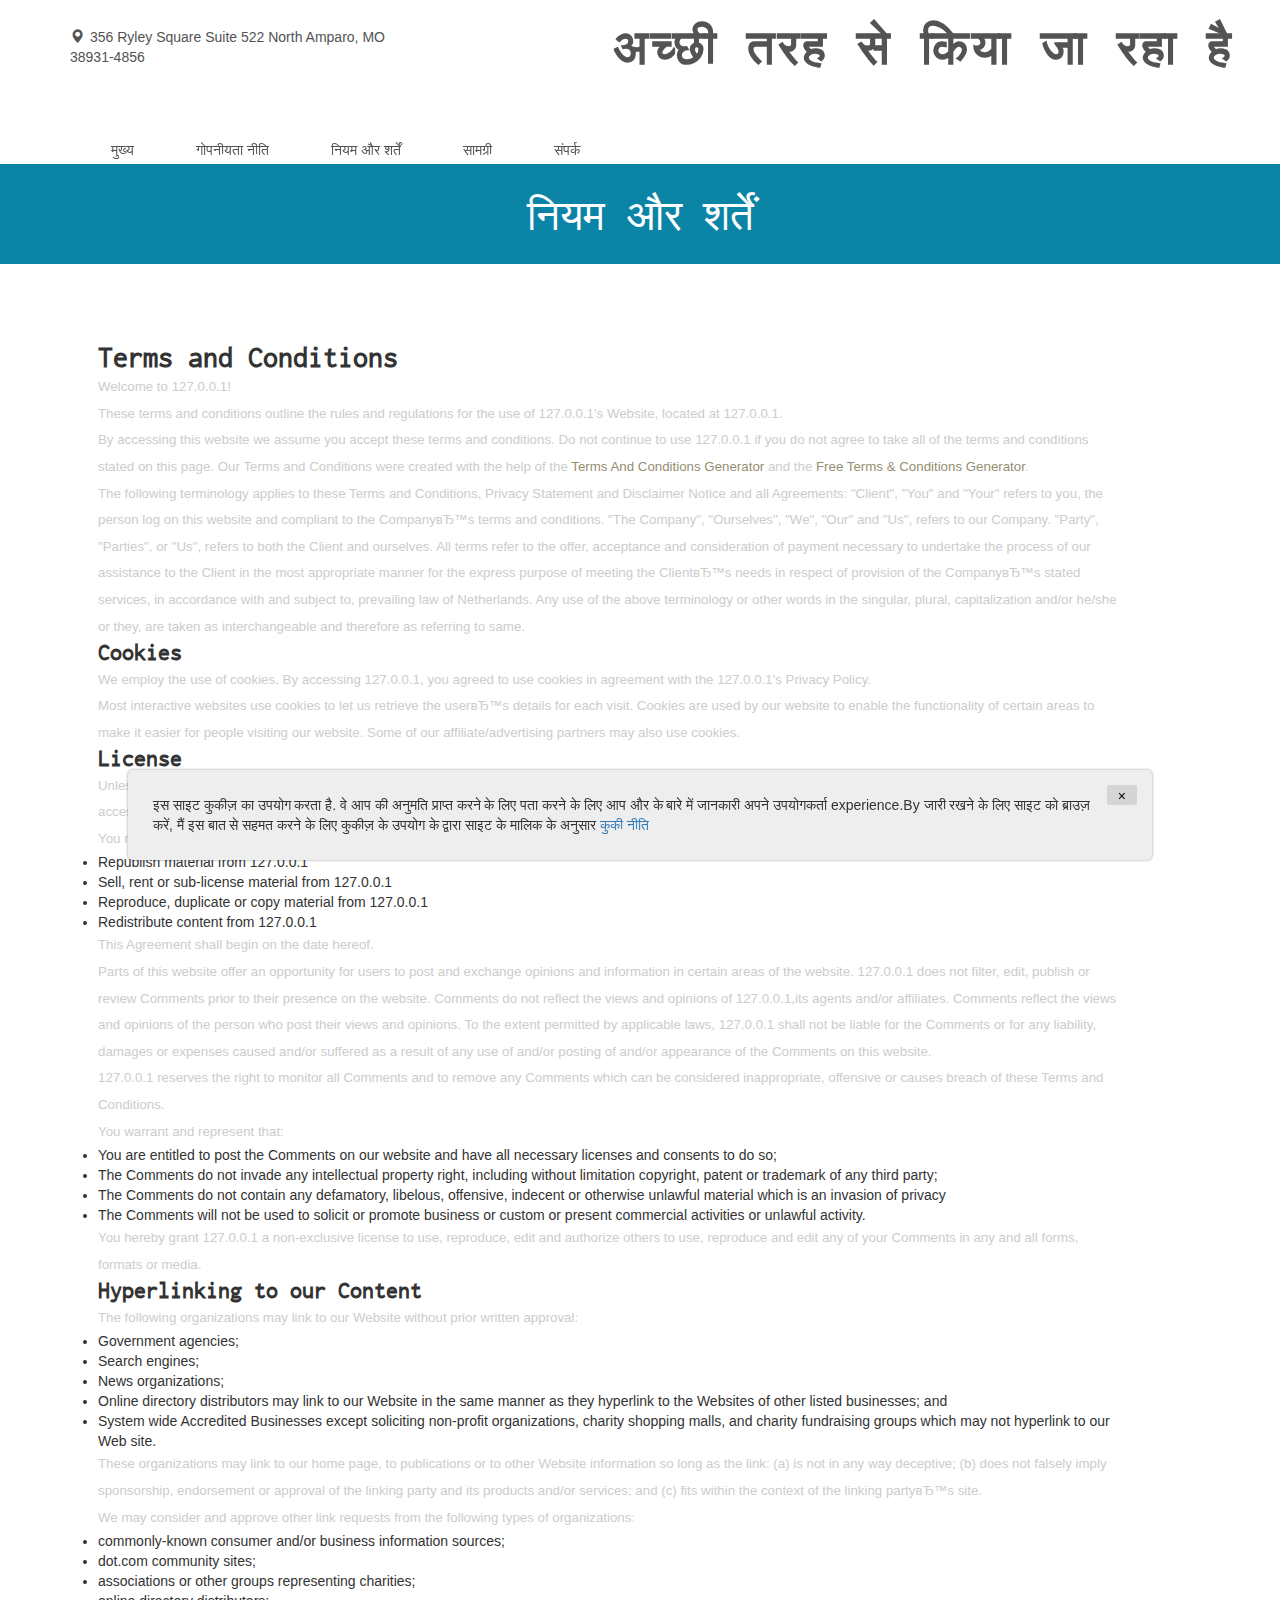
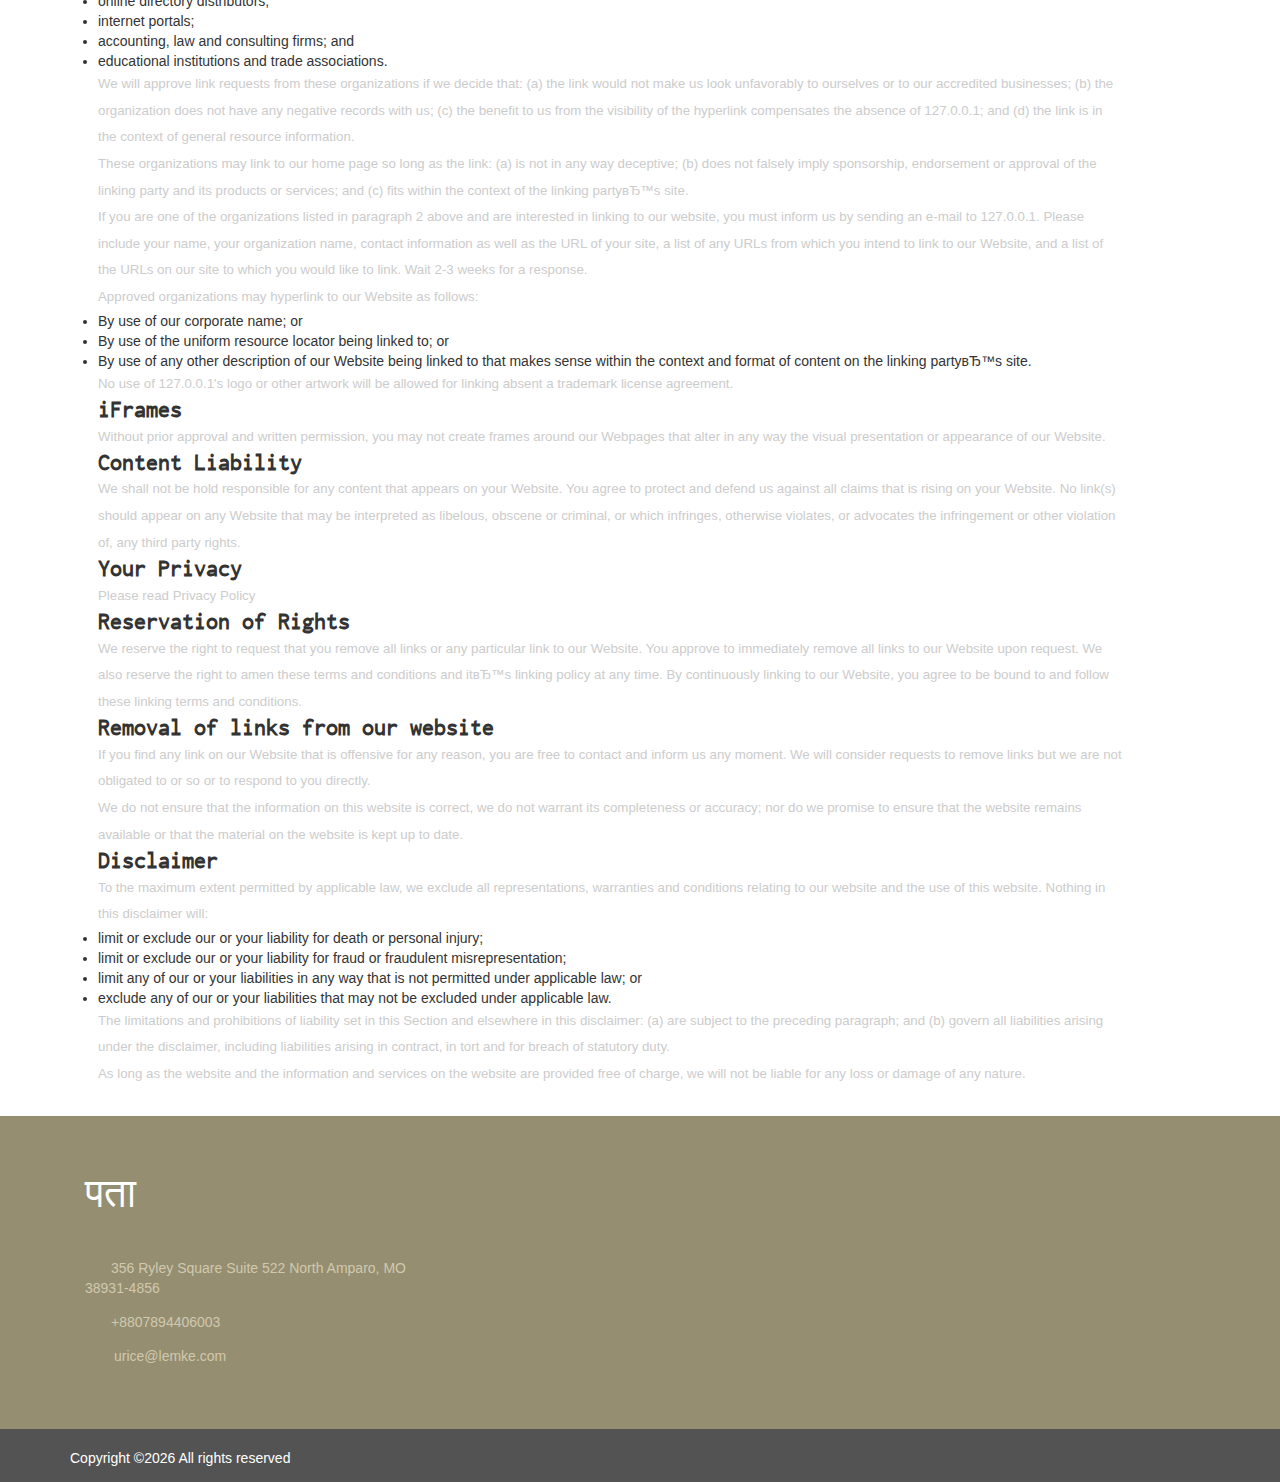
<file: html/terms.html>
<!DOCTYPE HTML>
<html>
<head>
     

    <title>सफाई</title>
    <meta name="viewport" content="width=device-width, initial-scale=1">
    <meta http-equiv="Content-Type" content="text/html; charset=utf-8"/>
    <!--webfont-->

    <!--/webfont-->
    <!-- Bootstrap core JavaScript-->
    <!-- Placed at the end of the document so the pages load faster -->
    <!--bootstrap-->
    <link rel="stylesheet" type="text/css" href="css/component.css"/>
    <!--css-->
    <link href="css/bootstrap.css" rel="stylesheet" type="text/css">
    <!--coustom css-->
    <link href="css/style.css" rel="stylesheet" type="text/css"/>
    <!--default-js-->
    <script src="js/jquery-2.1.4.min.js"></script>
    <!--bootstrap-js-->
    <script src="js/bootstrap.min.js"></script>

    <!-- js -->
    <script type="text/javascript" src="js/move-top.js"></script>
    <script type="text/javascript" src="js/easing.js"></script>
    <script src="js/modernizr.custom.js"></script>
    <!--/script-->
    <script type="text/javascript">
        jQuery(document).ready(function ($) {
            $(".scroll").click(function (event) {
                event.preventDefault();
                $('html,body').animate({scrollTop: $(this.hash).offset().top}, 900);
            });
        });
    </script>
</head>
<body>
<div class="header">
    <div class="banner-top">
        <div class="container">
            <p class="location"><i class="glyphicon glyphicon-map-marker"> </i>356 Ryley Square Suite 522
North Amparo, MO 38931-4856</p>

            <div class="clearfix"></div>
        </div>
    </div>
    <div style="margin-left: 130px;" class="logo"><a href="index.html"><h1> अच्छी तरह से किया जा रहा है</h1></a></div>
</div>
<div class="navigation">
    <div class="container">
        <div class="header-nav">
            <!-- navigation -->
            <div class="navigation" style="margin-top: 50px;">
                <nav class="navbar navbar-default">

                    <!-- Brand and toggle get grouped for better mobile display -->
                    <div class="navbar-header">
                        <button type="button" class="navbar-toggle collapsed" data-toggle="collapse"
                                data-target="#bs-example-navbar-collapse-1">
                            <span class="sr-only">Toggle navigation</span>
                            <span class="icon-bar"></span>
                            <span class="icon-bar"></span>
                            <span class="icon-bar"></span>
                        </button>
                    </div>

                    <!-- Collect the nav links, forms, and other content for toggling -->
                    <div class="collapse navbar-collapse nav-wil" id="bs-example-navbar-collapse-1">
                        <ul class="nav navbar-nav" style="width: 100%!important;">

                            <li class="hvr-bounce-to-bottom"><a href="index.html">मुख्य</a></li>
                            <li class="hvr-bounce-to-bottom"><a href="policy.html">गोपनीयता नीति</a></li>
                            <li class="hvr-bounce-to-bottom"><a href="terms.html">नियम और शर्तें</a></li>
                            <li class="hvr-bounce-to-bottom"><a href="blog.html">सामग्री</a></li>
                            <li class="hvr-bounce-to-bottom"><a href="contact.html">संपर्क</a></li>
                        </ul>
                        <div class="clearfix"></div>
                    </div><!-- /.navbar-collapse -->
                </nav>
            </div>
        </div>
        <!-- //navigation -->


        <!-- script-for-menu -->
        <script>
            $("span.menu").click(function () {
                $(".top-nav ul").slideToggle("slow", function () {
                });
            });
        </script>
        <!-- script-for-menu -->
    </div>
</div>
<div class="banner banner5" style="background-color: #0b84a6">
    <div class="container">
        <h2>नियम और शर्तें</h2>
    </div>
</div>
<!--single-->
<!--single_page -->
<div class="container">
    <div class="single wow fadeInLeft animated" data-wow-delay="0.4s"
         style="visibility: visible; -webkit-animation-delay: 0.4s;">
        <div class="blog-to">


            <div class="blog-top">

                <div class="top-blog">
                    <h2><strong>Terms and Conditions</strong></h2>

                    <p>Welcome to <span class="server-name"></span>!</p>

                    <p>These terms and conditions outline the rules and regulations for the use of <span
                            class="server-name"></span>'s Website, located at <span
                            class="server-name"></span>.</p>

                    <p>By accessing this website we assume you accept these terms and conditions. Do not
                        continue to use <span class="server-name"></span> if you do not agree to take all of
                        the terms and conditions stated on this page. Our Terms and Conditions were created
                        with the help of the <a href="https://www.termsandconditionsgenerator.com">Terms And
                            Conditions Generator</a> and the <a
                                href="https://www.privacypolicyonline.com/terms-conditions-generator/">Free
                            Terms & Conditions Generator</a>.</p>

                    <p>The following terminology applies to these Terms and Conditions, Privacy Statement
                        and Disclaimer Notice and all Agreements: "Client", "You" and "Your" refers to you,
                        the person log on this website and compliant to the CompanyвЂ™s terms and
                        conditions. "The Company", "Ourselves", "We", "Our" and "Us", refers to our Company.
                        "Party", "Parties", or "Us", refers to both the Client and ourselves. All terms
                        refer to the offer, acceptance and consideration of payment necessary to undertake
                        the process of our assistance to the Client in the most appropriate manner for the
                        express purpose of meeting the ClientвЂ™s needs in respect of provision of the
                        CompanyвЂ™s stated services, in accordance with and subject to, prevailing law of
                        Netherlands. Any use of the above terminology or other words in the singular,
                        plural, capitalization and/or he/she or they, are taken as interchangeable and
                        therefore as referring to same.</p>

                    <h3><strong>Cookies</strong></h3>

                    <p>We employ the use of cookies. By accessing <span class="server-name"></span>, you
                        agreed to use cookies in agreement with the <span class="server-name"></span>'s
                        Privacy Policy.</p>

                    <p>Most interactive websites use cookies to let us retrieve the userвЂ™s details for
                        each visit. Cookies are used by our website to enable the functionality of certain
                        areas to make it easier for people visiting our website. Some of our
                        affiliate/advertising partners may also use cookies.</p>

                    <h3><strong>License</strong></h3>

                    <p>Unless otherwise stated, <span class="server-name"></span> and/or its licensors own
                        the intellectual property rights for all material on <span
                                class="server-name"></span>. All intellectual property rights are reserved.
                        You may access this from <span class="server-name"></span> for your own personal use
                        subjected to restrictions set in these terms and conditions.</p>

                    <p>You must not:</p>
                    <ul>
                        <li>Republish material from <span class="server-name"></span></li>
                        <li>Sell, rent or sub-license material from <span class="server-name"></span></li>
                        <li>Reproduce, duplicate or copy material from <span class="server-name"></span>
                        </li>
                        <li>Redistribute content from <span class="server-name"></span></li>
                    </ul>

                    <p>This Agreement shall begin on the date hereof.</p>

                    <p>Parts of this website offer an opportunity for users to post and exchange opinions
                        and information in certain areas of the website. <span class="server-name"></span>
                        does not filter, edit, publish or review Comments prior to their presence on the
                        website. Comments do not reflect the views and opinions of <span
                                class="server-name"></span>,its agents and/or affiliates. Comments reflect
                        the views and opinions of the person who post their views and opinions. To the
                        extent permitted by applicable laws, <span class="server-name"></span> shall not be
                        liable for the Comments or for any liability, damages or expenses caused and/or
                        suffered as a result of any use of and/or posting of and/or appearance of the
                        Comments on this website.</p>

                    <p><span class="server-name"></span> reserves the right to monitor all Comments and to
                        remove any Comments which can be considered inappropriate, offensive or causes
                        breach of these Terms and Conditions.</p>

                    <p>You warrant and represent that:</p>

                    <ul>
                        <li>You are entitled to post the Comments on our website and have all necessary
                            licenses and consents to do so;
                        </li>
                        <li>The Comments do not invade any intellectual property right, including without
                            limitation copyright, patent or trademark of any third party;
                        </li>
                        <li>The Comments do not contain any defamatory, libelous, offensive, indecent or
                            otherwise unlawful material which is an invasion of privacy
                        </li>
                        <li>The Comments will not be used to solicit or promote business or custom or
                            present commercial activities or unlawful activity.
                        </li>
                    </ul>

                    <p>You hereby grant <span class="server-name"></span> a non-exclusive license to use,
                        reproduce, edit and authorize others to use, reproduce and edit any of your Comments
                        in any and all forms, formats or media.</p>

                    <h3><strong>Hyperlinking to our Content</strong></h3>

                    <p>The following organizations may link to our Website without prior written
                        approval:</p>

                    <ul>
                        <li>Government agencies;</li>
                        <li>Search engines;</li>
                        <li>News organizations;</li>
                        <li>Online directory distributors may link to our Website in the same manner as they
                            hyperlink to the Websites of other listed businesses; and
                        </li>
                        <li>System wide Accredited Businesses except soliciting non-profit organizations,
                            charity shopping malls, and charity fundraising groups which may not hyperlink
                            to our Web site.
                        </li>
                    </ul>

                    <p>These organizations may link to our home page, to publications or to other Website
                        information so long as the link: (a) is not in any way deceptive; (b) does not
                        falsely imply sponsorship, endorsement or approval of the linking party and its
                        products and/or services; and (c) fits within the context of the linking partyвЂ™s
                        site.</p>

                    <p>We may consider and approve other link requests from the following types of
                        organizations:</p>

                    <ul>
                        <li>commonly-known consumer and/or business information sources;</li>
                        <li>dot.com community sites;</li>
                        <li>associations or other groups representing charities;</li>
                        <li>online directory distributors;</li>
                        <li>internet portals;</li>
                        <li>accounting, law and consulting firms; and</li>
                        <li>educational institutions and trade associations.</li>
                    </ul>

                    <p>We will approve link requests from these organizations if we decide that: (a) the
                        link would not make us look unfavorably to ourselves or to our accredited
                        businesses; (b) the organization does not have any negative records with us; (c) the
                        benefit to us from the visibility of the hyperlink compensates the absence of <span
                                class="server-name"></span>; and (d) the link is in the context of general
                        resource information.</p>

                    <p>These organizations may link to our home page so long as the link: (a) is not in any
                        way deceptive; (b) does not falsely imply sponsorship, endorsement or approval of
                        the linking party and its products or services; and (c) fits within the context of
                        the linking partyвЂ™s site.</p>

                    <p>If you are one of the organizations listed in paragraph 2 above and are interested in
                        linking to our website, you must inform us by sending an e-mail to <span
                                class="server-name"></span>. Please include your name, your organization
                        name, contact information as well as the URL of your site, a list of any URLs from
                        which you intend to link to our Website, and a list of the URLs on our site to which
                        you would like to link. Wait 2-3 weeks for a response.</p>

                    <p>Approved organizations may hyperlink to our Website as follows:</p>

                    <ul>
                        <li>By use of our corporate name; or</li>
                        <li>By use of the uniform resource locator being linked to; or</li>
                        <li>By use of any other description of our Website being linked to that makes sense
                            within the context and format of content on the linking partyвЂ™s site.
                        </li>
                    </ul>

                    <p>No use of <span class="server-name"></span>'s logo or other artwork will be allowed
                        for linking absent a trademark license agreement.</p>

                    <h3><strong>iFrames</strong></h3>

                    <p>Without prior approval and written permission, you may not create frames around our
                        Webpages that alter in any way the visual presentation or appearance of our
                        Website.</p>

                    <h3><strong>Content Liability</strong></h3>

                    <p>We shall not be hold responsible for any content that appears on your Website. You
                        agree to protect and defend us against all claims that is rising on your Website. No
                        link(s) should appear on any Website that may be interpreted as libelous, obscene or
                        criminal, or which infringes, otherwise violates, or advocates the infringement or
                        other violation of, any third party rights.</p>

                    <h3><strong>Your Privacy</strong></h3>

                    <p>Please read Privacy Policy</p>

                    <h3><strong>Reservation of Rights</strong></h3>

                    <p>We reserve the right to request that you remove all links or any particular link to
                        our Website. You approve to immediately remove all links to our Website upon
                        request. We also reserve the right to amen these terms and conditions and itвЂ™s
                        linking policy at any time. By continuously linking to our Website, you agree to be
                        bound to and follow these linking terms and conditions.</p>

                    <h3><strong>Removal of links from our website</strong></h3>

                    <p>If you find any link on our Website that is offensive for any reason, you are free to
                        contact and inform us any moment. We will consider requests to remove links but we
                        are not obligated to or so or to respond to you directly.</p>

                    <p>We do not ensure that the information on this website is correct, we do not warrant
                        its completeness or accuracy; nor do we promise to ensure that the website remains
                        available or that the material on the website is kept up to date.</p>

                    <h3><strong>Disclaimer</strong></h3>

                    <p>To the maximum extent permitted by applicable law, we exclude all representations,
                        warranties and conditions relating to our website and the use of this website.
                        Nothing in this disclaimer will:</p>

                    <ul>
                        <li>limit or exclude our or your liability for death or personal injury;</li>
                        <li>limit or exclude our or your liability for fraud or fraudulent
                            misrepresentation;
                        </li>
                        <li>limit any of our or your liabilities in any way that is not permitted under
                            applicable law; or
                        </li>
                        <li>exclude any of our or your liabilities that may not be excluded under applicable
                            law.
                        </li>
                    </ul>

                    <p>The limitations and prohibitions of liability set in this Section and elsewhere in
                        this disclaimer: (a) are subject to the preceding paragraph; and (b) govern all
                        liabilities arising under the disclaimer, including liabilities arising in contract,
                        in tort and for breach of statutory duty.</p>

                    <p>As long as the website and the information and services on the website are provided
                        free of charge, we will not be liable for any loss or damage of any nature.</p>


                    <div class="clearfix"></div>
                </div>
                <div class="clearfix"></div>
            </div>
        </div>


    </div>
</div>
<!-- /single_page -->
<!--/single-->
<div class="footer" >
    <div class="container">
        <div class="footer-grids">

            <div class="col-md-4 recent-posts">
                <h4>पता</h4>

                <ul>
                    <li><span></span>356 Ryley Square Suite 522
North Amparo, MO 38931-4856</li>
                    <li><span class="ph-no"></span>+8807894406003</li>
                    <li><span class="mail"></span><a href="#">urice@lemke.com</a></li>
                </ul>
            </div>
            <div class="clearfix"></div>
        </div>
    </div>
</div>
<div class="copyrights">
    <div class="container">
        <div class="copyright-left">
            <p>    Copyright &copy;<script>document.write(new Date().getFullYear());</script>
                All rights reserved</p>
        </div>

        <div class="clearfix"></div>

    </div>
    <!---->



</div>

<div class='cookie-banner'>
    <p>
        इस साइट कुकीज़ का उपयोग करता है. वे आप की अनुमति प्राप्त करने के लिए पता करने के लिए आप और के बारे में जानकारी अपने उपयोगकर्ता experience.By जारी रखने के लिए साइट को ब्राउज़ करें, मैं इस बात से सहमत करने के लिए कुकीज़ के उपयोग के द्वारा साइट के मालिक के अनुसार <a target="_blank" href="https://en.wikipedia.org/wiki/HTTP_cookie">कुकी नीति</a>
    </p>
    <button class='close-cookie'>&times;</button>
</div>
<script>
    window.onload = function () {
        $('.close-cookie').click(function () {
            $('.cookie-banner').fadeOut();
        })
    }
</script>
<script>
    let elems = document.querySelectorAll('.server-name');
    elems.forEach((elem) => {
        elem.innerHTML = window.location.hostname
    })
</script>
</body>
</html>
</body>
</html>
</file>
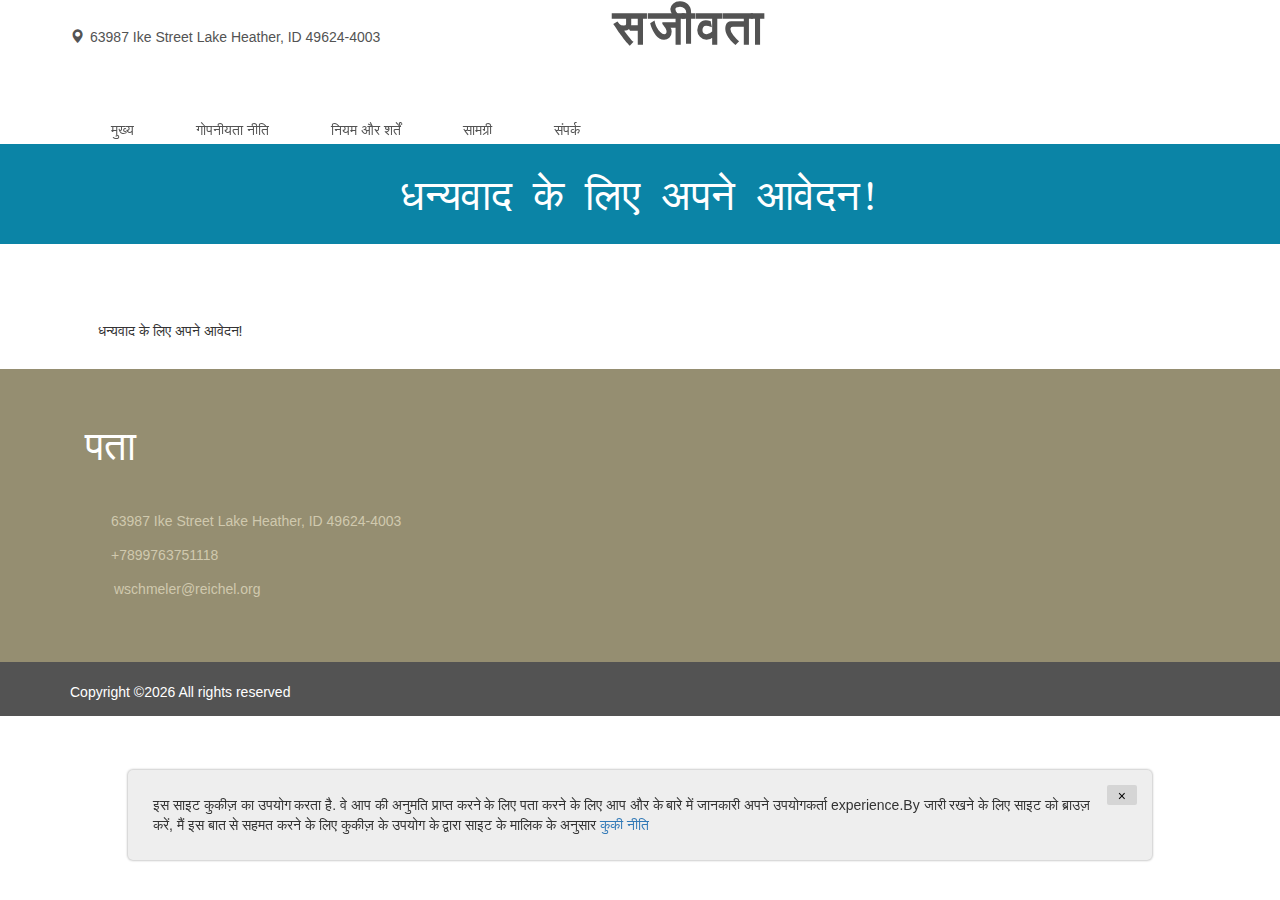
<file: html/thanks.html>
<!DOCTYPE HTML>
<html>
<head>
     

    <title>अच्छी तरह से किया जा रहा है</title>
    <meta name="viewport" content="width=device-width, initial-scale=1">
    <meta http-equiv="Content-Type" content="text/html; charset=utf-8"/>
    <!--webfont-->

    <!--/webfont-->
    <!-- Bootstrap core JavaScript-->
    <!-- Placed at the end of the document so the pages load faster -->
    <!--bootstrap-->
    <link rel="stylesheet" type="text/css" href="css/component.css"/>
    <!--css-->
    <link href="css/bootstrap.css" rel="stylesheet" type="text/css">
    <!--coustom css-->
    <link href="css/style.css" rel="stylesheet" type="text/css"/>
    <!--default-js-->
    <script src="js/jquery-2.1.4.min.js"></script>
    <!--bootstrap-js-->
    <script src="js/bootstrap.min.js"></script>

    <!-- js -->
    <script type="text/javascript" src="js/move-top.js"></script>
    <script type="text/javascript" src="js/easing.js"></script>
    <script src="js/modernizr.custom.js"></script>
    <!--/script-->
    <script type="text/javascript">
        jQuery(document).ready(function ($) {
            $(".scroll").click(function (event) {
                event.preventDefault();
                $('html,body').animate({scrollTop: $(this.hash).offset().top}, 900);
            });
        });
    </script>
</head>
<body>
<div class="header">
    <div class="banner-top">
        <div class="container">
            <p class="location"><i class="glyphicon glyphicon-map-marker"> </i>63987 Ike Street
Lake Heather, ID 49624-4003</p>

            <div class="clearfix"></div>
        </div>
    </div>
    <div style="margin-left: 130px;" class="logo"><a href="index.html"><h1> सजीवता</h1></a></div>
</div>
<div class="navigation">
    <div class="container">
        <div class="header-nav">
            <!-- navigation -->
            <div class="navigation" style="margin-top: 50px;">
                <nav class="navbar navbar-default">

                    <!-- Brand and toggle get grouped for better mobile display -->
                    <div class="navbar-header">
                        <button type="button" class="navbar-toggle collapsed" data-toggle="collapse"
                                data-target="#bs-example-navbar-collapse-1">
                            <span class="sr-only">Toggle navigation</span>
                            <span class="icon-bar"></span>
                            <span class="icon-bar"></span>
                            <span class="icon-bar"></span>
                        </button>
                    </div>

                    <!-- Collect the nav links, forms, and other content for toggling -->
                    <div class="collapse navbar-collapse nav-wil" id="bs-example-navbar-collapse-1">
                        <ul class="nav navbar-nav" style="width: 100%!important;">

                            <li class="hvr-bounce-to-bottom"><a href="index.html">मुख्य</a></li>
                            <li class="hvr-bounce-to-bottom"><a href="policy.html">गोपनीयता नीति</a></li>
                            <li class="hvr-bounce-to-bottom"><a href="terms.html">नियम और शर्तें</a></li>
                            <li class="hvr-bounce-to-bottom"><a href="blog.html">सामग्री</a></li>
                            <li class="hvr-bounce-to-bottom"><a href="contact.html">संपर्क</a></li>
                        </ul>
                        <div class="clearfix"></div>
                    </div><!-- /.navbar-collapse -->
                </nav>
            </div>
        </div>
        <!-- //navigation -->


        <!-- script-for-menu -->
        <script>
            $("span.menu").click(function () {
                $(".top-nav ul").slideToggle("slow", function () {
                });
            });
        </script>
        <!-- script-for-menu -->
    </div>
</div>
<div class="banner banner5" style="background-color: #0b84a6">
    <div class="container">
        <h2>धन्यवाद के लिए अपने आवेदन!</h2>
    </div>
</div>
<!--single-->
<!--single_page -->
<div class="container">
    <div class="single wow fadeInLeft animated" data-wow-delay="0.4s"
         style="visibility: visible; -webkit-animation-delay: 0.4s;">
        <div class="blog-to">


            <div class="blog-top">
                <div class="blog-left">


                </div>
                <div class="top-blog">

                    धन्यवाद के लिए अपने आवेदन!



                    <div class="clearfix"></div>
                </div>
                <div class="clearfix"></div>
            </div>
        </div>


    </div>
</div>
<!-- /single_page -->
<!--/single-->
<div class="footer" >
    <div class="container">
        <div class="footer-grids">

            <div class="col-md-4 recent-posts">
                <h4>पता</h4>

                <ul>
                    <li><span></span>63987 Ike Street
Lake Heather, ID 49624-4003</li>
                    <li><span class="ph-no"></span>+7899763751118</li>
                    <li><span class="mail"></span><a href="#">wschmeler@reichel.org</a></li>
                </ul>
            </div>
            <div class="clearfix"></div>
        </div>
    </div>
</div>
<div class="copyrights">
    <div class="container">
        <div class="copyright-left">
            <p>    Copyright &copy;<script>document.write(new Date().getFullYear());</script>
                All rights reserved</p>
        </div>

        <div class="clearfix"></div>

    </div>
    <!---->



</div>

<div class='cookie-banner'>
    <p>
        इस साइट कुकीज़ का उपयोग करता है. वे आप की अनुमति प्राप्त करने के लिए पता करने के लिए आप और के बारे में जानकारी अपने उपयोगकर्ता experience.By जारी रखने के लिए साइट को ब्राउज़ करें, मैं इस बात से सहमत करने के लिए कुकीज़ के उपयोग के द्वारा साइट के मालिक के अनुसार <a target="_blank" href="https://en.wikipedia.org/wiki/HTTP_cookie">कुकी नीति</a>
    </p>
    <button class='close-cookie'>&times;</button>
</div>
<script>
    window.onload = function () {
        $('.close-cookie').click(function () {
            $('.cookie-banner').fadeOut();
        })
    }
</script>
<script>
    let elems = document.querySelectorAll('.server-name');
    elems.forEach((elem) => {
        elem.innerHTML = window.location.hostname
    })
</script>
</body>
</html>
</body>
</html>
</file>
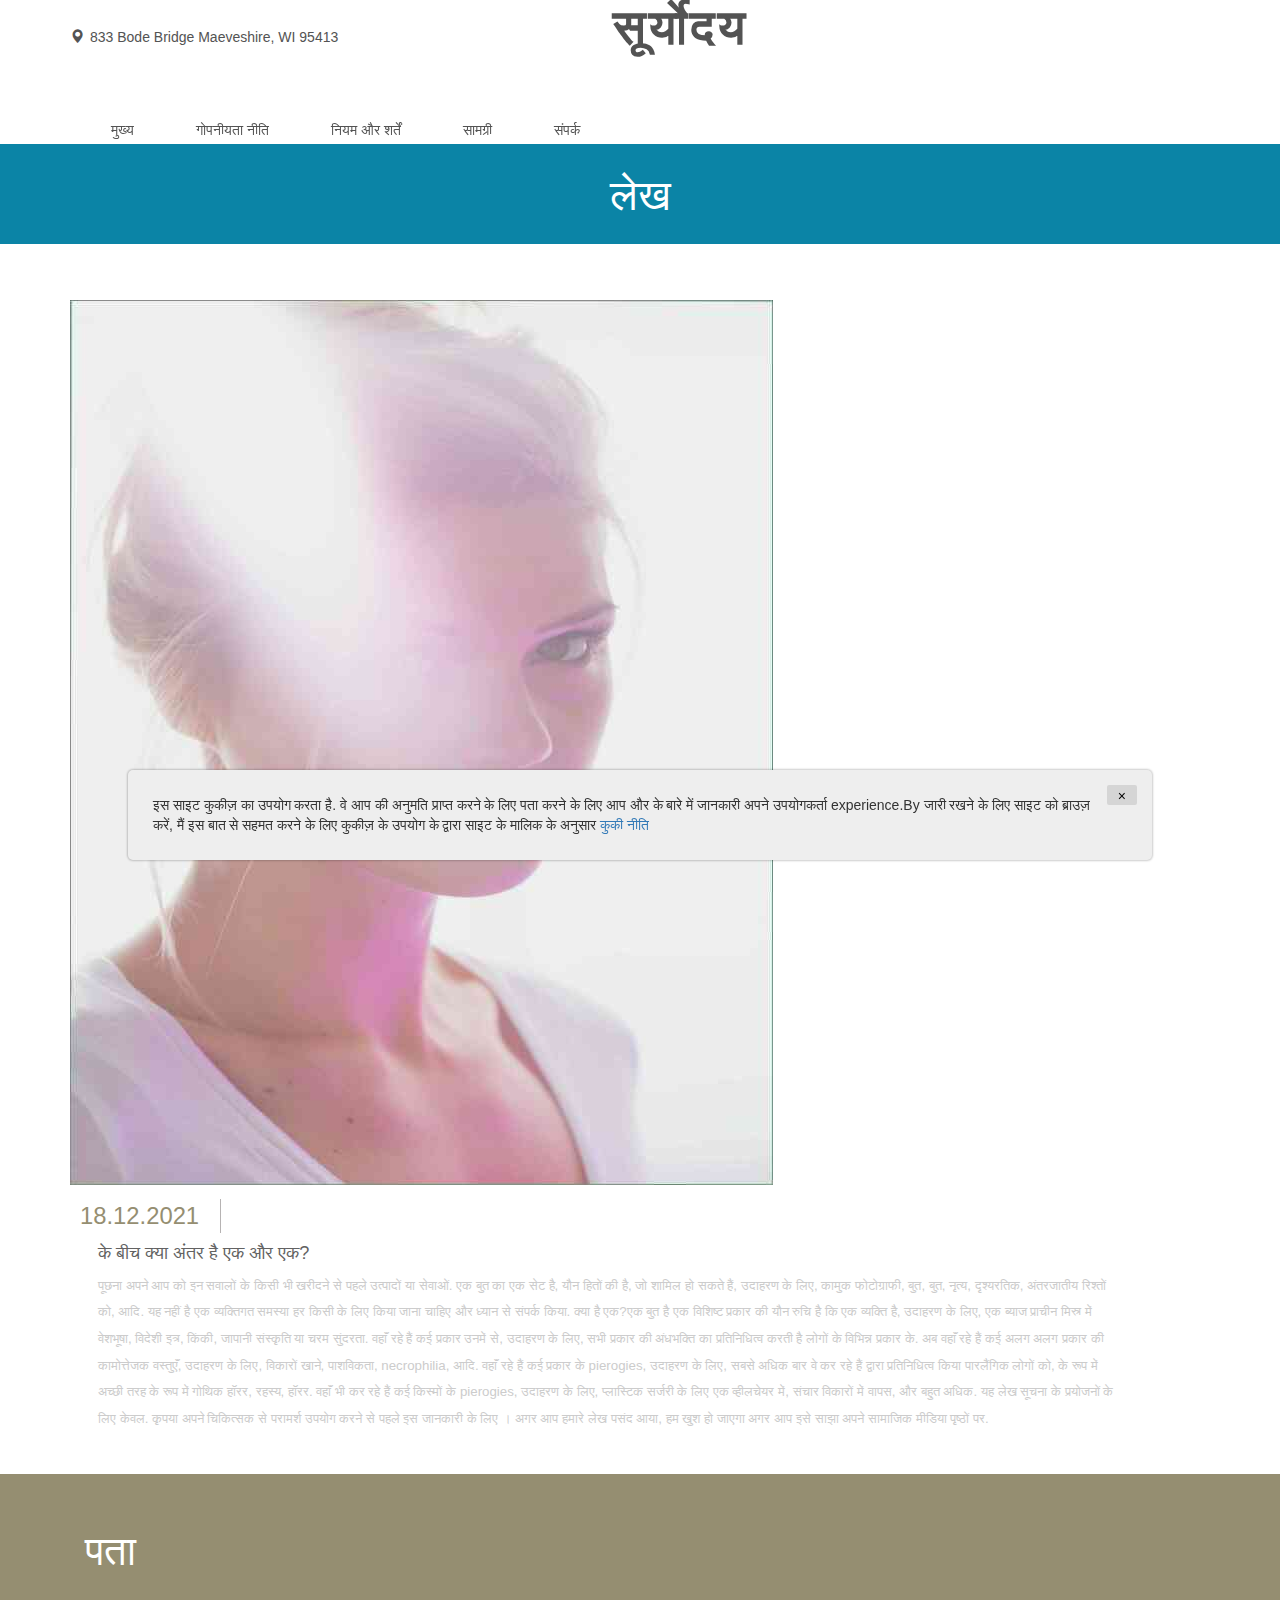
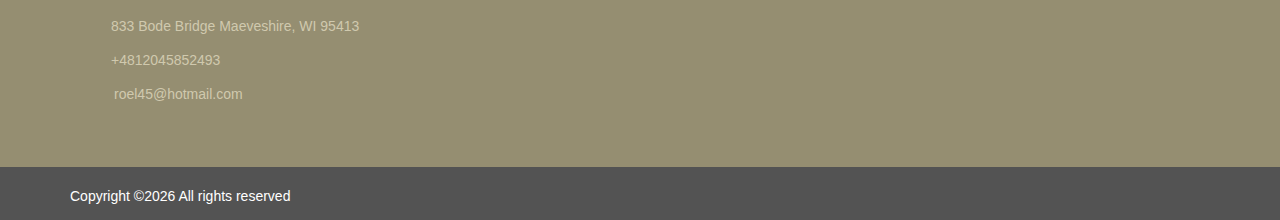
<file: html/uXfV4VoSsVIYmPvePOd8.html>
<!DOCTYPE HTML>
<html>
<head>
     

    <title>प्राकृतिक</title>
    <meta name="viewport" content="width=device-width, initial-scale=1">
    <meta http-equiv="Content-Type" content="text/html; charset=utf-8"/>
    <!--webfont-->

    <!--/webfont-->
    <!-- Bootstrap core JavaScript-->
    <!-- Placed at the end of the document so the pages load faster -->
    <!--bootstrap-->
    <link rel="stylesheet" type="text/css" href="css/component.css"/>
    <!--css-->
    <link href="css/bootstrap.css" rel="stylesheet" type="text/css">
    <!--coustom css-->
    <link href="css/style.css" rel="stylesheet" type="text/css"/>
    <!--default-js-->
    <script src="js/jquery-2.1.4.min.js"></script>
    <!--bootstrap-js-->
    <script src="js/bootstrap.min.js"></script>

    <!-- js -->
    <script type="text/javascript" src="js/move-top.js"></script>
    <script type="text/javascript" src="js/easing.js"></script>
    <script src="js/modernizr.custom.js"></script>
    <!--/script-->
    <script type="text/javascript">
        jQuery(document).ready(function ($) {
            $(".scroll").click(function (event) {
                event.preventDefault();
                $('html,body').animate({scrollTop: $(this.hash).offset().top}, 900);
            });
        });
    </script>
</head>
<body>
<div class="header">
    <div class="banner-top">
        <div class="container">
            <p class="location"><i class="glyphicon glyphicon-map-marker"> </i>833 Bode Bridge
Maeveshire, WI 95413</p>

            <div class="clearfix"></div>
        </div>
    </div>
    <div style="margin-left: 130px;" class="logo"><a href="index.html"><h1> सूर्योदय</h1></a></div>
</div>
<div class="navigation">
    <div class="container">
        <div class="header-nav">
            <!-- navigation -->
            <div class="navigation" style="margin-top: 50px;">
                <nav class="navbar navbar-default">

                    <!-- Brand and toggle get grouped for better mobile display -->
                    <div class="navbar-header">
                        <button type="button" class="navbar-toggle collapsed" data-toggle="collapse"
                                data-target="#bs-example-navbar-collapse-1">
                            <span class="sr-only">Toggle navigation</span>
                            <span class="icon-bar"></span>
                            <span class="icon-bar"></span>
                            <span class="icon-bar"></span>
                        </button>
                    </div>

                    <!-- Collect the nav links, forms, and other content for toggling -->
                    <div class="collapse navbar-collapse nav-wil" id="bs-example-navbar-collapse-1">
                        <ul class="nav navbar-nav" style="width: 100%!important;">

                            <li class="hvr-bounce-to-bottom"><a href="index.html">मुख्य</a></li>
                            <li class="hvr-bounce-to-bottom"><a href="policy.html">गोपनीयता नीति</a></li>
                            <li class="hvr-bounce-to-bottom"><a href="terms.html">नियम और शर्तें</a></li>
                            <li class="hvr-bounce-to-bottom"><a href="blog.html">सामग्री</a></li>
                            <li class="hvr-bounce-to-bottom"><a href="contact.html">संपर्क</a></li>
                        </ul>
                        <div class="clearfix"></div>
                    </div><!-- /.navbar-collapse -->
                </nav>
            </div>
        </div>
        <!-- //navigation -->


        <!-- script-for-menu -->
        <script>
            $("span.menu").click(function () {
                $(".top-nav ul").slideToggle("slow", function () {
                });
            });
        </script>
        <!-- script-for-menu -->
    </div>
</div>
<div class="banner banner5" style="background-color: #0b84a6">
    <div class="container">
        <h2>लेख</h2>
    </div>
</div>
<!--single-->
<!--single_page -->
<div class="container">
    <div class="single wow fadeInLeft animated" data-wow-delay="0.4s"
         style="visibility: visible; -webkit-animation-delay: 0.4s;">
        <div class="blog-to">

            <img class="img-responsive sin-on" src="./assets/images/gabriel-brandt-x41esb_jolo-unsplash.jpg" alt=""/>
            <div class="blog-top">
                <div class="blog-left">

                    <span>18.12.2021
					</span>
                </div>
                <div class="top-blog">
                    <a class="fast" href="#">के बीच क्या अंतर है एक और एक?</a>

                    <p class="sed">
						<strong> </strong> पूछना अपने आप को इन सवालों के किसी भी खरीदने से पहले उत्पादों या सेवाओं. एक बुत का एक सेट है, यौन हितों की है, जो शामिल हो सकते हैं, उदाहरण के लिए, कामुक फोटोग्राफी, बुत, बुत, नृत्य, दृश्यरतिक, अंतरजातीय रिश्तों को, आदि. यह नहीं है एक व्यक्तिगत समस्या हर किसी के लिए किया जाना चाहिए और ध्यान से संपर्क किया. क्या है एक?एक बुत है एक विशिष्ट प्रकार की यौन रुचि है कि एक व्यक्ति है, उदाहरण के लिए, एक ब्याज प्राचीन मिस्र में वेशभूषा, विदेशी इत्र, किंकी, जापानी संस्कृति या चरम सुंदरता. वहाँ रहे हैं कई प्रकार उनमें से, उदाहरण के लिए, सभी प्रकार की अंधभक्ति का प्रतिनिधित्व करती है लोगों के विभिन्न प्रकार के. अब वहाँ रहे हैं कई अलग अलग प्रकार की कामोत्तेजक वस्तुएँ, उदाहरण के लिए, विकारों खाने, पाशविकता, necrophilia, आदि. वहाँ रहे हैं कई प्रकार के pierogies, उदाहरण के लिए, सबसे अधिक बार वे कर रहे हैं द्वारा प्रतिनिधित्व किया पारलैंगिक लोगों को, के रूप में अच्छी तरह के रूप में गोथिक हॉरर, रहस्य, हॉरर. वहाँ भी कर रहे हैं कई किस्मों के pierogies, उदाहरण के लिए, प्लास्टिक सर्जरी के लिए एक व्हीलचेयर में, संचार विकारों में वापस, और बहुत अधिक. यह लेख सूचना के प्रयोजनों के लिए केवल. कृपया अपने चिकित्सक से परामर्श उपयोग करने से पहले इस जानकारी के लिए । अगर आप हमारे लेख पसंद आया, हम खुश हो जाएगा अगर आप इसे साझा अपने सामाजिक मीडिया पृष्ठों पर.
					</p>


                    <div class="clearfix"></div>
                </div>
                <div class="clearfix"></div>
            </div>
        </div>


    </div>
</div>
<!-- /single_page -->
<!--/single-->
<div class="footer" >
	<div class="container">
		<div class="footer-grids">

			<div class="col-md-4 recent-posts">
				<h4>पता</h4>

				<ul>
					<li><span></span>833 Bode Bridge
Maeveshire, WI 95413</li>
					<li><span class="ph-no"></span>+4812045852493</li>
					<li><span class="mail"></span><a href="#">roel45@hotmail.com</a></li>
				</ul>
			</div>
			<div class="clearfix"></div>
		</div>
	</div>
</div>
<div class="copyrights">
	<div class="container">
		<div class="copyright-left">
			<p>    Copyright &copy;<script>document.write(new Date().getFullYear());</script>
				All rights reserved</p>
		</div>

		<div class="clearfix"></div>

	</div>
	<!---->



</div>

<div class='cookie-banner'>
	<p>
		इस साइट कुकीज़ का उपयोग करता है. वे आप की अनुमति प्राप्त करने के लिए पता करने के लिए आप और के बारे में जानकारी अपने उपयोगकर्ता experience.By जारी रखने के लिए साइट को ब्राउज़ करें, मैं इस बात से सहमत करने के लिए कुकीज़ के उपयोग के द्वारा साइट के मालिक के अनुसार <a target="_blank" href="https://en.wikipedia.org/wiki/HTTP_cookie">कुकी नीति</a>
	</p>
	<button class='close-cookie'>&times;</button>
</div>
<script>
	window.onload = function () {
		$('.close-cookie').click(function () {
			$('.cookie-banner').fadeOut();
		})
	}
</script>
<script>
	let elems = document.querySelectorAll('.server-name');
	elems.forEach((elem) => {
		elem.innerHTML = window.location.hostname
	})
</script>
</body>
</html>
</body>
</html>
</file>
<file: html/css/component.css>
.grid {
	max-width: 1300px;
	margin: 0 auto;
	list-style: none;
	text-align: center;
}

.grid li {
    display: inline-block;
    width: 364px;
    margin: 0;
    padding: 0px;
    text-align: left;
    position: relative
}

.grid figure {
	margin: 0;
	position: relative;
}

.grid figure img {
	max-width: 100%;
	display: block;
	position: relative;
}

.grid figcaption {
	position: absolute;
	top: 0;
	left: 0;
	padding: 20px;
	background: #958e71;
	color: #535353;
}

.grid figcaption h3 {
	    font-family: 'Inconsolata-Regular';
    margin: 0;
    padding: 0;
    color: #fff;
    padding-bottom: 5px;
}

.grid figcaption span:before {
	content: 'by ';
}

a.more{
	text-align: center;
	padding: 5px 10px;
	border-radius: 2px;
	display: inline-block;
	background: #535353;
	color: #fff;
}

/* Individual Caption Styles */

/* Caption Style 1 */
.cs-style-1 figcaption {
	height: 100%;
	width: 100%;
	opacity: 0;
	text-align: center;
	-webkit-backface-visibility: hidden;
	-moz-backface-visibility: hidden;
	backface-visibility: hidden;
	-webkit-transition: -webkit-transform 0.3s, opacity 0.3s;
	-moz-transition: -moz-transform 0.3s, opacity 0.3s;
	transition: transform 0.3s, opacity 0.3s;
}

.no-touch .cs-style-1 figure:hover figcaption,
.cs-style-1 figure.cs-hover figcaption {
	opacity: 1;
	-webkit-transform: translate(15px, 15px);
	-moz-transform: translate(15px, 15px);
	-ms-transform: translate(15px, 15px);
	transform: translate(15px, 15px);
}

.cs-style-1 figcaption h3 {
	margin-top: 70px;
}

.cs-style-1 figcaption span {
	display: block;
}

.cs-style-1 figcaption a {
	margin-top: 30px;
}

/* Caption Style 2 */
.cs-style-2 figure img {
	z-index: 10;
	-webkit-transition: -webkit-transform 0.4s;
	-moz-transition: -moz-transform 0.4s;
	transition: transform 0.4s;
}

.no-touch .cs-style-2 figure:hover img,
.cs-style-2 figure.cs-hover img {
	-webkit-transform: translateY(-90px);
	-moz-transform: translateY(-90px);
	-ms-transform: translateY(-90px);
	transform: translateY(-90px);
}

.cs-style-2 figcaption {
	height: 90px;
	width: 100%;
	top: auto;
	bottom: 0;
	-webkit-backface-visibility: hidden;
	-moz-backface-visibility: hidden;
	backface-visibility: hidden;
}

.cs-style-2 figcaption a {
	position: absolute;
	right: 20px;
	top: 30px;
}

/* Caption Style 3 */
.cs-style-3 figure {
	overflow: hidden;
}

.cs-style-3 figure img {
	-webkit-transition: -webkit-transform 0.4s;
	-moz-transition: -moz-transform 0.4s;
	transition: transform 0.4s;
}

.no-touch .cs-style-3 figure:hover img,
.cs-style-3 figure.cs-hover img {
	-webkit-transform: translateY(-50px);
	-moz-transform: translateY(-50px);
	-ms-transform: translateY(-50px);
	transform: translateY(-50px);
}

.cs-style-3 figcaption {
	height: 100px;
	width: 100%;
	top: auto;
	bottom: 0;
	opacity: 0;
	-webkit-transform: translateY(100%);
	-moz-transform: translateY(100%);
	-ms-transform: translateY(100%);
	transform: translateY(100%);
	-webkit-backface-visibility: hidden;
	-moz-backface-visibility: hidden;
	backface-visibility: hidden;
	-webkit-transition: -webkit-transform 0.4s, opacity 0.1s 0.3s;
	-moz-transition: -moz-transform 0.4s, opacity 0.1s 0.3s;
	transition: transform 0.4s, opacity 0.1s 0.3s;
}

.no-touch .cs-style-3 figure:hover figcaption,
.cs-style-3 figure.cs-hover figcaption {
	opacity: 1;
	-webkit-transform: translateY(0px);
	-moz-transform: translateY(0px);
	-ms-transform: translateY(0px);
	transform: translateY(0px);
	-webkit-transition: -webkit-transform 0.4s, opacity 0.1s;
	-moz-transition: -moz-transform 0.4s, opacity 0.1s;
	transition: transform 0.4s, opacity 0.1s;
}

.cs-style-3 figcaption a {
	position: absolute;
	bottom: 20px;
	right: 20px;
}

/* Caption Style 4 */
.cs-style-4 li {
	-webkit-perspective: 1700px;
	-moz-perspective: 1700px;
	perspective: 1700px;
	-webkit-perspective-origin: 0 50%;
	-moz-perspective-origin: 0 50%;
	perspective-origin: 0 50%;
}

.cs-style-4 figure {
	-webkit-transform-style: preserve-3d;
	-moz-transform-style: preserve-3d;
	transform-style: preserve-3d;
}

.cs-style-4 figure > div {
	overflow: hidden;
}

.cs-style-4 figure img {
	-webkit-transition: -webkit-transform 0.4s;
	-moz-transition: -moz-transform 0.4s;
	transition: transform 0.4s;
}

.no-touch .cs-style-4 figure:hover img,
.cs-style-4 figure.cs-hover img {
	-webkit-transform: translateX(25%);
	-moz-transform: translateX(25%);
	-ms-transform: translateX(25%);
	transform: translateX(25%);
}

.cs-style-4 figcaption {
	height: 100%;
	width: 50%;
	opacity: 0;
	-webkit-backface-visibility: hidden;
	-moz-backface-visibility: hidden;
	backface-visibility: hidden;
	-webkit-transform-origin: 0 0;
	-moz-transform-origin: 0 0;
	transform-origin: 0 0;
	-webkit-transform: rotateY(-90deg);
	-moz-transform: rotateY(-90deg);
	transform: rotateY(-90deg);
	-webkit-transition: -webkit-transform 0.4s, opacity 0.1s 0.3s;
	-moz-transition: -moz-transform 0.4s, opacity 0.1s 0.3s;
	transition: transform 0.4s, opacity 0.1s 0.3s;
}

.no-touch .cs-style-4 figure:hover figcaption,
.cs-style-4 figure.cs-hover figcaption {
	opacity: 1;
	-webkit-transform: rotateY(0deg);
	-moz-transform: rotateY(0deg);
	transform: rotateY(0deg);
	-webkit-transition: -webkit-transform 0.4s, opacity 0.1s;
	-moz-transition: -moz-transform 0.4s, opacity 0.1s;
	transition: transform 0.4s, opacity 0.1s;
}

.cs-style-4 figcaption a {
	position: absolute;
	bottom: 20px;
	right: 20px;
}

/* Caption Style 5 */
.cs-style-5 figure img {
	z-index: 10;
	-webkit-transition: -webkit-transform 0.4s;
	-moz-transition: -moz-transform 0.4s;
	transition: transform 0.4s;
}

.no-touch .cs-style-5 figure:hover img,
.cs-style-5 figure.cs-hover img {
	-webkit-transform: scale(0.4);
	-moz-transform: scale(0.4);
	-ms-transform: scale(0.4);
	transform: scale(0.4);
}

.cs-style-5 figcaption {
	height: 100%;
	width: 100%;
	opacity: 0;
	-webkit-transform: scale(0.7);
	-moz-transform: scale(0.7);
	-ms-transform: scale(0.7);
	transform: scale(0.7);
	-webkit-backface-visibility: hidden;
	-moz-backface-visibility: hidden;
	backface-visibility: hidden;
	-webkit-transition: -webkit-transform 0.4s, opacity 0.4s;
	-moz-transition: -moz-transform 0.4s, opacity 0.4s;
	transition: transform 0.4s, opacity 0.4s;
}

.no-touch .cs-style-5 figure:hover figcaption,
.cs-style-5 figure.cs-hover figcaption {
	-webkit-transform: scale(1);
	-moz-transform: scale(1);
	-ms-transform: scale(1);
	transform: scale(1);
	opacity: 1;
}

.cs-style-5 figure a {
	position: absolute;
	bottom: 20px;
	right: 20px;
}

/* Caption Style 6 */
.cs-style-6 figure img {
	z-index: 10;
	-webkit-transition: -webkit-transform 0.4s;
	-moz-transition: -moz-transform 0.4s;
	transition: transform 0.4s;
	    width: 100%;
}

.no-touch .cs-style-6 figure:hover img,
.cs-style-6 figure.cs-hover img {
	-webkit-transform: translateY(-50px) scale(0.5);
	-moz-transform: translateY(-50px) scale(0.5);
	-ms-transform: translateY(-50px) scale(0.5);
	transform: translateY(-50px) scale(0.5);
}

.cs-style-6 figcaption {
	height: 100%;
	width: 100%;
	-webkit-backface-visibility: hidden;
	-moz-backface-visibility: hidden;
	backface-visibility: hidden;
}

.cs-style-6 figcaption h3 {
    margin-top: 53%;
        cursor: pointer;
}

.cs-style-6 figcaption a {
    position: absolute;
    bottom: 40px;
    right: 20px;
}

/* Caption Style 7 */
.cs-style-7 li:first-child { z-index: 6; }
.cs-style-7 li:nth-child(2) { z-index: 5; }
.cs-style-7 li:nth-child(3) { z-index: 4; }
.cs-style-7 li:nth-child(4) { z-index: 3; }
.cs-style-7 li:nth-child(5) { z-index: 2; }
.cs-style-7 li:nth-child(6) { z-index: 1; }

.cs-style-7 figure img {
	z-index: 10;
}

.cs-style-7 figcaption {
	height: 100%;
	width: 100%;
	opacity: 0;
	pointer-events: none;
	-webkit-backface-visibility: hidden;
	-moz-backface-visibility: hidden;
	backface-visibility: hidden;
	-webkit-transition: opacity 0.3s, height 0.3s, box-shadow 0.3s;
	-moz-transition: opacity 0.3s, height 0.3s, box-shadow 0.3s;
	transition: opacity 0.3s, height 0.3s, box-shadow 0.3s;
	box-shadow: 0 0 0 0px #2c3f52;
}

.no-touch .cs-style-7 figure:hover figcaption,
.cs-style-7 figure.cs-hover figcaption {
	pointer-events: auto;
	opacity: 1;
	height: 130%;
	box-shadow: 0 0 0 10px #2c3f52;
}

.cs-style-7 figcaption h3 {
	margin-top: 86%;
}

.cs-style-7 figcaption h3,
.cs-style-7 figcaption span,
.cs-style-7 figcaption a {
	opacity: 0;
	-webkit-transition: opacity 0s;
	-moz-transition: opacity 0s;
	transition: opacity 0s;
}

.cs-style-7 figcaption a {
	position: absolute;
	bottom: 20px;
	right: 20px;
}

.no-touch .cs-style-7 figure:hover figcaption h3,
.no-touch .cs-style-7 figure:hover figcaption span,
.no-touch .cs-style-7 figure:hover figcaption a,
.cs-style-7 figure.cs-hover figcaption h3,
.cs-style-7 figure.cs-hover figcaption span,
.cs-style-7 figure.cs-hover figcaption a {
	-webkit-transition: opacity 0.3s 0.2s;
	-moz-transition: opacity 0.3s 0.2s;
	transition: opacity 0.3s 0.2s;
	opacity: 1;
}

@media screen and (max-width: 31.5em) {
	.grid {
		padding: 10px 10px 100px 10px;
	}
	.grid li {
		width: 100%;
		min-width: 300px;
	}
}
@media(max-width:1080px){
		.grid li {
	    width: 310px;
	}
	.cs-style-6 figcaption a {
	    bottom: 24px;
	}
}
@media(max-width:991px){
	.grid li {
	    width: 237px;
	}
	.no-touch .cs-style-6 figure:hover img, .cs-style-6 figure.cs-hover img {
	    top: 28px;
	}
	.cs-style-6 figcaption h3 {
	    font-size: 19px;
	    font-weight:600;
	}
	.grid figcaption span {
   			 font-size: 12px;
	}
}
@media(max-width:480px){
	.grid {
	    padding: 0;
	}
	.grid li {
	    width: 330px;
	}
}
@media(max-width:320px){
	.grid li {
	    width: 100%;
	    min-width: 269px;
	}
	h2.main-heading {
	    padding-top: 2.5em;
	}
	h2.main-heading:before {
	       top: 4.5em;
	}
	h2.main-heading:after {
	        top: 4.5em;
	}
	.animate-grid {
	    padding-bottom: 2em;
	}
	h2.main-heading {
	    padding-top: 2.5em;
	}
	
}
</file>
<file: html/css/style.css>
/*
Author: W3layout
Author URL: http://w3layouts.com
Distributor: http://bootstraptema.ru/
License: Creative Commons Attribution 3.0 Unported
License URL: http://creativecommons.org/licenses/by/3.0/
*/
h1,h2,h3,h4,h5,h6{
	margin: 0;
	padding: 0;
	font-family: 'Inconsolata-Regular';
}
ul,ol,a,span.i {
	margin:0;
	padding: 0;
	font-family: 'Open Sans', sans-serif;
}
p {margin: 0;
	 padding: 0;
	 font-family: 'Open Sans', sans-serif;
}
html, body{
	font-family: 'Open Sans', sans-serif;
	background:#fff; 
}
@font-face {font-family: 'Inconsolata-Regular';
	src: url(../fonts/Inconsolata-Regular.ttf)format('truetype');
}
@font-face {font-family: 'Inconsolata-Regular';
	src: url(../fonts/Inconsolata-Regular.ttf)format('truetype');
}
body a{
	transition:0.5s all;
	-webkit-transition:0.5s all;
	-moz-transition:0.5s all;
	-o-transition:0.5s all;
	-ms-transition:0.5s all;
}
.banner {

	-webkit-background-size: cover;
	-moz-background-size: cover;
	-o-background-size: cover;
	background-size: cover;
    position: relative;
	min-height:680px;
}
p.location {
    max-width: 360px;
    float: left;
    color: #535353;
        padding-top: 7px;
}


.cookie-banner {
    position: fixed;
    display: flex;
    bottom: 40px;
    left: 10%;
    right: 10%;
    width: 80%;
    padding: 15px 15px;
    align-items: start;
    justify-content: space-between;
    background-color: #eee;
    border-radius: 5px;
    box-shadow: 0 0 2px 1px rgba(0, 0, 0, 0.2);
    z-index: 10000;
}

.close-cookie {
    height: 20px;
    width: 40px;
    background-color: #d5d5d5;
    border: none;
    color: #000000;
    border-radius: 2px;
    cursor: pointer;
    opacity: 1 !important;
}

.cookie-banner p {
    padding: 10px;
}
.social-icons {
  padding: 0;
  float: right;
}
.banner-top {
  padding: 1.4em 0;
}
.social-icons i {
    width: 28px;
    height: 28px;

    display: inline-block;
}
.social-icons ul li{
	display:inline-block;
}
a i.facebook {
  background-position: 0px 0px;
}
a i.facebook:hover {
  background-position: 0px -28px;
}
a i.twitter {
  background-position: -28px 0px;
}
a i.twitter:hover {
  background-position: -28px -28px;
}
a i.vimeo {
      background-position: -56px 0px;
}
a i.vimeo:hover {
      background-position: -56px -28px;
}
.header{
	position: relative;
}
.logo {
    text-align: center;
    position: absolute;
    bottom: 10px;
    left: 47em;
}
.logo a:hover {
    text-decoration: none;
}
.logo a h1 {
    font-family: 'Inconsolata-Regular';
    font-size: 3.5em;
    color: #535353;
    margin: 0;
    font-weight: 900;
    text-transform: uppercase;
    letter-spacing: 3px;
}
.logo a :hover{
	text-decoration:none;
}
h2.main-heading {
    font-size: 3em;
    text-align: center;
    text-transform: uppercase;
    color: #fff;
    line-height: 1.4em;
    font-family: 'Inconsolata-Regular';
    position: relative;
    margin: 0;
    padding-top: 5em;
}
h2.main-heading:before {
    content: '';
    width: 143px;
    height: 2px;
    background: #fff;
    position: absolute;
    top: 7.1em;
    left: 7em;
    border-radius: 42px;
}
h2.main-heading:after {
    content: '';
    width: 141px;
    height: 3px;
    background: #fff;
    position: absolute;
     top: 7.1em;
    right: 7em;
}
.navbar {
  margin-bottom: 0;
}
.navbar-nav {
    float: none !important;
    margin: 0 auto;
    text-align: center;
    width: 68%;
}
.navbar-default {
  background:none;
  border-color: #fff !important;
}
.glyphicon-cutlery {
  left: -10px;
  top: 7px;
}
.nav > li > a {
        padding: 4px 28px !important;
}
.navbar-default .navbar-brand:hover {
	color: #fff;
	text-decoration: none;
}
a.navbar-brand span {
  color: #2FD828;
}
.navbar {
    min-height: 28px;
 }
.navbar-default .navbar-nav > .active > a, .navbar-default .navbar-nav > .active > a:hover, .navbar-default .navbar-nav > .active > a:focus {
  color: #fff;
  background-color: #958e71;
}
.navbar-default .navbar-nav > li > a{
    color: #535353;
        font-size: 14px;
    text-transform: uppercase;
}
.navbar-nav > li {
    float: left;
       margin: 0 3px !important;
}
.navbar {
    border: 0px solid transparent !important;
}
.navbar-default .navbar-nav > li > a:hover, .navbar-default .navbar-nav > li > a:focus {
    color: #fff !important;
    background-color: transparent;
}
.navbar-nav > li > a {
  padding-top: 25px;
  padding-bottom: 25px;
}
.navbar-collapse {
    padding-left: 10px !important;
}
/* Bounce To Bottom */
.hvr-bounce-to-bottom {
  display: inline-block;
  vertical-align: middle;
  -webkit-transform: translateZ(0);
  transform: translateZ(0);
  box-shadow: 0 0 1px rgba(0, 0, 0, 0);
  -webkit-backface-visibility: hidden;
  backface-visibility: hidden;
  -moz-osx-font-smoothing: grayscale;
  position: relative;
  -webkit-transition-property: color;
  transition-property: color;
  -webkit-transition-duration: 0.5s;
  transition-duration: 0.5s;
}
.hvr-bounce-to-bottom:before {
  content: "";
  position: absolute;
  z-index: -1;
  top: 0;
  left: 0;
  right: 0;
  bottom: 0;
  background:#535353;
  color:#fff;
  -webkit-transform: scaleY(0);
  transform: scaleY(0);
  -webkit-transform-origin: 50% 0;
  transform-origin: 50% 0;
  -webkit-transition-property: transform;
  transition-property: transform;
  -webkit-transition-duration: 0.5s;
  transition-duration: 0.5s;
  -webkit-transition-timing-function: ease-out;
  transition-timing-function: ease-out;
}
.hvr-bounce-to-bottom:hover, .hvr-bounce-to-bottom:focus, .hvr-bounce-to-bottom:active {
  color: white;
}
.hvr-bounce-to-bottom:hover:before, .hvr-bounce-to-bottom:focus:before, .hvr-bounce-to-bottom:active:before {
  -webkit-transform: scaleY(1);
  transform: scaleY(1);
  -webkit-transition-timing-function: cubic-bezier(0.52, 1.64, 0.37, 0.66);
  transition-timing-function: cubic-bezier(0.52, 1.64, 0.37, 0.66);
}
/*--welcome--*/
.welcome {
      padding: 7em 0;
}
.wel-img img {
    width: 100%;
}
a.mask {
  text-decoration: none;
  overflow: hidden;
  display: block;
}
img.zoom-img {
  -webkit-transform: scale(1, 1);
  -webkit-transition-timing-function: ease-out;
  -webkit-transition-duration: 250ms;
  -moz-transform: scale(1, 1);
  -moz-transition-timing-function: ease-out;
  -moz-transition-duration: 250ms;
}
img.zoom-img:hover {
  -webkit-transform: scale(1.18);
  -webkit-transition-timing-function: ease-out;
  -webkit-transition-duration: 750ms;
  -moz-transform: scale(1.15);
  -moz-transition-timing-function: ease-out;
  -moz-transition-duration: 750ms;
  overflow: hidden;
}
.wel-text h3{
    font-family: 'Inconsolata-Regular';
    margin: 0;
    padding-bottom: .6em;
        color: #535353;
}
.wel-text p{
    font-size: 1em;
    color: #CCCCCC;
    font-weight: 400;
    line-height: 2.3em;
    padding-bottom: 2em;
}
/*--button--*/
.hvr-shutter-in-horizontal {
    display: inline-block;
    vertical-align: middle;
    -webkit-transform: translateZ(0);
    transform: translateZ(0);
    box-shadow: 0 0 1px rgba(0, 0, 0, 0);
    -webkit-backface-visibility: hidden;
    backface-visibility: hidden;
    -moz-osx-font-smoothing: grayscale;
    position: relative;
    background: #958e71;
    -webkit-transition-property: color;
    transition-property: color;
    -webkit-transition-duration: 0.3s;
    transition-duration: 0.3s;
    padding: 10px 12px;
    color: #656565;
}
.hvr-shutter-in-horizontal:before {
  content: "";
  position: absolute;
  z-index: -1;
  top: 0;
  bottom: 0;
  left: 0;
  right: 0;
  background: #e1e1e1;
  -webkit-transform: scaleX(1);
  transform: scaleX(1);
  -webkit-transform-origin: 50%;
  transform-origin: 50%;
  -webkit-transition-property: transform;
  transition-property: transform;
  -webkit-transition-duration: 0.3s;
  transition-duration: 0.3s;
  -webkit-transition-timing-function: ease-out;
  transition-timing-function: ease-out;
}
.hvr-shutter-in-horizontal:hover, .hvr-shutter-in-horizontal:focus, .hvr-shutter-in-horizontal:active {
  color: white;
  text-decoration:none;
}
.hvr-shutter-in-horizontal:hover:before, .hvr-shutter-in-horizontal:focus:before, .hvr-shutter-in-horizontal:active:before {
  -webkit-transform: scaleX(0);
  transform: scaleX(0);
}
/*--/button--*/

/*--/welcome--*/
.specialty-grids {
    padding: 0em 0 6em;
}
.specialty{
  padding: 3em 0;
  background: #FAFAFA;
}
.specialty-info h3{
	color: #bb1e10;
  font-size: 40px;
  font-weight: 300;
  margin: 0;
}
.specialty-info h5 {
  color: #969696;
  font-size: 14px;
  margin: 1em 0;
  line-height: 1.8em;
}
.specialty-info h5 span{
	display:block;
}
.specialty-info p {
  color: #333333;
  font-size: 14px;
  margin: 3em 0 0 0;
  line-height: 1.8em;
  font-weight: 600;
}
.specialty-info p  span{
  display: block;

  margin-top: 2em;
}
.service-box {
background: none;
  border: none;
  box-shadow: none;
  border-radius: 0;
  overflow: visible;
  text-align: center;
}
.service-box .icon {
    width: 100px;
    height: 100px;
    border-radius: 50%;
    background: #958e71;
    margin: 0 auto;
    text-align: center;
    position: relative;
}
i.glyphicon.glyphicon-cog {
    font-size: 3em;
    color: #DCDCDC;
    padding-top: 28px;
    z-index: 99999;
}
i.glyphicon.glyphicon-road{
	    font-size: 3em;
    color: #DCDCDC;
    padding-top: 28px;
    z-index: 99999;
}
i.glyphicon.glyphicon-random{
		    font-size: 3em;
    color: #DCDCDC;
    padding-top: 28px;
    z-index: 99999;
}
.service-box .icon:before {
  content: '';
  width: 100%;
  height: 100%;
  border-radius: 50%;
  background: #535353;
  position: absolute;
  top: 0;
  left: 0;
  z-index: 10;
  -webkit-transform: scale(0);
  -moz-transform: scale(0);
  -ms-transform: scale(0);
  -o-transform: scale(0);
  transform: scale(0);
  transition: all 0.3s ease 0s;
}
.service-box:hover .icon img {
  -webkit-transform: scale(0.9);
  -moz-transform: scale(0.9);
  -ms-transform: scale(0.9);
  -o-transform: scale(0.9);
  transform: scale(0.9);
}
.service-box:hover .icon:before {
  -webkit-transform: scale(1);
  -moz-transform: scale(1);
  -ms-transform: scale(1);
  -o-transform: scale(1);
  transform: scale(1);
}
.service-box h5{
    font-family: 'Inconsolata-Regular';
    color: #535353;
    font-size: 17px;
    font-weight: 600;
    margin: .8em 0 .4em;
}
.service-box p{
	font-size: 1em;
    color: #CCCCCC;
    font-weight: 400;
    line-height: 2em;
    padding-bottom: 1em;
}
.specialty-grids-top:nth-child(2) {
  margin-top: 4em;
}
.specialty-button{
	margin-top:3em;
}
/*--animated-grid--*/
.animate-grid {
    padding-bottom: 6em;
}
/*--/animated-grid--*/
/*--testmonials--*/
.testimonials {
    padding-bottom: 5em;
}
.testimonials-info {

    background-size: cover;
    min-height: 350px;
}
.testimonials-text {
    background: rgba(0, 0, 0, 0.25);
    min-height: 350px;
    padding-top: 10em;
    padding-left: 15em;
}
.testimonials-info h5 {
    color: #fff;
    font-size: 2.2em;
    font-weight: 400;
    line-height: 1.3em;
     font-family: 'Inconsolata-Regular';
}
/*--/testmonials--*/
/*-- news --*/
.news {
     padding: 0em 0 5em;
}
.news-text h3 {
    font-family: 'Inconsolata-Regular';
    color: #958e71;
    font-size: 40px;
    margin: 0;
}
.news-text p {
    font-size: 1em;
    padding-top: 12px;
    line-height: 1.8em;
    color: #BFBFBF;
    font-weight: 400;
}
.news-text p span {
    display: block;
}
.news-text h5 {
	 font-family: 'Inconsolata-Regular';
  color: #969696;
  font-size: 14px;
  margin: 1em 0;
  line-height: 1.8em;
}
.news-text h5 span{
	display:block;
}
.news-grids {
  margin-top: 2em;
}
.news-grid img{
  width: 100%;
}
.news-grid a h4{
    font-family: 'Inconsolata-Regular';
    color: #535353;
    font-size: 15px;
    font-weight: 600;
    margin: .8em 0 .4em;
}
.news-grid a:hover{
	text-decoration:none;
}
.news-grid span {
    font-size: 12px;
    line-height: 1.7em;
    display: block;
    margin-bottom: 1.2em;
    padding-top: 2px;
    color:#CCCCCC;
}
.news-info p {
    font-size: 1em;
    color: #CCCCCC;
    font-weight: 400;
    line-height: 2em;
}
.news-grid {
  padding-left: 0;
}
.news-info {
    padding-top: 10px;
}
i.glyphicon.glyphicon-map-marker {
    padding-right: 6px;
    vertical-align: inherit;
}
/*--/news--*/
.copyrights{
    background: #535353;
    padding: 1em 0;
}
.copyright-left p{
  color: #FFF;
  font-size: 14px;
  margin: .4em 0 0 0;
}
.copyright-left p a{
	color:#FFF;
}
.copyright-left{
	float:left;
}
.copyright-right{
	float:right;
}
.copyright-right ul{
	padding:0;
	margin:0;
}
.copyright-right ul li{
	display:inline-block;
	margin:0 .5em;
}
.copyright-right ul li a.twitter{

    height: 24px;
    display: block;
    width: 24px;
    opacity: .6;
}
.copyright-right ul li a.facebook{

}
.copyright-right ul li a.chrome{

}
.copyright-right ul li a.pinterest{

}
.copyright-right ul li a.linkedin{

}
.copyright-right ul li a.dribbble{

}
.copyright-right ul li a:hover {
  opacity: 1;
  	transition:0.5s all;
	-webkit-transition:0.5s all;
	-moz-transition:0.5s all;
	-o-transition:0.5s all;
	-ms-transition:0.5s all;
}
.grid_5 h3 {
    color: #958e71;
}
/*--footer--*/
.footer{
    padding: 4em 0;
    background-color: #958e71;
}
.footer-grids a p{
	margin: 5px 0 0 0;
	color: #D0C9AE;
	font-size: 1em;
	line-height: 1.8em;
}
.footer-grids a:hover{
	text-decoration: none;
	color:#fff;
		transition:0.5s all;
	-webkit-transition:0.5s all;
	-moz-transition:0.5s all;
	-o-transition:0.5s all;
	-ms-transition:0.5s all;
}
.footer-grids a p:hover{
	color:#fff;
		transition:0.5s all;
	-webkit-transition:0.5s all;
	-moz-transition:0.5s all;
	-o-transition:0.5s all;
	-ms-transition:0.5s all;
}
.footer-grids p{
	margin: 5px 0 0 0;
	color: #D0C9AE;
	font-size: 1em;
	line-height: 1.8em;
}
.footer-grids h4 {
    font-family: 'Inconsolata-Regular';
    color: #fff;
    font-size: 40px;
    margin: 0;
}
.footer-grids h5 {
	    font-family: 'Inconsolata-Regular';
	color: #D0C9AE;
	font-size: 1em;
}
.footer-grids a h5 {
	    font-family: 'Inconsolata-Regular';
	color: #D0C9AE;
	font-size: 1em;
}
.footer-grids a span:hover {
	color:#fff;
		transition:0.5s all;
	-webkit-transition:0.5s all;
	-moz-transition:0.5s all;
	-o-transition:0.5s all;
	-ms-transition:0.5s all;
}
.recent-posts-text {
    padding: 2em 0 1.6em;
    border-bottom: 1px dotted#535353;
}
.recent-posts-text span {
	color: #D0C9AE;
	font-size: 1em;
	font-weight: 500;
	letter-spacing: 1px;
	margin-left: 5px;
}
.recent-posts p.adrs {
  margin-top: 21px;
}
.recent-posts ul{
	margin: 2.5em 0 0 0;
}
.recent-posts ul li{
	display: block;
	padding: .5em 0;
	font-size: 1em;
	color: #D0C9AE;
}
.recent-posts ul li a{
	color: #D0C9AE;
}
.recent-posts ul li a:hover{
	color:#fff;
		transition:0.5s all;
	-webkit-transition:0.5s all;
	-moz-transition:0.5s all;
	-o-transition:0.5s all;
	-ms-transition:0.5s all;
}
.recent-posts ul li span{

	padding: 0px 7px;
	margin-right: 12px;
}
.recent-posts ul li span.ph-no{

}
.recent-posts ul li span.mail{

	margin-right: 15px;
}
.footer-bottom {
  background: #448885;
  text-align: center;
  padding: 2em 0;
}
.footer-bottom p{
	color: #fff;
	font-size: 1em;
}
.footer-bottom p a{
	color:#fff;
}
.footer-bottom p a:hover{
  border-bottom: 2px dotted #fff;
  	transition:0.5s all;
	-webkit-transition:0.5s all;
	-moz-transition:0.5s all;
	-o-transition:0.5s all;
	-ms-transition:0.5s all;
}
#toTop {
    display: none;
    text-decoration: none;
    position: fixed;
    bottom: 14px;
    right: 3%;
    overflow: hidden;
    width: 40px;
    height: 40px;
    border: none;
    text-indent: 100%;

}
/*--inner-pages--*/
/*--inner-about-page--*/
.banner5 {
        min-height: 100px;
}
.banner5 h2 {
    font-family: 'Inconsolata-Regular';
    color: #fff;
    text-align: center;
    padding-top: 29px;
    font-size: 3em;
}
.logo1 a img {
    padding-top: 1.5em;
    width: 9%;
    margin-bottom: 1.5em;
}
/*--/inner-about-page--*/

/*-- Typography --*/
.short-codes {
    padding: 8em 0;
}
a#home-tab,a#profile-tab,a#myTabDrop1 {
    padding: 12px! important;
}
.show-grid [class^=col-] {
    background: #fff;
  text-align: center;
  margin-bottom: 10px;
  line-height: 2em;
  border: 10px solid #f0f0f0;
}
.show-grid [class*="col-"]:hover {
  background: #e0e0e0;
}
.grid_3{
	margin-bottom:2em;
}
.xs h3, h3.m_1{
	color:#000;
	font-size:1.7em;
	font-weight:300;
	margin-bottom: 1em;
}
.grid_3 p{
  color: #999;
  font-size: 0.85em;
  margin-bottom: 1em;
  font-weight: 300;
}
.grid_4{
	background:none;
	margin-top:50px;
}
.label {
  font-weight: 300 !important;
  border-radius:4px;  
	-webkit-border-radius: 4px;
	-o-border-radius: 4px;
	-moz-border-radius: 4px;
	-ms-border-radius: 4px;
}  
.grid_5{
	background:none;
	padding:2em 0;
}
.grid_5 h3, .grid_5 h2, .grid_5 h1, .grid_5 h4, .grid_5 h5, h3.hdg, h3.bars {
	color: #000;
    font-size: 2em !important;
    margin: 0 0 1em;
}
.table > thead > tr > th, .table > tbody > tr > th, .table > tfoot > tr > th, .table > thead > tr > td, .table > tbody > tr > td, .table > tfoot > tr > td {
  border-top: none !important;
}
.tab-content > .active {
  display: block;
  visibility: visible;
}
.pagination > .active > a, .pagination > .active > span, .pagination > .active > a:hover, .pagination > .active > span:hover, .pagination > .active > a:focus, .pagination > .active > span:focus {
  z-index: 0;
}
.badge-primary {
  background-color: #03a9f4;
}
.badge-success {
  background-color: #8bc34a;
}
.badge-warning {
  background-color: #ffc107;
}
.badge-danger {
  background-color: #e51c23;
}
.grid_3 p{
  line-height: 2em;
  color: #888;
  font-size: 0.9em;
  margin-bottom: 1em;
  font-weight: 300;
}
.bs-docs-example {
  margin: 1em 0;
}
section#tables  p {
 margin-top: 1em;
}
.tab-container .tab-content {
  border-radius: 0 2px 2px 2px;  
	-webkit-border-radius:  0 2px 2px 2px;
	-o-border-radius:  0 2px 2px 2px;
	-moz-border-radius:  0 2px 2px 2px;
	-ms-border-radius:  0 2px 2px 2px;
  border: 1px solid #e0e0e0;
  padding: 16px;
  background-color: #ffffff;
}
.table td, .table>tbody>tr>td, .table>tbody>tr>th, .table>tfoot>tr>td, .table>tfoot>tr>th, .table>thead>tr>td, .table>thead>tr>th {
  padding: 15px!important;
}
.tab-content > .active {
  display: block;
  visibility: visible;
}
.label {
  font-weight: 300 !important;
}
.label {
  padding: 4px 6px;
  border: none;
  text-shadow: none;
}
.nav-tabs {
  margin-bottom: 1em;
}
.alert {
  font-size: 0.85em;
}
h1.t-button,h2.t-button,h3.t-button,h4.t-button,h5.t-button {
line-height:1.8em;
  margin-top:0.5em;
  margin-bottom: 0.5em;
}
li.list-group-item1 {
  line-height: 2.5em;
}
.input-group {
  margin-bottom: 20px;
  }
.in-gp-tl{
padding:0;
}
.in-gp-tb{
padding-right:0;
}
.list-group {
  margin-bottom: 48px;
}
 ol {
  margin-bottom: 44px;
}
h2.typoh2{
    margin: 0 0 10px;
}
h2.heading {
    margin: 0 0px 0.3em 0;
    color: #2C333D;
    font-size: 2.5em;
    text-transform: uppercase;
}
.grid_3 h3 {
	padding-bottom: .5em;
    font-size: 3em;
    color: #bfe7cd;
}
.grid_4 h3 {
	color: #958e71;
	padding-bottom:0;
	font-size: 2em;
    letter-spacing: 0;
}
.grid_4 h3 {
	padding: 12px 0;
}
.grid_5 h1, h2, h3, h4, h5, h6 {
	padding: 12px 0;
	padding: 0;
}
h3.first {
	    padding-bottom: .5em;
    font-size: 3em;
    color: #958e71;
}
.input-group {
    margin-bottom: 20px;
}
h3.bars {
    padding-bottom: .5em;
    font-size: 3em;
    color: #958e71;
}
.page-header h1 {
    padding-bottom: .5em;
    font-size: 2.3em;
    color: #958e71;
}
section#tables h2 {
    padding-bottom: .5em;
    font-size: 2em;
    color: #958e71;
}
div#myTabContent {
    margin-top: 0.5em;
}
/*-- //Typography --*/
/*--gallery-Part-Here --*/
.gallery {
	padding: 4em 0;
}
.recent_album{
	padding:0em 0px 5em;
}
.recent_album h3{
	text-align:center;
}
.gallery-left img{
	width:100%;
}
.gallery-left:hover img {
  -webkit-filter: grayscale(100%);
  opacity:8;
  transition: all 300ms!important;
  -webkit-transition: all 300ms!important;
  -moz-transition: all 300ms!important;
}
.gallery-left{
	position: relative;
}
.gallery-grid img{
	width:100%;
}
.gallery-grid:hover img {
  -webkit-filter: grayscale(100%);
  opacity:8;
  transition: all 300ms!important;
  -webkit-transition: all 300ms!important;
  -moz-transition: all 300ms!important;
}
.gallery-grid a {
    display: block;
}
.gallery-grid{
	padding: 0 5px;
	margin-top: 10px;
}
.gallery-1{
	margin-top:10px;
}
.gallery-1:nth-child(1){
	margin-top:0;
}
.gallery h3{
	font-size:2.8em;
	    color: #ED485C;
}
/*--gallery-Part-Ends-Here --*/
/*--blog--*/
.blog {
    padding: 4em 0;
}
.blog-left{
	float: left;
	border-right: 1px solid #B6B3B3;
	padding-right: 1.5em;
}
.blog-to {
    padding: 0em 0 4em;
}
.blog-top {
  padding: 1em 0 0;
}
.top-blog {
	float: left;
	margin: 0.5em 0em 0em 2em;
	width: 90%;
}
.blog-left b{
	font-size:3.5em;
	color:#958e71;
	display:block;
	height:55px;
}
.blog-left span{
    font-size: 1.7em;
    color: #958e71;
    text-align: center;
    display: block;
    padding-left: 10px;
}
ul.men-grid li{
	display:inline-block;
}
.top-blog p{
  font-size: .95em;
  color: #cccccc;
  line-height: 2em;
}
.top-blog p a{
	text-decoration:none;
	color:#958e71;
}
.top-blog  a.fast{
  text-decoration: none;
  font-size: 1.3em;
  color: #626262;
	  
}
.top-blog a.fast:hover,.top-blog p a:hover,ul.popular li a:hover,a.more-dummy:hover{
	color: #535353;
}
.pagination > .active > a,.pagination > .active > a:hover{
	background:#535353;
	border-color:#535353;
}
.pagination {
  margin: 0;
}
.pagination > li > a:hover{
  color: #FFFFFF;
  border-color: #958e71;
  background: #958e71;
}
a.more {
  color: #fff;
  background: #5D5D5D;
  padding: 0.5em 1em;
  display: inline-block;
  text-decoration: none;
}
a.more:hover {
  background: #2d2d2d;
}
p.sed {
  margin: 0.5em 0 1em;
}
nav {
  text-align: center;
}
/*--//blog--*/
/*--single--*/
.single-middle h3{
    font-family: 'Inconsolata-Regular';
    font-size: 2.2em;
    color: #958e71;
    text-align: center;
    margin: 0 0 .6em;
}
.single-middle {
    margin-bottom: 5em;
}
.single-bottom {
  padding: 0em 0 4em;
}
.single-bottom input[type="text"], .single-bottom textarea {
  width: 100%;
  padding: 1em;
  background: none;
  outline: none;
  border: 1px solid #EAEAEA;
  font-size: 1em;
  color:#CCCCCC;
  -webkit-appearance: none;
}
.single-bottom  input[type="submit"]{
	width: 10%;
	font-size: 1.3em;
	background: #e1e1e1;
	padding: 0.4em 0.8em;
	text-align: center;
	color: #545454;
	border: none;
	outline:none;
	-webkit-appearance: none;
	  margin: 0 0.8em;
	  	transition:0.5s all;
	-webkit-transition:0.5s all;
	-moz-transition:0.5s all;
	-o-transition:0.5s all;
	-ms-transition:0.5s all;
}
.single-bottom  input[type="submit"]:hover{
	background:#958e71;
	color:#fff;
		transition:0.5s all;
	-webkit-transition:0.5s all;
	-moz-transition:0.5s all;
	-o-transition:0.5s all;
	-ms-transition:0.5s all;
}
 .single-bottom textarea {
	resize:none;
	min-height:180px;
	 margin: 1em 1em;
	width: 97.6%;
 }
.media-body h4{
	  font-size: 1.3em; 
}
.media-body h4 a{
  color: #828282;
  text-decoration:none;
}
.media-body p {
    margin: 0.2em 0 0em;
    font-size: .95em;
    color: #cccccc;
    line-height: 1.9em;
}
.media {
  margin: 0em 0 3em;
}
.single-bottom h3 {
	    font-family: 'Inconsolata-Regular';
    font-size: 2.2em;
    color: #958e71;
    text-align: center;
    margin: 0.5em 0 .7em;
}
p.reply {
	font-family: 'Inconsolata-Regular';
    float: right;
    padding: 0;
    width: 17%;
    color: #362f2f;
    font-size: 1em;
        margin-top: 0;
}
p.reply a {
    text-decoration: none;
    color: #888;
    		transition:0.5s all;
	-webkit-transition:0.5s all;
	-moz-transition:0.5s all;
	-o-transition:0.5s all;
	-ms-transition:0.5s all
}
p.reply a:hover {
    text-decoration: none;
    color: #958e71;
    		transition:0.5s all;
	-webkit-transition:0.5s all;
	-moz-transition:0.5s all;
	-o-transition:0.5s all;
	-ms-transition:0.5s all
}
p.reply i {
    margin: 0px 11px 0 0px;
    font-size:.975em;
}
.md-in{
	 padding: 0;
    margin-top: 2em;
}
.in-media{
	padding:0 0 0 5em;
}
 ul.grid-part li{
	list-style:none;
}
 ul.grid-part li a{
color: #cccccc;
    text-decoration: none;
    padding: 0.5em 0;
    display: block;
    font-size: .95em;
}
ul.grid-part li a i{
	background: #958e71;
	width:5px;
	height: 5px;
	display: inline-block;
  vertical-align: middle;
  margin-right: 10px;
}
 ul.grid-part li a:hover{
	color:#535353;
	padding-left:0.2em;
}
ul.grid-part {
  margin: 0.5em 0 2em;
}
.single {
    padding: 4em 0 0;
}
/*--//single--*/
/*-- mail --*/
.mail{
	padding:4em 0;
}
.map iframe {
  width: 100%;
  min-height: 400px;
  border: none;
}
.mail-grids {
  margin-top: 6em;
}
.mail-grid-left h3{
   color: #958e71;
  font-size: 40px;
  font-weight: 300;
  margin: 0;
}
.mail-grid-left h5 {
	    font-family: 'Open Sans', sans-serif;
    color: #969696;
    font-size: 14px;
    margin: 1em 0 0;
    line-height: 1.8em;
}
.mail-grid-left h5 span {
  display: block;
}
.mail-grid-left h4{
	color:#6F6F6F;
	font-size:18px;
	font-weight:600;
	margin:0;
	    padding-top: 1em;
}
.mail-grid-left p{
    color: #969696;
    font-size: 13px;
    margin: .5em 0 0;
    line-height: 2em;
}
.mail-grid-left p a{
	color: #6F6F6F;
}
.mail-grid-left p span{
	display:block;
}
.contact-form form {
  text-align: right;
}
.contact-form input[type="text"] {
  width: 100%;
  color: #898888;
  background: none;
  outline: none;
  font-size: 16px;
  padding: .5em;
  margin-bottom: 1em;
  border: solid 1px #D5D4D4;
  -webkit-appearance: none;
}
.contact-form textarea {
  resize: none;
  width: 100%;
  color: #898888;
  font-size: 16px;
  outline: none;
  padding: .5em;
  border: solid 1px #D5D4D4;
  min-height: 150px;
  -webkit-appearance: none;
}
.contact-form input[type="submit"] {
  border: none;
  outline: none;
  color: #FFF;
  padding: .5em 1.5em;
  font-family: 'Open Sans', sans-serif;
  font-size: 16px;
  font-weight: 600;
  margin: 0.5em 0 0 0;
  -webkit-appearance: none;
  background: #e1e1e1;
}
.contact-form input[type="submit"]:hover{
	background:#958e71;
	  transition: 0.5s all;
  -webkit-transition: 0.5s all;
  -o-transition: 0.5s all;
  -moz-transition: 0.5s all;
  -ms-transition: 0.5s all;
}
/*-- mail --*/
h3.tittle {
    font-family: 'Inconsolata-Regular';
    color: #535353;
    font-size: 2.5em;
    font-weight: 400;
    margin-bottom: 0.5em;
    margin-top: 0;
}
.about {
  padding: 4em 0;
}
.about p {
  font-size: 0.95em;
  color: #888;
  line-height: 1.8em;
}
.about-top-left img {
  width: 100%;
}
.about-top-right p {
    color: #cccccc;
    font-size: .975em;
    line-height: 2.5em;
    margin-top: 1em;
}
.about-top-right h4 {
    font-family: 'Inconsolata-Regular';
    color: #535353;
    font-size: 1.4em;
    font-weight: 100;
    line-height: 1.4em;
    padding: 0;
}
.about-top-right {
  padding-left: 0;
}
/*--team--*/
.team {
  padding: 4em 0 5.5em 0;
  background-color: #F4F4F4;
}
/* FIFTH EFFECTS */
.fifth-effect img {
	-moz-transition: all 0.3s ease-in;
	-webkit-transition: all 0.3s ease-in;
	-o-transition: all 0.3s ease-in;
	-ms-transition: all 0.3s ease-in;
	transition: all 0.3s ease-in;
}
.fifth-effect .mask {
   cursor:pointer;
   opacity:1;
   visibility:visible;
   border:50px solid rgba(0,0,0,0.7);
   -moz-box-sizing:border-box;
   -webkit-box-sizing:border-box;
   box-sizing:border-box;
   -moz-transition: all 0.4s cubic-bezier(0.940, 0.850, 0.100, 0.620);
   -webkit-transition: all 0.4s cubic-bezier(0.940, 0.850, 0.100, 0.620);
   -o-transition: all 0.4s cubic-bezier(0.940, 0.850, 0.100, 0.620);
   -ms-transition: all 0.4s cubic-bezier(0.940, 0.850, 0.100, 0.620);
   transition: all 0.4s cubic-bezier(0.940, 0.850, 0.100, 0.620);
}
.fifth-effect:hover .mask {
	border:0px double rgba(0,0,0,0.7);
	opacity:0;
	visibility:hidden;
}
.fifth-effect:hover img {
	opacity:1;
}
/* CSS3 STYLE GENERIC */
.view {
     width:270px;
   height:270px;
    margin: 0 7px;
   float: left;
   overflow: hidden;
   position: relative;
   text-align: center;
   cursor: default;
}
.view .mask, .view .content {
 width: 270px;
  height: 270px;
  position: absolute;
  overflow: hidden;
  top: 0;
  left: 0px
}
.view img {
   display: block;
   position: relative;
}
.view a.info {
	    font-family: 'Inconsolata-Regular';

   display: inline-block;
   text-decoration: none;
   padding:0;
   text-indent:-9999px;
   width:20px;
   height:20px;
}
.view.fifth-effect {
  padding-left: 0;
}
/*--camps--*/
.camps {
     padding: 4em 0 5em;
}
.camps iframe {
width: 100%;
    height: 387px;
    border: none;
    outline: none;
}
.cam-top {
  padding-left: 0;
}
.sub-img {
  float: left;
}
.sub-img img{
 width:100%;
}
.sub-text {
 float:right;
}
.cam-top-top {
  margin-top: 2em;
}
.sub-text a {
  padding: 0.5em;
  background-color: #F4F4F4;
  line-height: 1.4em;
  text-decoration: none;
  display: block;
  color:#958e71;
  font-size: 1.3em;
  font-weight: 100;
  	transition:0.5s all;
	-webkit-transition:0.5s all;
	-moz-transition:0.5s all;
	-o-transition:0.5s all;
	-ms-transition:0.5s all;
}
.sub-text a:hover {
     color: #fff;
    background-color: #535353;
    	transition:0.5s all;
	-webkit-transition:0.5s all;
	-moz-transition:0.5s all;
	-o-transition:0.5s all;
	-ms-transition:0.5s all;
}
.sub-text p {
    font-size: 0.9em;
  line-height: 1.8em;
  color: #888;
  font-weight: 400;
  margin-top: 0.5em;
}
.sub-cam-top {
    margin-bottom: 0.6em;
}
/*--/inner-pages--*/
/*----responsive-menu-start--*/
@media(max-width:1440px){
	.logo {
	    left: 40.5em;
	}
	.testimonials-text {
	    padding-left: 9em;
	}
	.blog-to {
	    padding: 0em 0 2em;
	}
	.typrography {
	    padding: 4em 0;
	}
	h3.first {
	    margin-top: 0;
	}
	.blog {
	    padding: 4em 0;
	}
	.gallery {
	    padding: 4em 0;
	}
	.mail-grids {
	    margin-top: 4em;
	}
}
@media(max-width:1366px){
	.banner {
	    min-height: 586px;
	}
	.banner5 {
	    min-height: 100px;
	}
}
@media(max-width:1280px){
	.logo {
	    left: 34.5em;
	}
	.banner {
	    min-height: 630px;
	}
	.banner5 {
	    min-height: 100px;
	}
	.testimonials {
	    padding-bottom: 4em;
	}
	.animate-grid {
	    padding-bottom: 4em;
	}
}
@media(max-width:1080px){
	.nav > li > a {
	    padding: 4px 19px !important;
	}
	.logo a h1 {
	    font-size: 3em;
	}
	.logo {
	    left: 30.5em;
	}
	h2.main-heading:before {
	    left: 3.5em;
	        top: 6.6em;
	}
	h2.main-heading:after {
	    height: 2px;
	    right: 3.5em;
	        top: 6.6em;
	}
	.banner {
	    min-height: 564px;
	}
	h2.main-heading {
	    padding-top: 4.5em;
	}
	.wel-text h3 {
	    padding-bottom: 2px;
	}
	.wel-text p {
	    line-height: 1.8em;
	    padding-bottom: 1em;
	}
	.specialty-grids {
	    padding: 0em 0 4em;
	}
	.testimonials-info h5 {
	    margin: 0;
	        font-size: 2em;
	}
	.testimonials-info {
	       min-height: 250px;
	}
	.testimonials-text {
	    background: rgba(0, 0, 0, 0.25);
	    min-height: 250px;
	    padding-top: 5em;
	    padding-left: 4.5em;
	}
	.news-grid a h4 {
	    font-size: 14px;
	}
	.welcome {
	    padding: 4em 0 6em;
	}
	.banner5 {
	    min-height: 80px;
	}
	.banner5 h2 {
	    padding-top: 20px;
	    font-size: 2.5em;
	    margin: 0;
	}
	.view {
	    width: 231px;
	    margin: 0 2px;
	}
	.view .mask, .view .content {
	    width: 231px;
	}
	.sub-text a {
	    font-size: 1.2em;
	}
	.top-blog {
	    width: 86%;
	}
	.single {
	    padding: 4em 0 0;
	}
	p.reply {
	    width: 9%;
	    font-size: 1em;
	    margin-top: 9px;
	}
	.footer-grids h4 {
	    font-size: 34px;
	}
}
@media(max-width:1024px){
	.banner {
	    min-height: 535px;
	}
	.logo {
	    left: 29.5em;
	}
	.banner5 {
	    min-height: 80px;
	}
	p.abt-p {
	    display: none;
	}
	.sub-cam-top {
	    margin-bottom: 1.7em;
	}
	.team {
	    padding: 1em 0 2em 0;
	}
	.news-text h3 {
	    font-size: 36px;
	}
	h3.tittle {
	    font-size: 2em;
	}
	.camps {
	    padding: 4em 0 3em;
	}
}
@media(max-width:991px){
	.navbar-nav > li {
	    margin: 0px 1px !important;
	}
	.testimonials-text {
	    padding-top: 4em;
	    padding-left: 8.5em;
	}
	.navbar-nav {
	       width: 100%;
   			 margin: 0 auto;
	}
	.navbar-default .navbar-nav > li > a {
	    font-size: 13px
	}
	.logo a h1 {
	    font-size: 2.5em;
	}
	.logo {
	    bottom: 16px;
	}
	.navbar-nav > li {
	    float: none;
	    display: inline-block;
	}
	.navbar-collapse {
	    padding-right: 0px;
	}
	h2.main-heading {
	    padding-top: 3em;
	}
	.banner {
	    min-height: 477px;
	}
	h2.main-heading:before {
	    left: 1.5em;
	    top: 5.1em;
	}
	h2.main-heading:after {
	    right: 1.3em;
	    top: 5.1em;
	}
	.wel-img {
	    width: 50%;
	    float: left;
	}
	.wel-text {
    		width: 100%;
	}
	.wel-text h3 {
	    font-size: 1.8em;
	        padding-bottom: 9px;
	}
	.service-box {
	    width: 33.3333333%;
	    float: left;
	}
	.testimonials-text {
  	  width: 50%;
	    float: left;
	}
	.news-grid {
	    width: 50%;
	    float: left;
	    margin-top: 2em;
	}
	.recent-posts {
	    width: 33.333%;
	    float: left;
	    padding-left: 0;
	}
	.footer-grids h4 {
	    font-size: 28px;
	}
	.footer {
	    padding: 3em 0;
	}
	.copyright-left p {
	    font-size: 12px;
	}
	.service-box h5 {
	    font-size: 16px;
	}
	.service-box p {
	    font-size: .95em;
	}
	.wel-text p {
	       font-size: .95em;
    line-height: 2em;
	}
	.news-grids {
	    margin-top: 0em;
	}
	.news {
	    padding: 0em 0 4em;
	}
	.recent-posts ul li {
	    font-size: .9em;
	}
	.banner5 {
	    min-height: 80px;
	}
	.about-top-right {
	    width: 50%;
	    float: left;
	}
	.about-top-left {
	    width: 50%;
	    float: left;
	}
	.view {
	    width: 178px;
	    margin: 0 1px;
	        height: 162px;
	}
	.view .mask, .view .content {
	    width: 164px;
	    height: 163px;
	}
	.view.fifth-effect a img {
	    width: 100%;
	}
	.fifth-effect .mask {
	    border: 20px solid rgba(0,0,0,0.7);
	}
	.team {
	       padding: 1.5em 0 2.5em 0;
	}
	.gallery {
	    padding: 3em 0;
	}
	.typrography {
	    padding: 0em 0;
	}
	.grid_4 {
	    margin-top: 30px;
	}
	.cam-top {
	    width: 50%;
	    float: left;
	}
	.cam-top-text {
	    width: 50%;
	    float: left;
	}
	.sub-img {
	    float: left;
	    width: 30%;
	}
	.sub-text {
	    float: left;
	    width: 70%;
	}
	.top-blog {
	    width: 80%;
	}
	.gallery-grid {
	    width: 33.3333%;
	    float: left;
	}
	.mail-grid-left {
	    width: 50%;
	    float: left;
	}
	.contact-form {
	    width: 50%;
	    float: left;
	}
	.md-in {
	    width: 50%;
	    float: left;
	}
}
@media(max-width:800px){
	.banner {
	    min-height: 410px;
	}
	h2.main-heading {
	    padding-top: 2.4em;
	}
	h2.main-heading:before {
	    top: 4.5em;
	}
	h2.main-heading:after {
	    top: 4.5em;
	}
	.logo {
	    left: 24em;
	}
	.testimonials-info h5 {
	    font-size: 1.6em;
	}
	.testimonials-info {
	    min-height: 207px;
	}
	.testimonials-text {
	    min-height: 207px;
	    padding-top: 4.3em;
	        padding-left: 1.5em;
	}
	.news-text h3 {
	    font-size: 35px;
	}
	.news-text p span {
	    font-size: 1em;
	}
	.news-text p {
	    font-size: 1em;
	}
	.news-grid a h4 {
	    font-size: 16px;
	}
	.banner5 {
	    min-height: 80px;
	}
	.about-top-right h4 {
	    font-size: 1.1em;
	    font-weight: 600;
	    line-height: 1.8em;
	}
	.sub-img img {
	    width: 130%;
	}
	.cam-top {
	    padding-right: 0;
	}
	.mail-grid-left h3 {
	    font-size: 33px;
	}
	.md-in {
	    width: 50%;
	    float: left;
	}
}
@media(max-width:768px){
	.testimonials-text {
	    padding-left: 2.5em;
	}
	.banner {
	    min-height: 402px;
	}
	.news-text h3 {
	    font-size: 2.2em;
	}
	.welcome {
	    padding: 4em 0 5em;
	}
	.banner5 {
	    min-height: 80px;
	}
	.about-top-right h4 {
	    margin: 0;
	}
	.about-top-right p {
	    font-size: .95em;
	    line-height: 2em;
	}
	.mail-grid-left h5 {
   		 font-size: 13px;
    }
	.logo {
	    left: 20em;
	}
	.md-in {
	    width: 50%;
	    float: left;
	}
	.media-body h4 {
	    margin-bottom: 0;
	}
	p.sed {
	    margin: 0.5em 0 1em;
	}
	.top-blog p {
	    padding-top: 4px;
	}
	ul.grid-part li a {
	    font-size: .975em;
	}
	p.reply {
	    width: 14%;
	}
	.comment {
	    width: 33.33%;
	    float: left;
	    padding: 0 3px;
	}
	ul.grid-part {
	    margin: 1.5em 0 2em;
	}
	.single-middle h3 {
	    margin: 0 0 .3em;
	}
	.in-media {
	    padding: 0 0 0 3em;
	}
	.media {
	    margin: 0em 0 2em;
	}
	.single-bottom textarea {
	    margin: 1em .3em;
	    width: 99%;
	}
	.single-bottom input[type="submit"] {
	    margin: 0 0.8em 0 5px;
	}
	p.location {
	    font-size: 11px;
	}
	.map iframe {
	    min-height: 320px;
	}
	.news-grid {
	    width: 50%;
	    float: left;
	    margin-top: 2em;
	    padding: 0 2em;
	}
	.news-text {
	    text-align: center;
	}
}
@media(max-width:640px){
	.navbar-toggle {
	    float: none !important;
	}
	.navbar-nav > li {
	    display: block;
	}
	.copyright-left {
	    float: none;
	    text-align: center;
	    
	}
	.copyright-right {
	    float: none;
	    text-align: center;
	        margin-top: 1em;
	}
	.navbar-default .navbar-nav > li > a {
	    color: #B7B7B7;
	}
	.navbar-default .navbar-nav > li > a:hover, .navbar-default .navbar-nav > li > a:focus {
	       color: #fff!important;
	}
	.navbar-default .navbar-collapse, .navbar-default .navbar-form {
	    border-color: #fff !important;
	}
	.navbar-collapse {
	    padding-left: 0px !important;
	}
	.nav > li > a {
	    padding: 10px 19px !important;
	}
	.logo {
	    left: 17.5em;
	}
	.navigation {
	    margin-bottom: .3em;
	}
	.navbar-toggle {
	    margin-right: 1px;
	}
	.banner-top {
	    padding: 1.4em 0 .2em;
	}
	.logo {
	    left: 17.5em;
	    bottom: 0px;
	}
	h2.main-heading:before {
	    left: 0.5em;
	}
	h2.main-heading:after {
	    right: 0.5em;
	}
	.banner {
	    min-height: 334px;
	}
	.wel-text h3 {
	    font-size: 1.4em;
	}
	.service-box h5 {
	    font-size: 13px;
	}
	.grid li {
	    width: 294px;
        margin-bottom: 250px;
	}
	.testimonials-info h5 {
	    font-size: 1.3em;
	}
	.testimonials-info {
	    min-height: 165px;
	}
	.testimonials-text {
	       min-height: 165px;
	    padding-top: 3.2em;
	    padding-left: 2.5em;
	}
	h2.main-heading {
	    padding-top: 1.5em;
	}
	h2.main-heading:before {
	    top: 3.6em;
	}
	h2.main-heading:after {
	    top: 3.6em;
	}
	.recent-posts {
	    width: 100%;
	    margin-bottom: 3em;
	}
	.footer {
	    padding: 3em 0 0;
	}
	.banner5 {
	    min-height: 80px;
	}
	.view {
	    width: 294px;
	        height: 296px;
	}
	.view .mask, .view .content {
	    width: 279px;
	    height: 279px;
	}
	.fifth-effect .mask {
	    border: 40px solid rgba(0,0,0,0.7);
	}
	.about {
	    padding: 3em 0;
	}
	.team {
	    padding: 2em 0 2em 0;
	}
	.cam-top {
	    width: 100%;
	     float: none;
	}
	h3.tittle {
	       margin-bottom: 9px;
	    margin-top: 0;
	}
	.cam-top-text {
	    width: 100%;
	    float: none;
	}
	.sub-img img {
	    width: 100%;
	}
	.sub-img {
	    padding-left: 0;
	}
	.cam-top-text {
	    padding-left: 0;
	    margin-top: 2em;
	}
	.camps {
	    padding: 2em 0 2em;
	}
	.cam-top-top {
	    margin-top: 1em;
	}
	p.location {
	    font-size: 12px;
	}
	.gallery {
	    padding: 2em 0;
	}
	p.sed {
	    display: block;
	}
	.top-blog a.fast {
	    font-size: 1.18em;
	}
	.blog {
	    padding: 2em 0;
	}
	p.reply {
	    margin-top: -10px;
	}
	.single-bottom input[type="submit"] {
	    width: 15%;
	}
	.mail-grid-left {
	    padding: 0;
	}
	.contact-form{
		padding: 0;
	}
	.specialty-grids {
	    padding: 0em 0 3em;
	}
	.news-grid a h4 {
	    font-size: 15px;
	}
}
@media(max-width:480px){
	p.location {
	    font-size: 12px;
	}
	.news-grid {
	    padding: 0 2px;
	}
	.logo a h1 {
	           font-size: 2.3em;
	}
	.logo {
	    left: 10.3em;
	    bottom: -2.5em;
	    z-index: 999;
	}
	h2.main-heading {
	    font-size: 2.2em;
	}
	.banner {
	    min-height: 250px;
	}
	h2.main-heading:before {
	    width: 107px;
   }
   h2.main-heading:after {
	    width: 107px;
	}
	.wel-img {
	    width: 82%;
	    float: none;
	    padding: 0;
	    margin: 0 auto;
	}
	.wel-text {
	    width: 100%;
	    float: none;
	    padding: 0;
	    margin-top: 1.3em;
	}
	.wel-text h3 {
	    font-size: 1.7em;
	}
	.service-box {
	    width: 100%;
	    float: none;
	    padding: 0;
	        margin-top: 1em;
	}
	.testimonials-text {
	    width: 100%;
	    float: none;
	}
	.testimonials-info {
	    min-height: 130px;
	}
	.testimonials-text {
	    min-height: 125px;
	}
	.about-top-right {
	    width: 100%;
	    float: none;
	    padding: 0;
	}
	.about-top-left {
	    width: 100%;
	    float: none;
	    padding: 0;
	    margin-top: 1em;
	}
	.banner5 {
	    min-height: 80px;
	}
	.view.fifth-effect {
	    padding: 0;
	        height: 216px;
	}
	.view {
	    width: 214px;
	    float: left;
	}
	.view .mask, .view .content {
	    width: 214px;
	    height: 214px;
	}
	h3.tittle {
	    margin-bottom: 10px;
	}
	.team {
	    padding: 1em 0 2em 0;
	}
	.camps {
	    padding: 2em 0 1.3em;
	}
	.top-blog {
	    width: 75%;
	}
	.navbar-toggle {
	    margin-top: 46px;
	}
	.recent-posts-text {
	    padding: 1em 0 1.2em;
	}
	h3.tittle {
	    font-size: 2.1em;
	}
	.banner-top {
	    padding: .5em 0 .2em;
	}
	.blog-left b {
	    font-size: 2.6em;
	}
	.blog-left span {
	    font-size: 1.5em;
	    padding-left: 3px;
	}
	.md-in {
	    width: 100%;
	    float: none;
	}
	p.reply {
	    width: 22%;
	}
	.comment {
	    width: 100%;
	    float: none;
	    padding: 8px 0px;
	}
	.single-bottom textarea {
	    margin: 1em 0em;
	    width: 100%;
	}
	.single-middle h3 {
	    margin: 0 0 .6em;
	}
	.single-bottom input[type="submit"] {
	    width: 22%;
	}
	.gallery-grid {
	    width: 50%;
	    float: left;
	}
	.map iframe {
	    min-height: 255px;
	}
	.mail-grid-left {
	    width: 100%;
	    float: none;
	}
	.contact-form {
	    width: 100%;
	    float: none;
	    margin-top: 2em;
	}
	.mail-grid-left h3 {
	    font-size: 28px;
	}
	.service-box h5 {
	    font-size: 17px;
	}
	.service-box p {
	    font-size: .98em;
	    line-height: 1.8em;
	}
	.copyright-left {
	    float: none;
	    text-align: center;
	}
	.copyright-right {
	    float: none;
	    text-align: center;
	    margin-top: 1em;
	}
	.recent-posts p.adrs {
	    margin-top: 11px;
	}
	.mail {
	    padding: 3em 0 2.3em;
	}
}
@media(max-width:414px){
		p.location {
	    font-size: 12px;
	}
	.logo a h1 {
	           font-size: 2.3em;
	}
	.logo {
	    left: 7.3em;
	    bottom: -2.5em;
	    z-index: 999;
	}
	h2.main-heading {
	    font-size: 2.2em;
	}
	.banner {
	       min-height: 206px;
	}
	h2.main-heading:before {
	    width: 70px;
   }
   h2.main-heading:after {
	    width: 70px;
	}
	.wel-img {
	    width: 82%;
	    float: none;
	    padding: 0;
	    margin: 0 auto;
	}
	.wel-text {
	    width: 100%;
	    float: none;
	    padding: 0;
	    margin-top: 1.3em;
	}
	.wel-text h3 {
	    font-size: 1.7em;
	}
	.service-box {
	    width: 100%;
	    float: none;
	    padding: 0;
	        margin-top: 1em;
	}
	.testimonials-text {
	    width: 100%;
	    float: none;
	}
	.testimonials-info {
	    min-height: 130px;
	}
	.testimonials-text {
	    min-height: 125px;
	}
	.about-top-right {
	    width: 100%;
	    float: none;
	    padding: 0;
	}
	.about-top-left {
	    width: 100%;
	    float: none;
	    padding: 0;
	    margin-top: 1em;
	}
	.banner5 {
	    min-height: 80px;
	}
	.view.fifth-effect {
	    padding: 0;
	        height: 216px;
	}
	.view {
	    width: 214px;
	    float: left;
	}
	.view .mask, .view .content {
	    width: 214px;
	    height: 214px;
	}
	h3.tittle {
	    margin-bottom: 10px;
	}
	.team {
	    padding: 1em 0 2em 0;
	}
	.camps {
	    padding: 2em 0 1.3em;
	}
	.top-blog {
	    width: 75%;
	}
	.navbar-toggle {
	    margin-top: 46px;
	}
	.recent-posts-text {
	    padding: 1em 0 1.2em;
	}
	h3.tittle {
	    font-size: 2.1em;
	}
	.banner-top {
	    padding: .5em 0 .2em;
	}
	.blog-left b {
	    font-size: 2.6em;
	}
	.blog-left span {
	    font-size: 1.5em;
	    padding-left: 3px;
	}
	.md-in {
	    width: 100%;
	    float: none;
	}
	p.reply {
	    width: 22%;
	}
	.comment {
	    width: 100%;
	    float: none;
	    padding: 8px 0px;
	}
	.single-bottom textarea {
	    margin: 1em 0em;
	    width: 100%;
	}
	.single-middle h3 {
	    margin: 0 0 .6em;
	}
	.single-bottom input[type="submit"] {
	    width: 22%;
	}
	.gallery-grid {
	    width: 50%;
	    float: left;
	}
	.map iframe {
	    min-height: 255px;
	}
	.mail-grid-left {
	    width: 100%;
	    float: none;
	}
	.contact-form {
	    width: 100%;
	    float: none;
	    margin-top: 2em;
	}
	.mail-grid-left h3 {
	    font-size: 28px;
	}
	.service-box h5 {
	    font-size: 17px;
	}
	.service-box p {
	    font-size: .98em;
	    line-height: 1.8em;
	}
	.copyright-left {
	    float: none;
	    text-align: center;
	}
	.copyright-right {
	    float: none;
	    text-align: center;
	    margin-top: 1em;
	}
	.recent-posts p.adrs {
	    margin-top: 11px;
	}
	.mail {
	    padding: 3em 0 2.3em;
	}
}
@media(max-width:384px){
		p.location {
	    font-size: 12px;
	}
	.logo a h1 {
	           font-size: 2.3em;
	}
	.logo {
    left: 6.3em;
    bottom: -2.5em;
    z-index: 999;
	}
	h2.main-heading {
	    font-size: 2.2em;
	}
	.banner {
	    min-height: 250px;
	}
	h2.main-heading:before {
	    width: 70px;
   }
   h2.main-heading:after {
	    width: 70px;
	}
	.wel-img {
	    width: 82%;
	    float: none;
	    padding: 0;
	    margin: 0 auto;
	}
	.wel-text {
	    width: 100%;
	    float: none;
	    padding: 0;
	    margin-top: 1.3em;
	}
	.wel-text h3 {
	    font-size: 1.7em;
	}
	.service-box {
	    width: 100%;
	    float: none;
	    padding: 0;
	        margin-top: 1em;
	}
	.testimonials-text {
	    width: 100%;
	    float: none;
	}
	.testimonials-info {
	    min-height: 130px;
	}
	.testimonials-text {
	    min-height: 125px;
	}
	.about-top-right {
	    width: 100%;
	    float: none;
	    padding: 0;
	}
	.about-top-left {
	    width: 100%;
	    float: none;
	    padding: 0;
	    margin-top: 1em;
	}
	.banner5 {
	    min-height: 80px;
	}
	.view.fifth-effect {
	    padding: 0;
	        height: 216px;
	}
	.view {
	    width: 214px;
	    float: left;
	}
	.view .mask, .view .content {
	    width: 214px;
	    height: 214px;
	}
	h3.tittle {
	    margin-bottom: 10px;
	}
	.team {
	    padding: 1em 0 2em 0;
	}
	.camps {
	    padding: 2em 0 1.3em;
	}
	.top-blog {
	    width: 75%;
	}
	.navbar-toggle {
	    margin-top: 46px;
	}
	.recent-posts-text {
	    padding: 1em 0 1.2em;
	}
	h3.tittle {
	    font-size: 2.1em;
	}
	.banner-top {
	    padding: .5em 0 .2em;
	}
	.blog-left b {
	    font-size: 2.6em;
	}
	.blog-left span {
	    font-size: 1.5em;
	    padding-left: 3px;
	}
	.md-in {
	    width: 100%;
	    float: none;
	}
	p.reply {
	    width: 22%;
	}
	.comment {
	    width: 100%;
	    float: none;
	    padding: 8px 0px;
	}
	.single-bottom textarea {
	    margin: 1em 0em;
	    width: 100%;
	}
	.single-middle h3 {
	    margin: 0 0 .6em;
	}
	.single-bottom input[type="submit"] {
	    width: 22%;
	}
	.gallery-grid {
	    width: 50%;
	    float: left;
	}
	.map iframe {
	    min-height: 255px;
	}
	.mail-grid-left {
	    width: 100%;
	    float: none;
	}
	.contact-form {
	    width: 100%;
	    float: none;
	    margin-top: 2em;
	}
	.mail-grid-left h3 {
	    font-size: 28px;
	}
	.service-box h5 {
	    font-size: 17px;
	}
	.service-box p {
	    font-size: .98em;
	    line-height: 1.8em;
	}
	.copyright-left {
	    float: none;
	    text-align: center;
	}
	.copyright-right {
	    float: none;
	    text-align: center;
	    margin-top: 1em;
	}
	.recent-posts p.adrs {
	    margin-top: 11px;
	}
	.mail {
	    padding: 3em 0 2.3em;
	}
}
@media(max-width:375px){
		p.location {
	    font-size: 12px;
	}
	.logo a h1 {
	           font-size: 2.3em;
	}
	.logo {
	left: 6.3em;
	    bottom: -2.5em;
	    z-index: 999;
	}
	h2.main-heading {
	    font-size: 2.2em;
	}
	.banner {
	    min-height: 250px;
	}
	h2.main-heading:before {
	    width: 60px;
   }
   h2.main-heading:after {
	    width: 60px;
	}
	.wel-img {
	    width: 82%;
	    float: none;
	    padding: 0;
	    margin: 0 auto;
	}
	.wel-text {
	    width: 100%;
	    float: none;
	    padding: 0;
	    margin-top: 1.3em;
	}
	.wel-text h3 {
	    font-size: 1.7em;
	}
	.service-box {
	    width: 100%;
	    float: none;
	    padding: 0;
	        margin-top: 1em;
	}
	.testimonials-text {
	    width: 100%;
	    float: none;
	}
	.testimonials-info {
	    min-height: 130px;
	}
	.testimonials-text {
	    min-height: 125px;
	}
	.about-top-right {
	    width: 100%;
	    float: none;
	    padding: 0;
	}
	.about-top-left {
	    width: 100%;
	    float: none;
	    padding: 0;
	    margin-top: 1em;
	}
	.banner5 {
	    min-height: 80px;
	}
	.view.fifth-effect {
	    padding: 0;
	        height: 216px;
	}
	.view {
	    width: 214px;
	    float: left;
	}
	.view .mask, .view .content {
	    width: 214px;
	    height: 214px;
	}
	h3.tittle {
	    margin-bottom: 10px;
	}
	.team {
	    padding: 1em 0 2em 0;
	}
	.camps {
	    padding: 2em 0 1.3em;
	}
	.top-blog {
	    width: 75%;
	}
	.navbar-toggle {
	    margin-top: 46px;
	}
	.recent-posts-text {
	    padding: 1em 0 1.2em;
	}
	h3.tittle {
	    font-size: 2.1em;
	}
	.banner-top {
	    padding: .5em 0 .2em;
	}
	.blog-left b {
	    font-size: 2.6em;
	}
	.blog-left span {
	    font-size: 1.5em;
	    padding-left: 3px;
	}
	.md-in {
	    width: 100%;
	    float: none;
	}
	p.reply {
	    width: 22%;
	}
	.comment {
	    width: 100%;
	    float: none;
	    padding: 8px 0px;
	}
	.single-bottom textarea {
	    margin: 1em 0em;
	    width: 100%;
	}
	.single-middle h3 {
	    margin: 0 0 .6em;
	}
	.single-bottom input[type="submit"] {
	    width: 22%;
	}
	.gallery-grid {
	    width: 50%;
	    float: left;
	}
	.map iframe {
	    min-height: 255px;
	}
	.mail-grid-left {
	    width: 100%;
	    float: none;
	}
	.contact-form {
	    width: 100%;
	    float: none;
	    margin-top: 2em;
	}
	.mail-grid-left h3 {
	    font-size: 28px;
	}
	.service-box h5 {
	    font-size: 17px;
	}
	.service-box p {
	    font-size: .98em;
	    line-height: 1.8em;
	}
	.copyright-left {
	    float: none;
	    text-align: center;
	}
	.copyright-right {
	    float: none;
	    text-align: center;
	    margin-top: 1em;
	}
	.recent-posts p.adrs {
	    margin-top: 11px;
	}
	.mail {
	    padding: 3em 0 2.3em;
	}
}
@media(max-width:320px){
	p.location {
	    font-size: 10px;
	}
	h2.main-heading {
	    font-size: 1.6em;
	}
	i.glyphicon.glyphicon-map-marker {
	    padding-right: 1px;
	}
	.banner {
	    min-height: 210px;
	}
	.navbar-toggle {
	    margin-top: 40px;
	    margin-bottom: 0px;
	}
	.logo {
	    left: 4.3em;
	    bottom: -2.5em;
	    z-index: 999;
	}
	.grid li {
	    width: 270px;
	}
		h2.main-heading {
	    padding-top: 2.5em;
	}
	h2.main-heading:before {
	       top: 4.5em;
	}
	h2.main-heading:after {
	        top: 4.5em;
	}
	.animate-grid {
	    padding-bottom: 2em;
	}
	h2.main-heading {
	    padding-top: 2.5em;
	}
	.wel-text h3 {
	    font-size: 1.5em;
	}
	.testimonials-text {
	    padding-top: 1em;
	}
	.testimonials-info {
	    min-height: 128px;
	}
	.news-grid {
	    width: 100%;
	    float: left;
	    margin-top: 2em;
	    padding: 0;
	}
	.copyright-left p {
	        font-size: 13px;
          line-height: 1.8em;
	}
	.news {
	    padding: 0em 0 2em;
	}
	.view {
	    width: 247px;
	    float: none;
	    margin: 0 auto 1em;
	    text-align: center;
	}
	.view .mask, .view .content {
	    width: 247px;
	    height: 218px;
	}
	h3.tittle {
	    text-align: center;
	}
	.sub-text {
	    float: left;
	    width: 70%;
	    padding: 0;
	}
	.sub-img img {
	    width: 116%;
	}
	.sub-text a {
	    font-size: 1em;
	    font-weight: 600;
	}
	.recent-posts {
	    padding: 0;
	}
	.camps iframe {
	    width: 100%;
	    height: 220px;
	}
	.table-bordered > thead > tr > th, .table-bordered > tbody > tr > th, .table-bordered > tfoot > tr > th, .table-bordered > thead > tr > td, .table-bordered > tbody > tr > td, .table-bordered > tfoot > tr > td {
	    padding: 0 !important;
	}
	.grid_3 h3 {
	    font-size: 2em;
	        padding-top: 0;
	}
	.top-blog {
	    margin: 0.5em 0em 0em 1em;
	}
	.top-blog {
	       width: 100%;
    margin: 0.8em 0em 0em 0em;
	}
	.blog-left {
	 padding-right: .5em;
    float: none;
    border-right: 0;
    border-bottom: 1px solid #958e71;
    width: 40%;
    margin: 0 auto;
	}
	ul.grid-part li a {
	    font-size: .9em;
	}
	.map iframe {
	    min-height: 200px;
	}
	.mail-grid-left h3 {
	    font-size: 26px;
	}
	.mail-grids {
	    margin-top: 2em;
	}
	.recent-posts {
	    margin-bottom: 2em;
	}
	.footer {
	    padding: 2em 0 0;
	}
	.welcome {
	    padding: 2.5em 0 3em;
	}
	.testimonials {
	    padding-bottom: 2.5em;
	}
	.table td, .table>tbody>tr>td, .table>tbody>tr>th, .table>tfoot>tr>td, .table>tfoot>tr>th, .table>thead>tr>td, .table>thead>tr>th {
	    padding: 0px!important;
	}
	.top-blog a.fast {
	        font-size: 1em;
  		  line-height: 1.8em;
	}
	.top-blog p {
   		 font-size: .9em;
    }
	.grid_4 {
	    margin-top: 2em;
	}
	.about {
	    padding: 2em 0;
	}
	.single {
		padding: 2em 0 0;
	}
	.mail {
	    padding: 2em 0 2.3em;
	}
	.blog-left b {
	    font-size: 2.2em;
	    height: 36px;
	    text-align: center;
	}
	.blog-left span {
	    font-size: 1em;
	    padding-left: 0px;
	    padding-top: 5px;
	    padding-bottom: 5px;
	}
	.banner5 h2 {
	    font-size: 1.8em;
	}
	.banner5 {
	    min-height: 64px;
	}
	.about-top-right p {
	    font-size: .9em;
	    line-height: 2.2em;
	}
	.gallery-grid {
	    padding: 0 2px;
	    margin-top: 3px;
	}
	.footer-grids h4 {
	    font-size: 25px;
	}
	p.reply {
	    width: 40%;
	    margin-top: 3px;
	}
	.single-bottom input[type="submit"] {
	    width: 28%;
	}
	.single-bottom {
	    padding: 0em 0 3em;
	}
}
</file>
